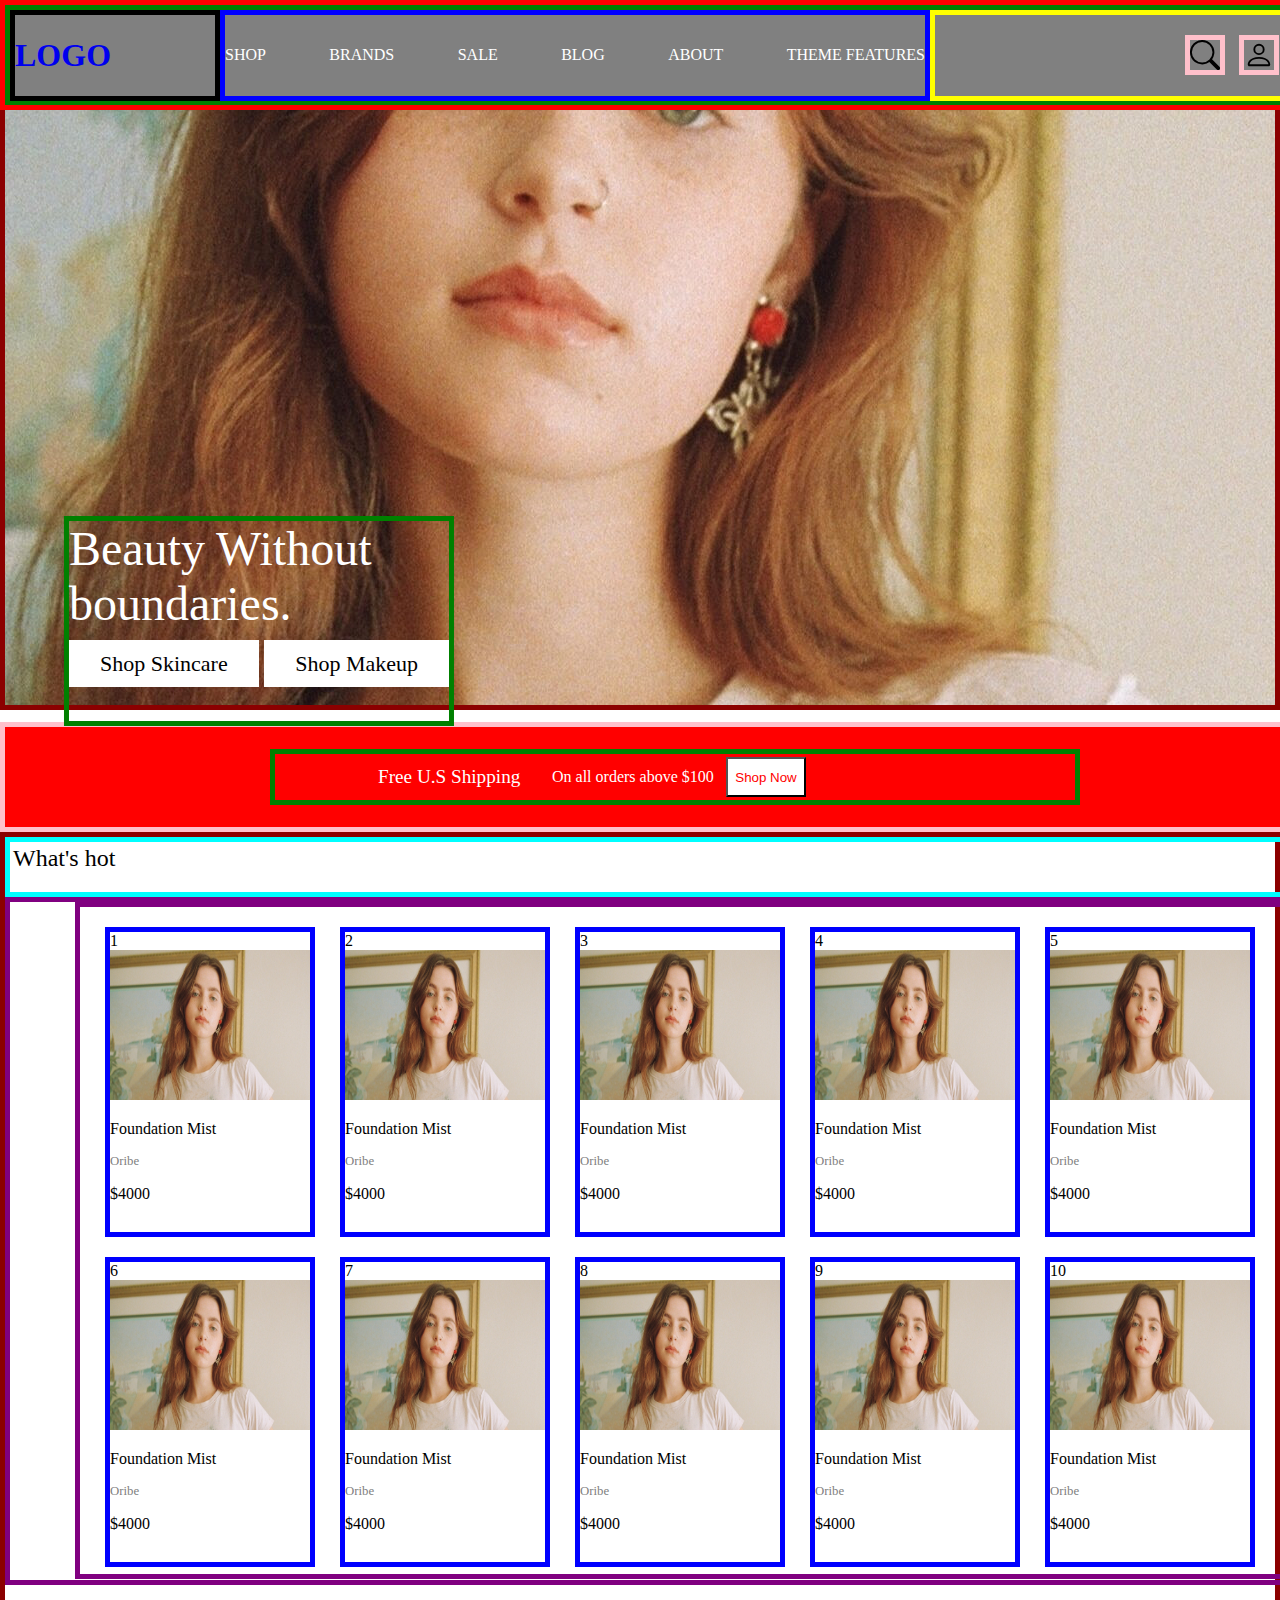
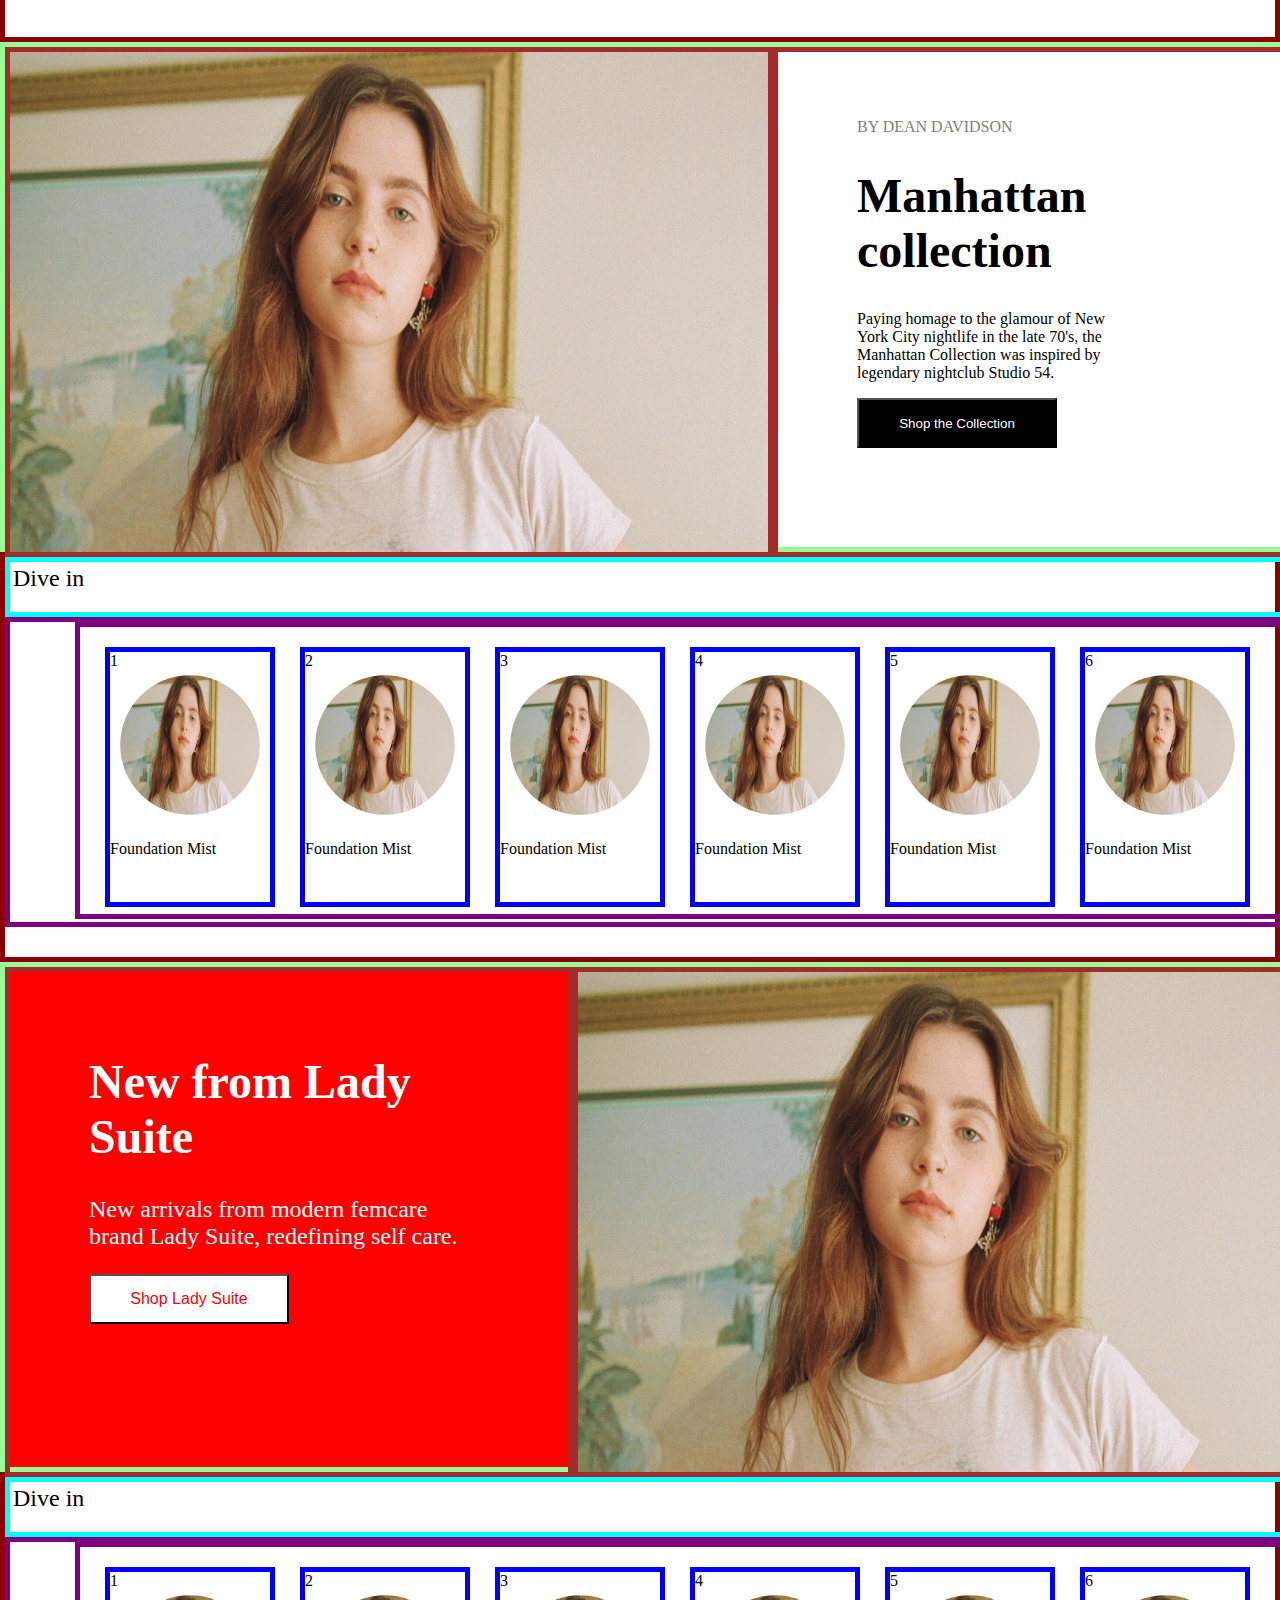
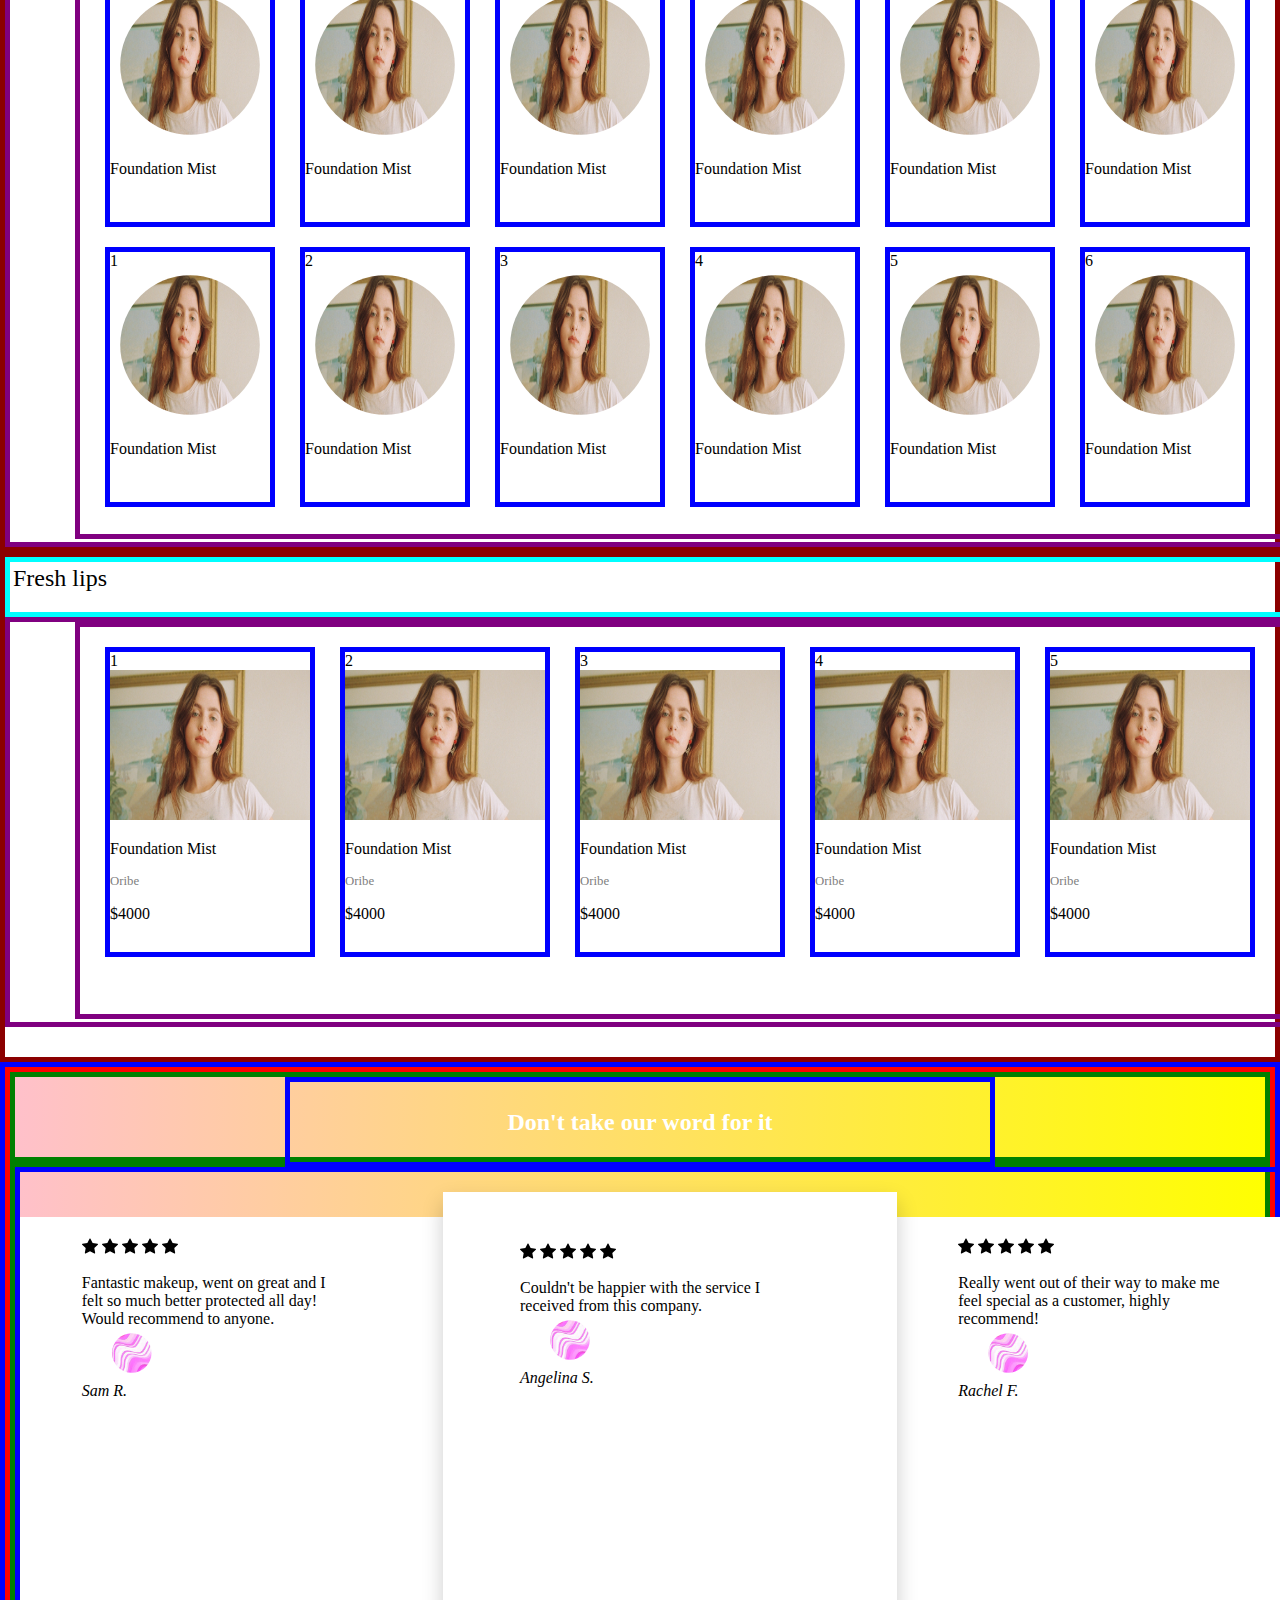
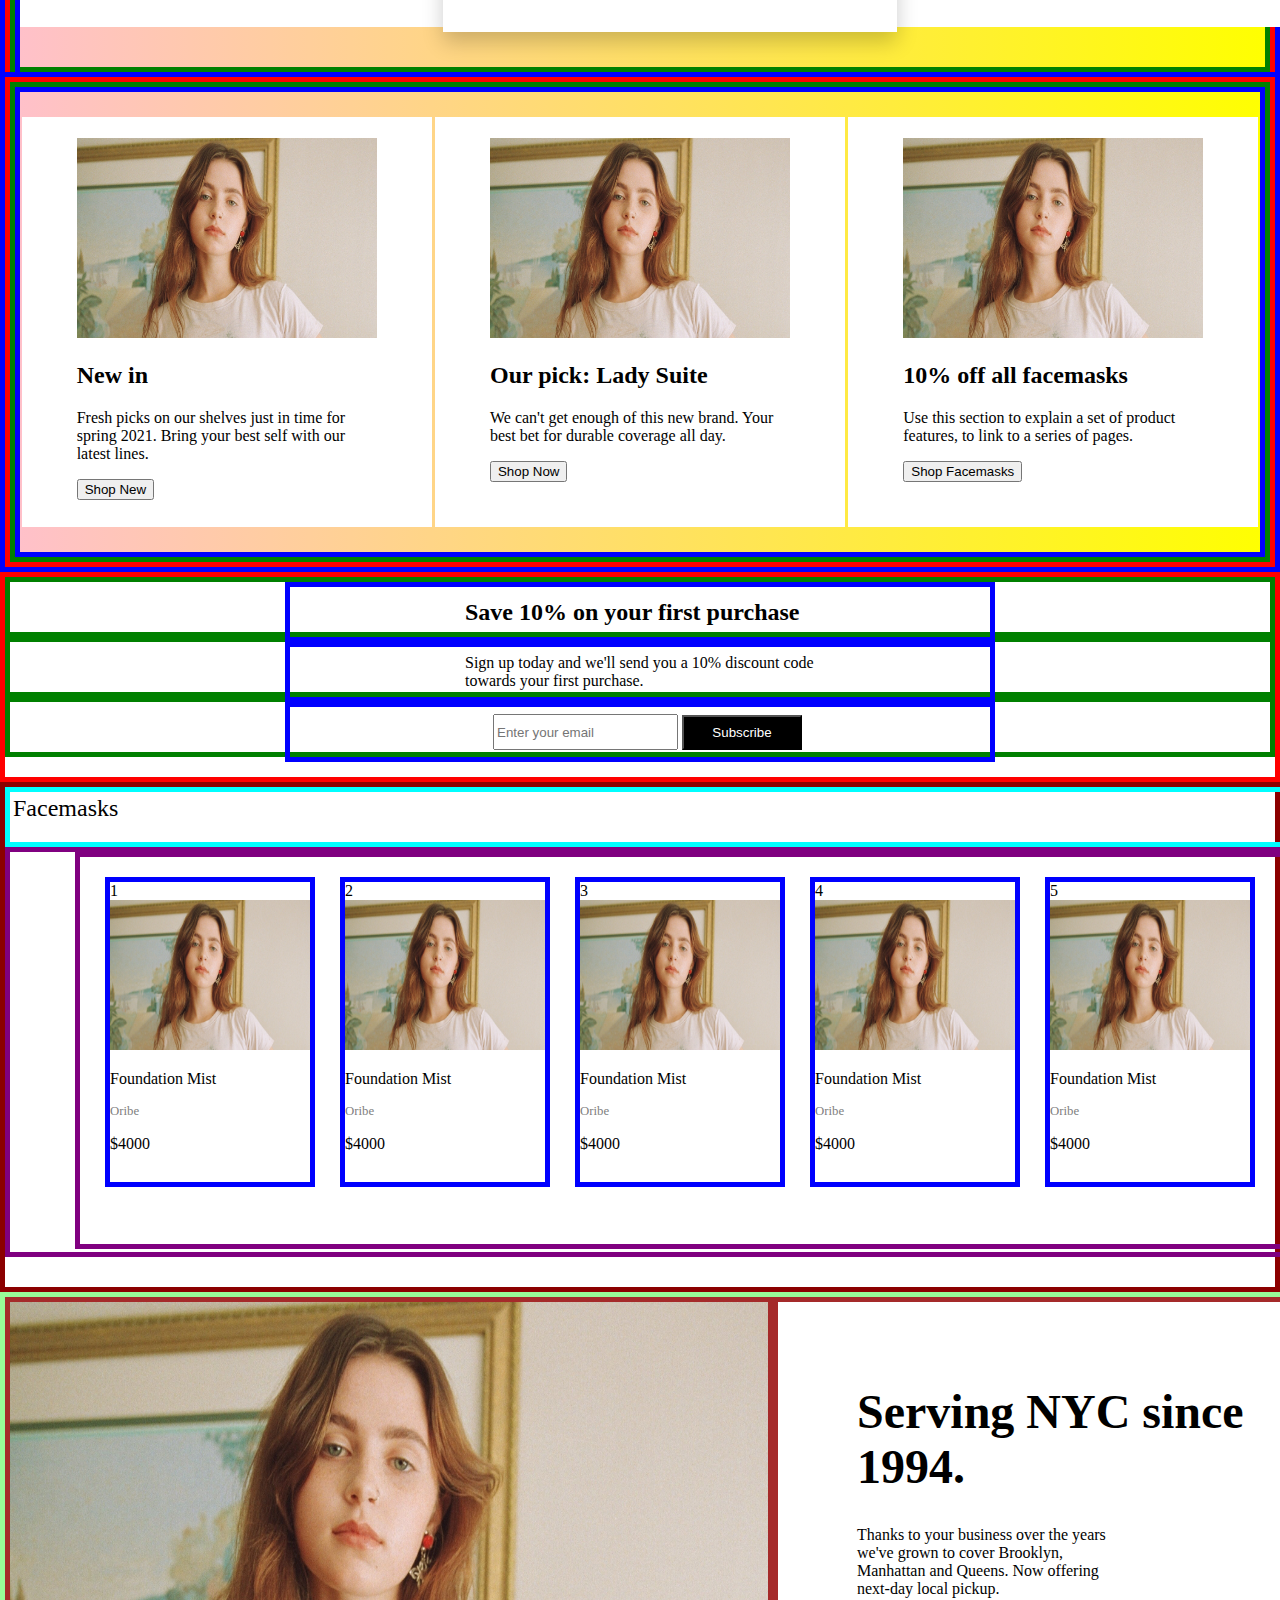
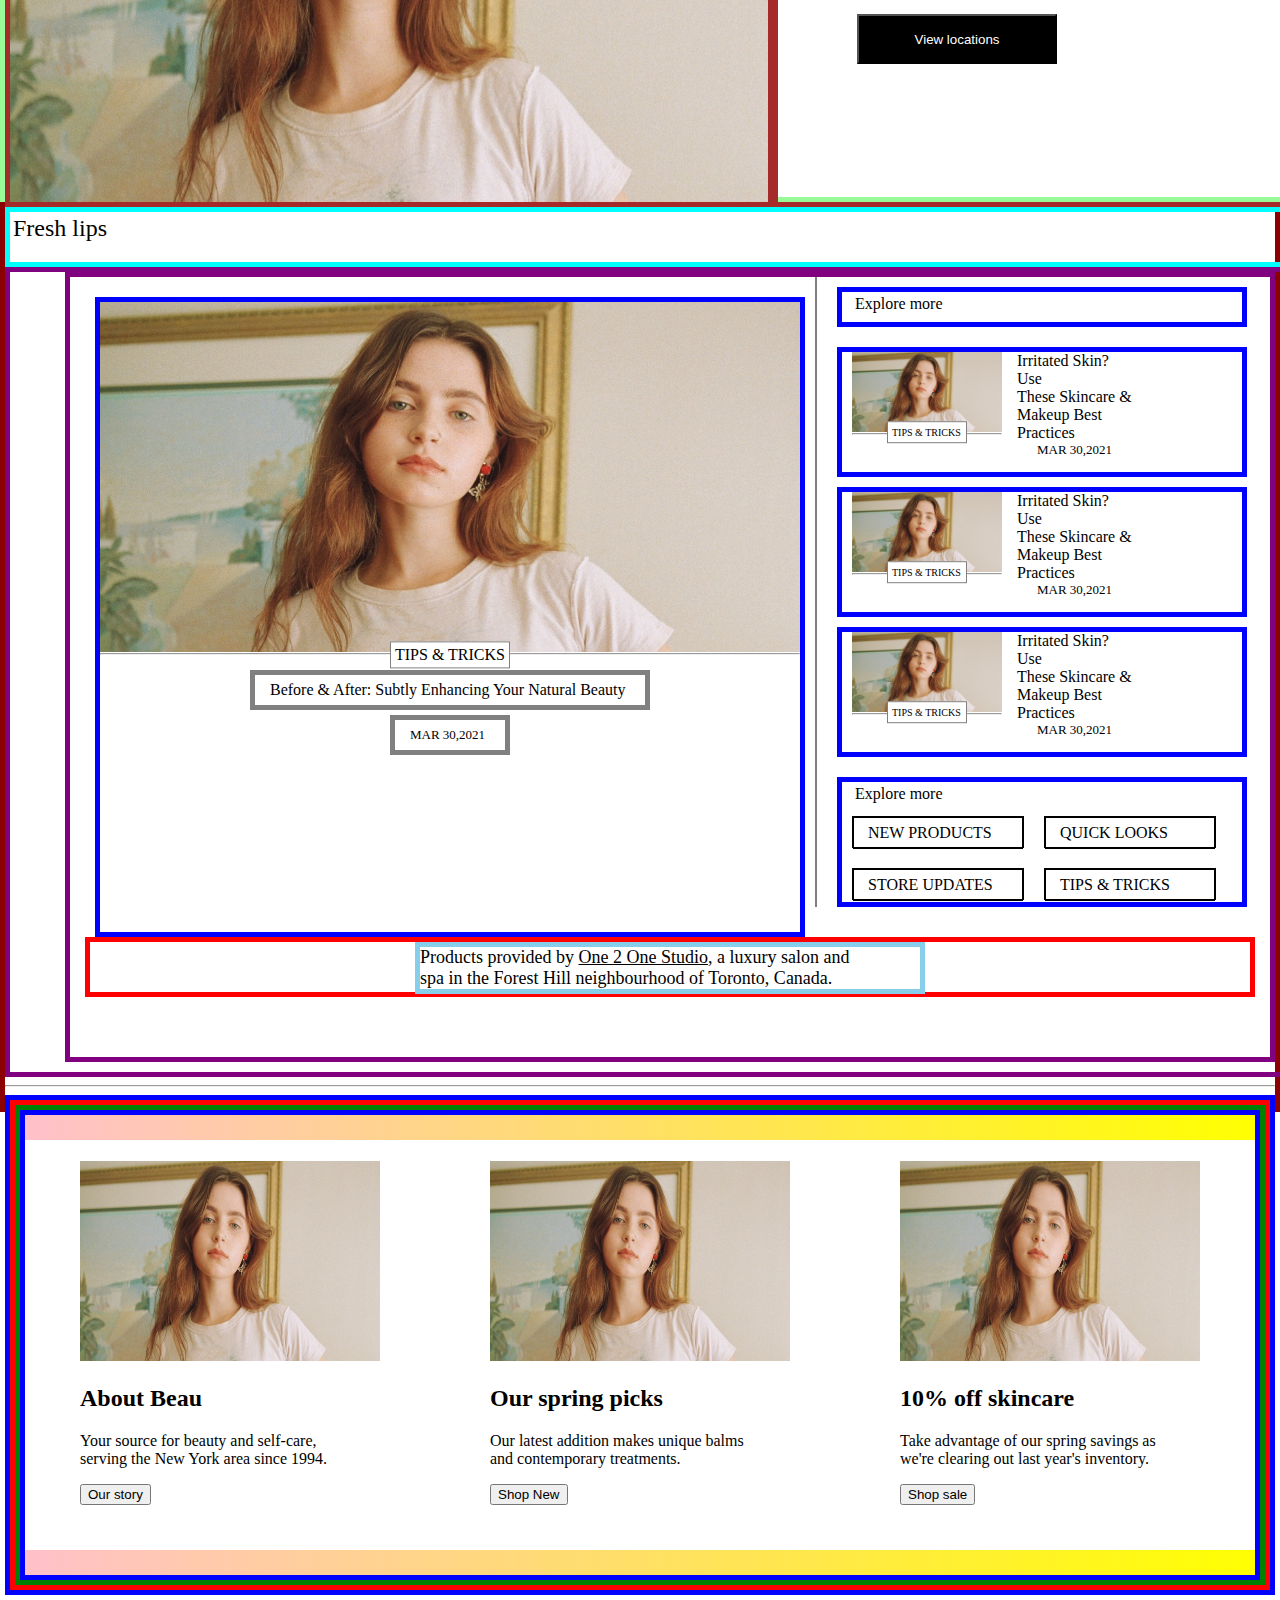
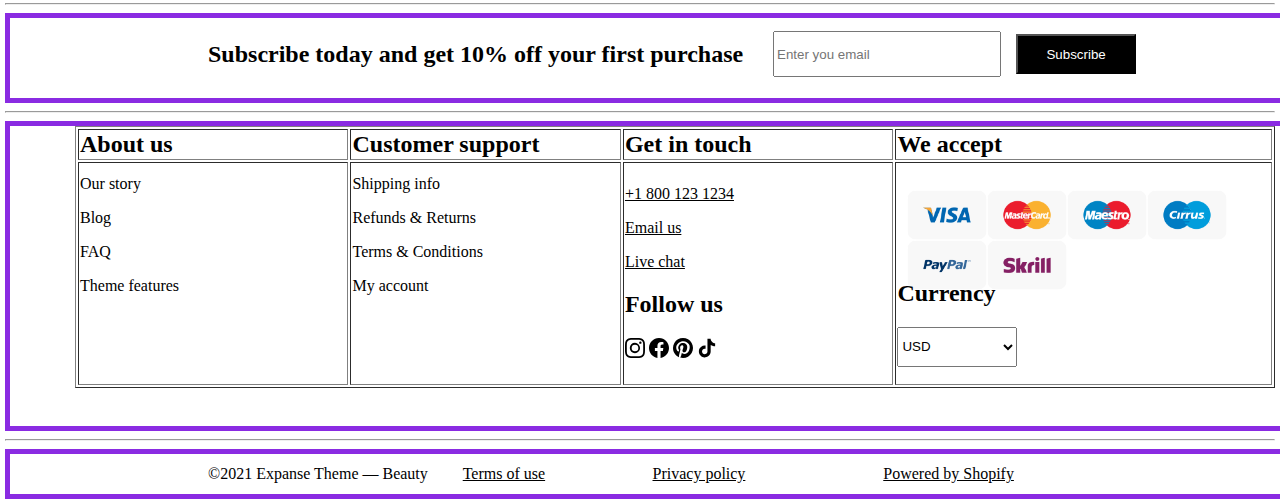
<file: Expanse/index.html>
<!DOCTYPE html>
<html>
<head>
	<meta charset="utf-8">
	<title>Homepage</title>
</head>
<link rel="stylesheet" type="text/css" href="style.css">
<body>
<div class="nav" style="border: 5px solid red; height: 100px; background: gray; color: white; position: fixed; z-index: 1;">
	<div class="navBar" style="border: 5px solid green; height: 90px; justify-content: space-between; align-items: center; display: flex; margin: auto;">
		<div class="logo" style="border: 5px solid black; height: 90%; width: 200px; float: left; justify-content: space-between; align-items: center; display: flex;">
			<a style="text-decoration: none;" href="index.html"><h1>LOGO</h1></a>
		</div>
		<div class="navLinks" style="border: 5px solid blue; height: 90%; width: 700px; float: left; justify-content: space-between; align-items: center; display: flex;">
			<a style="text-decoration: none; color: white;" href="shop.html">SHOP</a>
			<a style="text-decoration: none; color: white;" href="brand.html">BRANDS</a>
			<a style="text-decoration: none; color: white;" href="sale.html">SALE</a>
			<a style="text-decoration: none; color: white;" href="blog.html">BLOG</a>
			<a style="text-decoration: none; color: white;" href="about.html">ABOUT</a>
			<a style="text-decoration: none; color: white;" href="theme.html">THEME FEATURES</a>	
		</div>
		<div class="socialmediaIcons" style="border: 5px solid yellow; height: 90%; width: 400px; float: left;">
			<img style="border: 5px solid pink; width: 30px; space-between: 10px; margin-left: 250px; margin-top: 20px;" src="search.svg" width="40px">
			<img style="border: 5px solid pink; width: 30px; space-between: 10px;margin-left: 10px; margin-top: 20px;" src="person.svg" width="40px">
			<img style="border: 5px solid pink; width: 30px; space-between: 10px;margin-left: 10px; margin-top: 20px;" src="cart.svg" width="40px">
		</div>
	</div>
</div>
<div class="container" style="border: 5px solid darkred; background-image: url(bg.jpg); height: 700px; background-repeat: no-repeat; background-position: center;">
	<div class="firstPart" style="border: 5px solid green; height: 200px; position: absolute; top: 88%; left: 20%; transform: translate(-50%,-50%);">
		<div style="color: white; font-size: 3rem;">Beauty Without <br> boundaries.</div>
	<div class="button" style="height: 80px; margin-top: 20px;">
		<a href="" class="btn" >Shop Skincare</a>
			<a href="#" class="btn">Shop Makeup</a>
	</div>
</div>
</div>
<div style="background: red; height: 100px; width: 1340px; border: 5px solid pink; justify-content: space-between; align-items: center; display: flex;">
	<div style="border: 5px solid green; justify-content: space-between; align-items: center; display: flex; width: 800px; margin: auto;">
	<table border="0" style="justify-content: space-between; align-items: center; display: flex; width: 600px; margin: auto;">
	<tr>
		<td style="width: 170px; font-size: 1.2rem; color: white;">Free U.S Shipping</td>
		<td style="width: 170px; color: white;">On all orders above $100</td>
		<td style="width: 170px;"><button style="background: white; color: red; height: 40px; width: 80px;">Shop Now</button></td>
	</tr>
	</table>
	</div>
</div>
</div>
<div class="secondContainer" style="border: 5px solid darkred; height: 800px;">
	<div style="width: 1340px; height: 50px; border: 5px solid aqua;">
	<table border="0" style="width: 100%;">
		<tr>
			<td style="font-size: 1.5rem;">What's hot</td>
			<td style="text-align: right;"><u>View all</u></td>
		</tr>
	</table>
</div>
<div style="width: 1340px; height: 678px; border: 5px solid purple; margin: auto;">
	<div style="width: 1200px; height: 667px; border: 5px solid purple; margin: auto;">
	<div style="width: 200px; float: left; height: 300px; border: 5px solid blue; margin-left: 25px; margin-top: 20px;">1
		<div class="image">
			<img src="bg.jpg" width="100%" height="150px">
			<p style="font-size: 1rem;">Foundation Mist</p>
			<p style="color: gray; font-size: 0.8rem;">Oribe</p>
			<p>$4000</p>
		</div>


	</div>
	<div style="width: 200px; float: left; height: 300px; border: 5px solid blue; margin-left: 25px; margin-top: 20px;">2
		<div class="image">
			<img src="bg.jpg" width="100%" height="150px">
			<p style="font-size: 1rem;">Foundation Mist</p>
			<p style="color: gray; font-size: 0.8rem;">Oribe</p>
			<p>$4000</p>
		</div>


	</div>
	<div style="width: 200px; float: left; height: 300px; border: 5px solid blue; margin-left: 25px; margin-top: 20px;">3
		<div class="image">
			<img src="bg.jpg" width="100%" height="150px">
			<p style="font-size: 1rem;">Foundation Mist</p>
			<p style="color: gray; font-size: 0.8rem;">Oribe</p>
			<p>$4000</p>
		</div>


	</div>
	<div style="width: 200px; float: left; height: 300px; border: 5px solid blue; margin-left: 25px; margin-top: 20px;">4
		<div class="image">
			<img src="bg.jpg" width="100%" height="150px">
			<p style="font-size: 1rem;">Foundation Mist</p>
			<p style="color: gray; font-size: 0.8rem;">Oribe</p>
			<p>$4000</p>
		</div>


	</div>
	<div style="width: 200px; float: left; height: 300px; border: 5px solid blue; margin-left: 25px; margin-top: 20px;">5
		<div class="image">
			<img src="bg.jpg" width="100%" height="150px">
			<p style="font-size: 1rem;">Foundation Mist</p>
			<p style="color: gray; font-size: 0.8rem;">Oribe</p>
			<p>$4000</p>
		</div>


	</div>

	<div style="width: 200px; float: left; height: 300px; border: 5px solid blue; margin-left: 25px; margin-top: 20px;">6
		<div class="image">
			<img src="bg.jpg" width="100%" height="150px">
			<p style="font-size: 1rem;">Foundation Mist</p>
			<p style="color: gray; font-size: 0.8rem;">Oribe</p>
			<p>$4000</p>
		</div>


	</div>
	<div style="width: 200px; float: left; height: 300px; border: 5px solid blue; margin-left: 25px; margin-top: 20px;">7
		<div class="image">
			<img src="bg.jpg" width="100%" height="150px">
			<p style="font-size: 1rem;">Foundation Mist</p>
			<p style="color: gray; font-size: 0.8rem;">Oribe</p>
			<p>$4000</p>
		</div>


	</div>
	<div style="width: 200px; float: left; height: 300px; border: 5px solid blue; margin-left: 25px; margin-top: 20px;">8
		<div class="image">
			<img src="bg.jpg" width="100%" height="150px">
			<p style="font-size: 1rem;">Foundation Mist</p>
			<p style="color: gray; font-size: 0.8rem;">Oribe</p>
			<p>$4000</p>
		</div>


	</div>
	<div style="width: 200px; float: left; height: 300px; border: 5px solid blue; margin-left: 25px; margin-top: 20px;">9
		<div class="image">
			<img src="bg.jpg" width="100%" height="150px">
			<p style="font-size: 1rem;">Foundation Mist</p>
			<p style="color: gray; font-size: 0.8rem;">Oribe</p>
			<p>$4000</p>
		</div>


	</div>
	<div style="width: 200px; float: left; height: 300px; border: 5px solid blue; margin-left: 25px; margin-top: 20px;">10
		<div class="image">
			<img src="bg.jpg" width="100%" height="150px">
			<p style="font-size: 1rem;">Foundation Mist</p>
			<p style="color: gray; font-size: 0.8rem;">Oribe</p>
			<p>$4000</p>
		</div>


	</div>
</div>
</div>
</div>
<div style="width: 1340px; height: 500px; border: 5px solid palegreen;">
	<div style="width: 758px; height: 500px; border: 5px solid brown; float: left;">
		<img src="bg.jpg" width="100%" height="500px">
	</div>
	<div style="width: 558px; height: 500px; border: 5px solid brown; float: left; justify-content: center; align-items: center; display: flex;">
		<div style="width: 400px; height: 400px; margin: auto;">
		<p style="color: gray;">BY DEAN DAVIDSON</p>
		<h1 style="font-size: 3rem;">Manhattan <br> collection</h1>
		<p style="font-size: 1rem;">Paying homage to the glamour of New <br> York City nightlife in the late 70's, the <br> Manhattan Collection was inspired by <br> legendary nightclub Studio 54.</p>
		<p><button style="background: black; color: white; height: 50px; width: 200px;">Shop the Collection</button></p>
	</div>
</div>
</div>
<div class="secondContainer" style="border: 5px solid darkred; height: 400px">
	<div style="width: 1340px; height: 50px; border: 5px solid aqua; margin: auto;">
	<table border="0" style="width: 100%;">
		<tr>
			<td style="font-size: 1.5rem;">Dive in</td>
		</tr>
	</table>
</div>
<div style="width: 1340px; height: 300px; border: 5px solid purple; margin: auto;">
	<div style="width: 1200px; height: 287px; border: 5px solid purple; margin: auto;">
	<div style="width: 160px; float: left; height: 250px; border: 5px solid blue; margin-left: 25px; margin-top: 20px;">1
		<div class="image">
			<img style="clip-path: circle(45%);" src="bg.jpg" width="100%" height="150px">
			<p style="font-size: 1rem;">Foundation Mist</p>
		</div>


	</div>
	<div style="width: 160px; float: left; height: 250px; border: 5px solid blue; margin-left: 25px; margin-top: 20px;">2
		<div class="image">
			<img style="clip-path: circle(45%);" src="bg.jpg" width="100%" height="150px">
			<p style="font-size: 1rem;">Foundation Mist</p>
		</div>


	</div>
	<div style="width: 160px; float: left; height: 250px; border: 5px solid blue; margin-left: 25px; margin-top: 20px;">3
		<div class="image">
			<img style="clip-path: circle(45%);" src="bg.jpg" width="100%" height="150px">
			<p style="font-size: 1rem;">Foundation Mist</p>
		</div>


	</div>
	<div style="width: 160px; float: left; height: 250px; border: 5px solid blue; margin-left: 25px; margin-top: 20px;">4
		<div class="image">
			<img style="clip-path: circle(45%);" src="bg.jpg" width="100%" height="150px">
			<p style="font-size: 1rem;">Foundation Mist</p>
		</div>


	</div>
	<div style="width: 160px; float: left; height: 250px; border: 5px solid blue; margin-left: 25px; margin-top: 20px;">5
		<div class="image">
			<img style="clip-path: circle(45%);" src="bg.jpg" width="100%" height="150px">
			<p style="font-size: 1rem;">Foundation Mist</p>
		</div>


	</div>

	<div style="width: 160px; float: left; height: 250px; border: 5px solid blue; margin-left: 25px; margin-top: 20px;">6
		<div class="image">
			<img style="clip-path: circle(45%);" src="bg.jpg" width="100%" height="150px">
			<p style="font-size: 1rem;">Foundation Mist</p>
		</div>


	</div>
</div>
</div>
</div>
<div style="width: 1340px; height: 500px; border: 5px solid palegreen; background: red;">
	<div style="width: 558px; height: 500px; border: 5px solid brown; float: left; justify-content: center; align-items: center; display: flex;">
		<div style="width: 400px; height: 400px; margin: auto;">
		<h1 style="font-size: 3rem; color: white;">New from Lady <br> Suite</h1>
		<p style="font-size: 1.5rem; color: white;">New arrivals from modern femcare <br> brand Lady Suite, redefining self care.</p>
		<p><button style="background: white; color: red; font-size: 1rem; height: 50px; width: 200px;">Shop Lady Suite</button></p>
	</div>
</div>
<div style="width: 758px; height: 500px; border: 5px solid brown; float: left;">
		<img src="bg.jpg" width="100%" height="500px">
	</div>
</div>
<div class="secondContainer" style="border: 5px solid darkred; height: 800px6">
	<div style="width: 1340px; height: 50px; border: 5px solid aqua; margin: auto;">
	<table border="0" style="width: 100%;">
		<tr>
			<td style="font-size: 1.5rem;">Dive in</td>
		</tr>
	</table>
</div>
<div style="width: 1340px; height: 600px; border: 5px solid purple; margin: auto;">
	<div style="width: 1200px; height: 587px; border: 5px solid purple; margin: auto;">
	<div style="width: 160px; float: left; height: 250px; border: 5px solid blue; margin-left: 25px; margin-top: 20px;">1
		<div class="image">
			<img style="clip-path: circle(45%);" src="bg.jpg" width="100%" height="150px">
			<p style="font-size: 1rem;">Foundation Mist</p>
		</div>


	</div>
	<div style="width: 160px; float: left; height: 250px; border: 5px solid blue; margin-left: 25px; margin-top: 20px;">2
		<div class="image">
			<img style="clip-path: circle(45%);" src="bg.jpg" width="100%" height="150px">
			<p style="font-size: 1rem;">Foundation Mist</p>
		</div>


	</div>
	<div style="width: 160px; float: left; height: 250px; border: 5px solid blue; margin-left: 25px; margin-top: 20px;">3
		<div class="image">
			<img style="clip-path: circle(45%);" src="bg.jpg" width="100%" height="150px">
			<p style="font-size: 1rem;">Foundation Mist</p>
		</div>


	</div>
	<div style="width: 160px; float: left; height: 250px; border: 5px solid blue; margin-left: 25px; margin-top: 20px;">4
		<div class="image">
			<img style="clip-path: circle(45%);" src="bg.jpg" width="100%" height="150px">
			<p style="font-size: 1rem;">Foundation Mist</p>
		</div>


	</div>
	<div style="width: 160px; float: left; height: 250px; border: 5px solid blue; margin-left: 25px; margin-top: 20px;">5
		<div class="image">
			<img style="clip-path: circle(45%);" src="bg.jpg" width="100%" height="150px">
			<p style="font-size: 1rem;">Foundation Mist</p>
		</div>


	</div>

	<div style="width: 160px; float: left; height: 250px; border: 5px solid blue; margin-left: 25px; margin-top: 20px;">6
		<div class="image">
			<img style="clip-path: circle(45%);" src="bg.jpg" width="100%" height="150px">
			<p style="font-size: 1rem;">Foundation Mist</p>
		</div>


	</div>
	<div style="width: 160px; float: left; height: 250px; border: 5px solid blue; margin-left: 25px; margin-top: 20px;">1
		<div class="image">
			<img style="clip-path: circle(45%);" src="bg.jpg" width="100%" height="150px">
			<p style="font-size: 1rem;">Foundation Mist</p>
		</div>


	</div>
	<div style="width: 160px; float: left; height: 250px; border: 5px solid blue; margin-left: 25px; margin-top: 20px;">2
		<div class="image">
			<img style="clip-path: circle(45%);" src="bg.jpg" width="100%" height="150px">
			<p style="font-size: 1rem;">Foundation Mist</p>
		</div>


	</div>
	<div style="width: 160px; float: left; height: 250px; border: 5px solid blue; margin-left: 25px; margin-top: 20px;">3
		<div class="image">
			<img style="clip-path: circle(45%);" src="bg.jpg" width="100%" height="150px">
			<p style="font-size: 1rem;">Foundation Mist</p>
		</div>


	</div>
	<div style="width: 160px; float: left; height: 250px; border: 5px solid blue; margin-left: 25px; margin-top: 20px;">4
		<div class="image">
			<img style="clip-path: circle(45%);" src="bg.jpg" width="100%" height="150px">
			<p style="font-size: 1rem;">Foundation Mist</p>
		</div>


	</div>
	<div style="width: 160px; float: left; height: 250px; border: 5px solid blue; margin-left: 25px; margin-top: 20px;">5
		<div class="image">
			<img style="clip-path: circle(45%);" src="bg.jpg" width="100%" height="150px">
			<p style="font-size: 1rem;">Foundation Mist</p>
		</div>


	</div>

	<div style="width: 160px; float: left; height: 250px; border: 5px solid blue; margin-left: 25px; margin-top: 20px;">6
		<div class="image">
			<img style="clip-path: circle(45%);" src="bg.jpg" width="100%" height="150px">
			<p style="font-size: 1rem;">Foundation Mist</p>
		</div>


	</div>
</div>
</div>
</div>
<div class="secondContainer" style="border: 5px solid darkred; height: 500px;">
	<div style="width: 1340px; height: 50px; border: 5px solid aqua;">
	<table border="0" style="width: 100%;">
		<tr>
			<td style="font-size: 1.5rem;">Fresh lips</td>
			<td style="text-align: right;"><u>View all</u></td>
		</tr>
	</table>
</div>
<div style="width: 1340px; height: 400px; border: 5px solid purple; margin: auto;">
	<div style="width: 1200px; height: 387px; border: 5px solid purple; margin: auto;">
	<div style="width: 200px; float: left; height: 300px; border: 5px solid blue; margin-left: 25px; margin-top: 20px;">1
		<div class="image">
			<img src="bg.jpg" width="100%" height="150px">
			<p style="font-size: 1rem;">Foundation Mist</p>
			<p style="color: gray; font-size: 0.8rem;">Oribe</p>
			<p>$4000</p>
		</div>


	</div>
	<div style="width: 200px; float: left; height: 300px; border: 5px solid blue; margin-left: 25px; margin-top: 20px;">2
		<div class="image">
			<img src="bg.jpg" width="100%" height="150px">
			<p style="font-size: 1rem;">Foundation Mist</p>
			<p style="color: gray; font-size: 0.8rem;">Oribe</p>
			<p>$4000</p>
		</div>


	</div>
	<div style="width: 200px; float: left; height: 300px; border: 5px solid blue; margin-left: 25px; margin-top: 20px;">3
		<div class="image">
			<img src="bg.jpg" width="100%" height="150px">
			<p style="font-size: 1rem;">Foundation Mist</p>
			<p style="color: gray; font-size: 0.8rem;">Oribe</p>
			<p>$4000</p>
		</div>


	</div>
	<div style="width: 200px; float: left; height: 300px; border: 5px solid blue; margin-left: 25px; margin-top: 20px;">4
		<div class="image">
			<img src="bg.jpg" width="100%" height="150px">
			<p style="font-size: 1rem;">Foundation Mist</p>
			<p style="color: gray; font-size: 0.8rem;">Oribe</p>
			<p>$4000</p>
		</div>


	</div>
	<div style="width: 200px; float: left; height: 300px; border: 5px solid blue; margin-left: 25px; margin-top: 20px;">5
		<div class="image">
			<img src="bg.jpg" width="100%" height="150px">
			<p style="font-size: 1rem;">Foundation Mist</p>
			<p style="color: gray; font-size: 0.8rem;">Oribe</p>
			<p>$4000</p>
		</div>


	</div>
</div>
</div>
</div>
<div style="height: 600px; border: 5px solid blue; ">
	<div class="" style="border: 5px solid red; height: 600px; background-image: linear-gradient(to right, pink,#ff0); color: black;">
	<div class="" style="border: 5px solid green; height: 80px; justify-content: space-between; align-items: center; display: flex; margin: auto;">
		<div class="" style="border: 5px solid blue; height: 80px; width: 700px; float: left; justify-content: space-between; align-items: center; display: flex; margin: auto;">
			<h2 style="color: white; margin: auto;">Don't take our word for it</h2>	
		</div>
	</div>
	<div style="border: 5px solid green; height: 500px; justify-content: space-between; align-items: center; display: flex; margin: auto;">
		<div style="border: 5px solid blue; height: 500px; width: 1300px; float: left; justify-content: space-between; align-items: center; display: flex; margin: auto;">
			<div style="width: 430px; float: left; height: 400px; border: 5px solid white; background: white; margin: auto;">
				<div style="width: 300px; height: 300px; margin: auto; justify-content: space-between; align-items: center;">
				<p>
					<svg xmlns="http://www.w3.org/2000/svg" width="16" height="16" fill="currentColor" class="bi bi-star-fill" viewBox="0 0 16 16">
  <path d="M3.612 15.443c-.386.198-.824-.149-.746-.592l.83-4.73L.173 6.765c-.329-.314-.158-.888.283-.95l4.898-.696L7.538.792c.197-.39.73-.39.927 0l2.184 4.327 4.898.696c.441.062.612.636.283.95l-3.523 3.356.83 4.73c.078.443-.36.79-.746.592L8 13.187l-4.389 2.256z"/>
</svg>
<svg xmlns="http://www.w3.org/2000/svg" width="16" height="16" fill="currentColor" class="bi bi-star-fill" viewBox="0 0 16 16">
  <path d="M3.612 15.443c-.386.198-.824-.149-.746-.592l.83-4.73L.173 6.765c-.329-.314-.158-.888.283-.95l4.898-.696L7.538.792c.197-.39.73-.39.927 0l2.184 4.327 4.898.696c.441.062.612.636.283.95l-3.523 3.356.83 4.73c.078.443-.36.79-.746.592L8 13.187l-4.389 2.256z"/>
</svg>
<svg xmlns="http://www.w3.org/2000/svg" width="16" height="16" fill="currentColor" class="bi bi-star-fill" viewBox="0 0 16 16">
  <path d="M3.612 15.443c-.386.198-.824-.149-.746-.592l.83-4.73L.173 6.765c-.329-.314-.158-.888.283-.95l4.898-.696L7.538.792c.197-.39.73-.39.927 0l2.184 4.327 4.898.696c.441.062.612.636.283.95l-3.523 3.356.83 4.73c.078.443-.36.79-.746.592L8 13.187l-4.389 2.256z"/>
</svg>
<svg xmlns="http://www.w3.org/2000/svg" width="16" height="16" fill="currentColor" class="bi bi-star-fill" viewBox="0 0 16 16">
  <path d="M3.612 15.443c-.386.198-.824-.149-.746-.592l.83-4.73L.173 6.765c-.329-.314-.158-.888.283-.95l4.898-.696L7.538.792c.197-.39.73-.39.927 0l2.184 4.327 4.898.696c.441.062.612.636.283.95l-3.523 3.356.83 4.73c.078.443-.36.79-.746.592L8 13.187l-4.389 2.256z"/>
</svg>
<svg xmlns="http://www.w3.org/2000/svg" width="16" height="16" fill="currentColor" class="bi bi-star-fill" viewBox="0 0 16 16">
  <path d="M3.612 15.443c-.386.198-.824-.149-.746-.592l.83-4.73L.173 6.765c-.329-.314-.158-.888.283-.95l4.898-.696L7.538.792c.197-.39.73-.39.927 0l2.184 4.327 4.898.696c.441.062.612.636.283.95l-3.523 3.356.83 4.73c.078.443-.36.79-.746.592L8 13.187l-4.389 2.256z"/>
</svg>
				</p>
				<p style="margin: auto;">
					Fantastic makeup, went on great and I <br> felt so much better protected all day! <br> Would recommend to anyone.
				</p>
				<p style="margin: auto;">
					<img style="clip-path: circle(25%);" src="bg2.jpg" width="100">
				</p>
				<p style="margin: auto;">
					<cite>Sam R.</cite>
				</p>
				<p style="margin: auto;">
					
				</p>
			</div>
			</div>
			<div style="width: 440px; float: left; padding-top: 30px; padding-right: 10px; padding-left: 10px; height: 400px; border: 5px solid white; background: white; transform:translateY(-10px); box-shadow: 0px 10px 20px rgba(0, 0, 0, 0.2); margin: auto;">
				<div style="width: 300px; height: 300px; margin: auto; justify-content: space-between; align-items: center;">
				<p>
<svg xmlns="http://www.w3.org/2000/svg" width="16" height="16" fill="currentColor" class="bi bi-star-fill" viewBox="0 0 16 16">
<path d="M3.612 15.443c-.386.198-.824-.149-.746-.592l.83-4.73L.173 6.765c-.329-.314-.158-.888.283-.95l4.898-.696L7.538.792c.197-.39.73-.39.927 0l2.184 4.327 4.898.696c.441.062.612.636.283.95l-3.523 3.356.83 4.73c.078.443-.36.79-.746.592L8 13.187l-4.389 2.256z"/>
</svg>
<svg xmlns="http://www.w3.org/2000/svg" width="16" height="16" fill="currentColor" class="bi bi-star-fill" viewBox="0 0 16 16">
<path d="M3.612 15.443c-.386.198-.824-.149-.746-.592l.83-4.73L.173 6.765c-.329-.314-.158-.888.283-.95l4.898-.696L7.538.792c.197-.39.73-.39.927 0l2.184 4.327 4.898.696c.441.062.612.636.283.95l-3.523 3.356.83 4.73c.078.443-.36.79-.746.592L8 13.187l-4.389 2.256z"/>
</svg>
<svg xmlns="http://www.w3.org/2000/svg" width="16" height="16" fill="currentColor" class="bi bi-star-fill" viewBox="0 0 16 16">
<path d="M3.612 15.443c-.386.198-.824-.149-.746-.592l.83-4.73L.173 6.765c-.329-.314-.158-.888.283-.95l4.898-.696L7.538.792c.197-.39.73-.39.927 0l2.184 4.327 4.898.696c.441.062.612.636.283.95l-3.523 3.356.83 4.73c.078.443-.36.79-.746.592L8 13.187l-4.389 2.256z"/>
</svg>
<svg xmlns="http://www.w3.org/2000/svg" width="16" height="16" fill="currentColor" class="bi bi-star-fill" viewBox="0 0 16 16">
<path d="M3.612 15.443c-.386.198-.824-.149-.746-.592l.83-4.73L.173 6.765c-.329-.314-.158-.888.283-.95l4.898-.696L7.538.792c.197-.39.73-.39.927 0l2.184 4.327 4.898.696c.441.062.612.636.283.95l-3.523 3.356.83 4.73c.078.443-.36.79-.746.592L8 13.187l-4.389 2.256z"/>
</svg>
<svg xmlns="http://www.w3.org/2000/svg" width="16" height="16" fill="currentColor" class="bi bi-star-fill" viewBox="0 0 16 16">
<path d="M3.612 15.443c-.386.198-.824-.149-.746-.592l.83-4.73L.173 6.765c-.329-.314-.158-.888.283-.95l4.898-.696L7.538.792c.197-.39.73-.39.927 0l2.184 4.327 4.898.696c.441.062.612.636.283.95l-3.523 3.356.83 4.73c.078.443-.36.79-.746.592L8 13.187l-4.389 2.256z"/>
</svg>
				</p>
				<p style="margin: auto;">
					Couldn't be happier with the service I <br> received from this company.
				</p>
				<p style="margin: auto;">
					<img style="clip-path: circle(25%);" src="bg2.jpg" width="100">
				</p>
				<p style="margin: auto;">
					<cite>Angelina S.</cite>
				</p>
				<p style="margin: auto;">
					
				</p>
			</div>
			</div>
			<div style="width: 430px; float: left; height: 400px; border: 5px solid white; background: white; margin: auto;">
				<div style="width: 300px; height: 300px; margin: auto; justify-content: space-between; align-items: center;">
				<p>
				<svg xmlns="http://www.w3.org/2000/svg" width="16" height="16" fill="currentColor" class="bi bi-star-fill" viewBox="0 0 16 16">
  <path d="M3.612 15.443c-.386.198-.824-.149-.746-.592l.83-4.73L.173 6.765c-.329-.314-.158-.888.283-.95l4.898-.696L7.538.792c.197-.39.73-.39.927 0l2.184 4.327 4.898.696c.441.062.612.636.283.95l-3.523 3.356.83 4.73c.078.443-.36.79-.746.592L8 13.187l-4.389 2.256z"/>
</svg>
<svg xmlns="http://www.w3.org/2000/svg" width="16" height="16" fill="currentColor" class="bi bi-star-fill" viewBox="0 0 16 16">
  <path d="M3.612 15.443c-.386.198-.824-.149-.746-.592l.83-4.73L.173 6.765c-.329-.314-.158-.888.283-.95l4.898-.696L7.538.792c.197-.39.73-.39.927 0l2.184 4.327 4.898.696c.441.062.612.636.283.95l-3.523 3.356.83 4.73c.078.443-.36.79-.746.592L8 13.187l-4.389 2.256z"/>
</svg>
<svg xmlns="http://www.w3.org/2000/svg" width="16" height="16" fill="currentColor" class="bi bi-star-fill" viewBox="0 0 16 16">
  <path d="M3.612 15.443c-.386.198-.824-.149-.746-.592l.83-4.73L.173 6.765c-.329-.314-.158-.888.283-.95l4.898-.696L7.538.792c.197-.39.73-.39.927 0l2.184 4.327 4.898.696c.441.062.612.636.283.95l-3.523 3.356.83 4.73c.078.443-.36.79-.746.592L8 13.187l-4.389 2.256z"/>
</svg>
<svg xmlns="http://www.w3.org/2000/svg" width="16" height="16" fill="currentColor" class="bi bi-star-fill" viewBox="0 0 16 16">
  <path d="M3.612 15.443c-.386.198-.824-.149-.746-.592l.83-4.73L.173 6.765c-.329-.314-.158-.888.283-.95l4.898-.696L7.538.792c.197-.39.73-.39.927 0l2.184 4.327 4.898.696c.441.062.612.636.283.95l-3.523 3.356.83 4.73c.078.443-.36.79-.746.592L8 13.187l-4.389 2.256z"/>
</svg>
<svg xmlns="http://www.w3.org/2000/svg" width="16" height="16" fill="currentColor" class="bi bi-star-fill" viewBox="0 0 16 16">
  <path d="M3.612 15.443c-.386.198-.824-.149-.746-.592l.83-4.73L.173 6.765c-.329-.314-.158-.888.283-.95l4.898-.696L7.538.792c.197-.39.73-.39.927 0l2.184 4.327 4.898.696c.441.062.612.636.283.95l-3.523 3.356.83 4.73c.078.443-.36.79-.746.592L8 13.187l-4.389 2.256z"/>
</svg>
				</p>
				<p style="margin: auto;">
					Really went out of their way to make me <br> feel special as a customer, highly <br> recommend!
				</p>
				<p style="margin: auto;">
					<img style="clip-path: circle(25%);" src="bg2.jpg" width="100">
				</p>
				<p style="margin: auto;">
					<cite>Rachel F.</cite>
				</p>
				<p style="margin: auto;">
					
				</p>
			</div>
			</div>
		</div>
	</div>
</div>
</div>
<div>
	<div style="height: 490px; border: 5px solid blue; ">
	<div class="" style="border: 5px solid red; height: 480px; background-image: linear-gradient(to right, pink,#ff0); color: black;">
	<div style="border: 5px solid green; height: 470px; justify-content: space-between; align-items: center; display: flex; margin: auto;">
		<div style="border: 5px solid blue; height: 460px; width: 1300px; float: left; justify-content: space-between; align-items: center; display: flex; margin: auto;">
			<div style="width: 400px; margin-left: 20px; float: left; height: 400px; border: 5px solid white; background: white; margin: auto;">
				<div style="width: 300px; height: 300px; margin: auto; justify-content: space-between; align-items: center;">
				<p>
					<img src="bg.jpg" width="300" height="200">				
				</p>
				<p>
					<h2>New in</h2>
				</p>
				<p>
					Fresh picks on our shelves just in time for <br> spring 2021. Bring your best self with our <br> latest lines.
				</p>
				<p>
					<button>Shop New</button>
				</p>
			</div>
			</div>
			<div style="width: 400px; margin-left: 20px; float: left; height: 400px; border: 5px solid white; background: white; margin: auto;">
				<div style="width: 300px; height: 300px; margin: auto; justify-content: space-between; align-items: center;">
				<p>
				<img src="bg.jpg" width="300" height="200">	
				</p>
				<p>
					<h2>Our pick: Lady Suite</h2>
				</p>
				<p>
					We can't get enough of this new brand. Your <br> best bet for durable coverage all day.
				</p>
				<p>
					<button>Shop Now</button>
				</p>
			</div>
			</div>
			<div style="width: 400px; margin-left: 20px; float: left; height: 400px; border: 5px solid white; background: white; margin: auto;">
				<div style="width: 300px; height: 300px; margin: auto; justify-content: space-between; align-items: center;">
				<p>
					<img src="bg.jpg" width="300" height="200">			
				</p>
				<p>
					<h2>10% off all facemasks</h2>
				</p>
				<p>
					Use this section to explain a set of product <br> features, to link to a series of pages.
				</p>
				<p>
					<button>Shop Facemasks</button>
				</p>
			</div>
			</div>
		</div>
	</div>
</div>
</div>
</div>
<div>
	<div class="" style="border: 5px solid red; height: 200px; background-color: white; color: black;">
	<div class="" style="border: 5px solid green; height: 50px; justify-content: space-between; align-items: center; display: flex; margin: auto;">
		<div class="" style="border: 5px solid blue; height: 50px; width: 700px; float: left; justify-content: space-between; align-items: center; display: flex; margin: auto;">
			<h2 style="width: 350px; justify-content: space-between; align-items: center; display: flex; margin: auto;">Save 10% on your first purchase</h2>	
		</div>
	</div>
	<div class="" style="border: 5px solid green; height: 50px; justify-content: space-between; align-items: center; display: flex; margin: auto;">
		<div class="" style="border: 5px solid blue; height: 50px; width: 700px; float: left; justify-content: space-between; align-items: center; display: flex; margin: auto;">
			<p style="width: 350px; justify-content: space-between; align-items: center; display: flex; margin: auto;">Sign up today and we'll send you a 10% discount code <br> towards your first purchase.</p>	
		</div>
	</div>
	<div class="" style="border: 5px solid green; height: 50px; justify-content: space-between; align-items: center; display: flex; margin: auto;">
		<div class="" style="border: 5px solid blue; height: 50px; width: 700px; float: left; justify-content: space-between; align-items: center; display: flex; margin: auto;">
			<table border="0" style="width: 300px; justify-content: space-between; align-items: center; display: flex; margin: auto; margin-left: auto; margin-right: auto;">
			<tr>
				<td><input style="height: 30px;" type="email" name="email" placeholder="Enter your email"></td>
				<td><button style="background: black; color: white; height: 35px; width: 120px;">Subscribe</button></td>
			</tr>
			</table>
		</div>
	</div>
</div>
<div>
	<div class="secondContainer" style="border: 5px solid darkred; height: 500px;">
	<div style="width: 1340px; height: 50px; border: 5px solid aqua;">
	<table border="0" style="width: 100%;">
		<tr>
			<td style="font-size: 1.5rem;">Facemasks</td>
			<td style="text-align: right;"><u>View all</u></td>
		</tr>
	</table>
</div>
<div style="width: 1340px; height: 400px; border: 5px solid purple; margin: auto;">
	<div style="width: 1200px; height: 387px; border: 5px solid purple; margin: auto;">
	<div style="width: 200px; float: left; height: 300px; border: 5px solid blue; margin-left: 25px; margin-top: 20px;">1
		<div class="image">
			<img src="bg.jpg" width="100%" height="150px">
			<p style="font-size: 1rem;">Foundation Mist</p>
			<p style="color: gray; font-size: 0.8rem;">Oribe</p>
			<p>$4000</p>
		</div>


	</div>
	<div style="width: 200px; float: left; height: 300px; border: 5px solid blue; margin-left: 25px; margin-top: 20px;">2
		<div class="image">
			<img src="bg.jpg" width="100%" height="150px">
			<p style="font-size: 1rem;">Foundation Mist</p>
			<p style="color: gray; font-size: 0.8rem;">Oribe</p>
			<p>$4000</p>
		</div>


	</div>
	<div style="width: 200px; float: left; height: 300px; border: 5px solid blue; margin-left: 25px; margin-top: 20px;">3
		<div class="image">
			<img src="bg.jpg" width="100%" height="150px">
			<p style="font-size: 1rem;">Foundation Mist</p>
			<p style="color: gray; font-size: 0.8rem;">Oribe</p>
			<p>$4000</p>
		</div>


	</div>
	<div style="width: 200px; float: left; height: 300px; border: 5px solid blue; margin-left: 25px; margin-top: 20px;">4
		<div class="image">
			<img src="bg.jpg" width="100%" height="150px">
			<p style="font-size: 1rem;">Foundation Mist</p>
			<p style="color: gray; font-size: 0.8rem;">Oribe</p>
			<p>$4000</p>
		</div>


	</div>
	<div style="width: 200px; float: left; height: 300px; border: 5px solid blue; margin-left: 25px; margin-top: 20px;">5
		<div class="image">
			<img src="bg.jpg" width="100%" height="150px">
			<p style="font-size: 1rem;">Foundation Mist</p>
			<p style="color: gray; font-size: 0.8rem;">Oribe</p>
			<p>$4000</p>
		</div>


	</div>
</div>
</div>
</div>
</div>
<div>
	<div style="width: 1340px; height: 500px; border: 5px solid palegreen;">
	<div style="width: 758px; height: 500px; border: 5px solid brown; float: left;">
		<img src="bg.jpg" width="100%" height="500px">
	</div>
	<div style="width: 558px; height: 500px; border: 5px solid brown; float: left; justify-content: center; align-items: center; display: flex;">
		<div style="width: 400px; height: 400px; margin: auto;">
		<h1 style="font-size: 3rem;">Serving NYC since <br> 1994.</h1>
		<p style="font-size: 1rem;">Thanks to your business over the years <br> we've grown to cover Brooklyn, <br> Manhattan and Queens. Now offering <br> next-day local pickup.</p>
		<p><button style="background: black; color: white; height: 50px; width: 200px;">View locations</button></p>
	</div>
</div>
</div>
</div>
	<div class="secondContainer" style="border: 5px solid darkred; height: 900px;">
	<div style="width: 1330px; height: 50px; border: 5px solid aqua;">
	<table border="0" style="width: 100%;">
		<tr>
			<td style="font-size: 1.5rem;">Fresh lips</td>
			<td style="text-align: right;"><u>View all</u></td>
		</tr>
	</table>
</div>
<div style="width: 1320px; height: 800px; border: 5px solid purple; margin: auto;">
	<div style="width: 1200px; height: 780px; border: 5px solid purple; margin: auto;">
	<div style="width: 700px; float: left; height: 630px; border: 5px solid blue; margin-left: 25px; margin-top: 20px;">
		<div class="image">
			<img src="bg.jpg" width="100%" height="350px">
			<hr style="margin-top: -3px; color: black;">
		</div>
		<div style="width: 120px; margin: auto;">
			<a href="" style="margin: auto; display: flex; transform: translateY(-80%); border: 1px solid gray; background-color: white; color: black; height: 25px; text-decoration: none;"><p style="margin: auto; width: 110px;">TIPS & TRICKS</p></a>
		</div>
		<div style="width: 400px; margin: auto; margin-top: -20px;">
			<a href="" style="margin: auto; display: flex; border: 5px solid gray; background-color: white; color: black; height: 30px; text-decoration: none;"><p style="margin: auto; width: 360px;">Before &amp; After: Subtly Enhancing Your Natural Beauty</p></a>
		</div>
		<div style="width: 120px; margin: auto; margin-top: 5px;">
			<a href="" style="margin: auto; display: flex; border: 5px solid gray; background-color: white; color: black; height: 30px; text-decoration: none;"><p style="margin: auto; width: 80px; font-size: small;">MAR 30,2021</p></a>
		</div>
	</div>
	<div style="border-left: 2px solid gray; height: 630px; float: left; margin-left: 10px;"></div>
	<div style="width: 400px; float: left; height: 30px; border: 5px solid blue; margin-left: 20px; margin-top: 10px;">
			<table border="0" style="width: 380px; margin: auto;">
			<tr>
				<td style="width: 360px; margin: auto;">Explore more</td>
			</tr>
		</table>
	</div>
	<div style="width: 400px; float: left; height: 120px; border: 5px solid blue; margin-left: 20px; margin-top: 20px;">
		<div style="width: 380px; margin: auto; height: 110px;">
		<div style="width: 150px; height: 100px; float: left;">
			<div style="width: 150px; height: 100px;">
			<img src="bg.jpg" width="100%" height="80px">
			<hr style="margin-top: -3px; color: black;">
			</div>
			<div style="width: 80px; margin-left: 35px;">
			<a href="" style="margin: auto; display: flex; transform: translateY(-140%); border: 1px solid gray; background-color: white; color: black; height: 20px; text-decoration: none;"><p style="margin: auto; width: 70px; font-size: x-small;">TIPS & TRICKS</p></a>
		</div>
		</div>
		<div style="width: 150px; height: 220px; float: left;">
			<p style="width: 120px; margin: auto;">
				Irritated Skin? Use <br> These Skincare & <br> Makeup Best <br> Practices
			</p>
			<p style="margin: auto; width: 80px; font-size: small;">MAR 30,2021</p>
		</div>
		</div>
	</div>
	<div style="width: 400px; float: left; height: 120px; border: 5px solid blue; margin-left: 20px; margin-top: 10px;">
		<div style="width: 380px; margin: auto; height: 110px;">
		<div style="width: 150px; height: 100px; float: left;">
			<div style="width: 150px; height: 100px;">
			<img src="bg.jpg" width="100%" height="80px">
			<hr style="margin-top: -3px; color: black;">
			</div>
			<div style="width: 80px; margin-left: 35px;">
			<a href="" style="margin: auto; display: flex; transform: translateY(-140%); border: 1px solid gray; background-color: white; color: black; height: 20px; text-decoration: none;"><p style="margin: auto; width: 70px; font-size: x-small;">TIPS & TRICKS</p></a>
		</div>
		</div>
		<div style="width: 150px; height: 220px; float: left;">
			<p style="width: 120px; margin: auto;">
				Irritated Skin? Use <br> These Skincare & <br> Makeup Best <br> Practices
			</p>
			<p style="margin: auto; width: 80px; font-size: small;">MAR 30,2021</p>
		</div>
		</div>
	</div>
	<div style="width: 400px; float: left; height: 120px; border: 5px solid blue; margin-left: 20px; margin-top: 10px;">
		<div style="width: 380px; margin: auto; height: 110px;">
		<div style="width: 150px; height: 100px; float: left;">
			<div style="width: 150px; height: 100px;">
			<img src="bg.jpg" width="100%" height="80px">
			<hr style="margin-top: -3px; color: black;">
			</div>
			<div style="width: 80px; margin-left: 35px;">
			<a href="" style="margin: auto; display: flex; transform: translateY(-140%); border: 1px solid gray; background-color: white; color: black; height: 20px; text-decoration: none;"><p style="margin: auto; width: 70px; font-size: x-small;">TIPS & TRICKS</p></a>
		</div>
		</div>
		<div style="width: 150px; height: 220px; float: left;">
			<p style="width: 120px; margin: auto;">
				Irritated Skin? Use <br> These Skincare & <br> Makeup Best <br> Practices
			</p>
			<p style="margin: auto; width: 80px; font-size: small;">MAR 30,2021</p>
		</div>
		</div>
	</div>
	<div style="width: 400px; float: left; height: 120px; border: 5px solid blue; margin-left: 20px; margin-top: 20px;">
		<table border="0" style="width: 380px; margin: auto;">
			<tr>
				<td style="width: 360px; margin: auto;">Explore more</td>
			</tr>
		</table>
		<div style="width: 170px; height: 30px; margin: 10px; float: left; border: 1px solid black;">
			<a  href="" style="height: 30px; display: flex; color: black; margin: auto; text-decoration: none; border: 1px solid black;"><p style="width: 140px; margin: auto;">NEW PRODUCTS</p></a>
		</div>
		<div style="width: 170px; height: 30px; margin: 10px; float: left; border: 1px solid black;">
			<a  href="" style="height: 30px; display: flex; color: black; margin: auto; text-decoration: none; border: 1px solid black;"><p style="width: 140px; margin: auto;">QUICK LOOKS</p></a>
		</div>
		<div style="width: 170px; height: 30px; margin: 10px; float: left; border: 1px solid black;">
			<a  href="" style="height: 30px; display: flex; color: black; margin: auto; text-decoration: none; border: 1px solid black;"><p style="width: 140px; margin: auto;">STORE UPDATES</p></a>
		</div>
		<div style="width: 170px; height: 30px; margin: 10px; float: left; border: 1px solid black;">
			<a  href="" style="height: 30px; display: flex; color: black; margin: auto; text-decoration: none; border: 1px solid black;"><p style="width: 140px; margin: auto;">TIPS & TRICKS</p></a>
		</div>
	</div>
	<div style="width: 1160px; clear: both; height: 50px; border: 5px solid red; justify-content: center; align-items: center; display: flex; margin: auto;">
	<div style="width: 900px; margin: auto;">
	<p style="width: 500px; margin-left: auto; font-size: large; margin: auto; border: 5px solid skyblue;">
		Products provided by <u>One 2 One Studio</u>, a luxury salon and <br> spa in the Forest Hill neighbourhood of Toronto, Canada.
	</p>
	</div>
 	</div>
</div>
</div>
<hr>
<div style="height: 490px; border: 5px solid blue; ">
	<div class="" style="border: 5px solid red; height: 480px; background-image: linear-gradient(to right, pink,#ff0); color: black;">
	<div style="border: 5px solid green; height: 470px; justify-content: space-between; align-items: center; display: flex; margin: auto;">
		<div style="border: 5px solid blue; height: 460px; width: 1300px; float: left; justify-content: space-between; align-items: center; display: flex; margin: auto;">
			<div style="width: 400px; margin-left: 20px; float: left; height: 400px; border: 5px solid white; background: white; margin: auto;">
				<div style="width: 300px; height: 300px; margin: auto; justify-content: space-between; align-items: center;">
				<p>
					<img src="bg.jpg" width="300" height="200">				
				</p>
				<p>
					<h2>About Beau</h2>
				</p>
				<p>
					Your source for beauty and self-care, <br> serving the New York area since 1994.
				</p>
				<p>
					<button>Our story</button>
				</p>
			</div>
			</div>
			<div style="width: 400px; margin-left: 20px; float: left; height: 400px; border: 5px solid white; background: white; margin: auto;">
				<div style="width: 300px; height: 300px; margin: auto; justify-content: space-between; align-items: center;">
				<p>
				<img src="bg.jpg" width="300" height="200">	
				</p>
				<p>
					<h2>Our spring picks</h2>
				</p>
				<p>
					Our latest addition makes unique balms <br> and contemporary treatments.
				</p>
				<p>
					<button>Shop New</button>
				</p>
			</div>
			</div>
			<div style="width: 400px; margin-left: 20px; float: left; height: 400px; border: 5px solid white; background: white; margin: auto;">
				<div style="width: 300px; height: 300px; margin: auto; justify-content: space-between; align-items: center;">
				<p>
					<img src="bg.jpg" width="300" height="200">			
				</p>
				<p>
					<h2>10% off skincare</h2>
				</p>
				<p>
					Take advantage of our spring savings as <br> we're clearing out last year's inventory.
				</p>
				<p>
					<button>Shop sale</button>
				</p>
			</div>
			</div>
		</div>
	</div>
</div>
</div>
<hr>
<div style="width: 1330px; height: 80px; margin: auto; border: 5px solid blueviolet;">
<table border="0" style="width: 940px; height: 40px; margin: auto;">
	<tr>
		<td><h2>Subscribe today and get 10% off your first purchase</h2></td>
		<td><input type="email" name="email" placeholder="Enter you email" style="height: 40px; width: 220px;"></td>
		<td><button style="height: 40px; width: 120px; background-color: black; color: white;">Subscribe</button></td>
	</tr>
</table>
</div>
<hr>
<div style="width: 1330px; height: 300px; margin: auto; border: 5px solid blueviolet;">
<table border="1" style="width: 1200px; height: 40px; margin: auto;">
	<tr>
		<th style="text-align: left; font-size: 1.5rem; width: 200px;">About us</th>
		<th style="text-align: left; font-size: 1.5rem; width: 200px;">Customer support</th>
		<th style="text-align: left; font-size: 1.5rem; width: 200px;">Get in touch</th>
		<th style="text-align: left; font-size: 1.5rem; width: 280px;">We accept</th>
	</tr>
	<tr>
		<td style="">
			<p style="margin-top: -60px;">Our story</p>
			<p>Blog</p>
			<p>FAQ</p>
			<p>Theme features</p>
		</td>
		<td style="">
			<p style="margin-top: -60px;">Shipping info</p>
			<p>Refunds & Returns</p>
			<p>Terms & Conditions</p>
			<p>My account</p>
		</td>
		<td style="">
			<p><u>+1 800 123 1234</u></p>
			<p><u>Email us</u></p>
			<p><u>Live chat</u></p>
			<p><h2>Follow us</h2></p>
			<p>
				<img src="instagram.svg" style="width: 20px;">
				<img src="facebook.svg" style="width: 20px;">
				<img src="pinterest.svg" style="width: 20px;">
				<img src="tiktok.svg" style="width: 20px;">
			</p>
		</td>
		<td style="">
			<p>
				<div style="width: 60px; height: 30px; margin: 10px; float: left;">
					<img style="border-radius: 10px;" src="1.png" width="80px" height="50px">
				</div>
				<div style="width: 60px; height: 30px; margin: 10px; float: left;">
					<img style="border-radius: 10px;" src="2.png" width="80px" height="50px">
				</div>
				<div style="width: 60px; height: 30px; margin: 10px; float: left;">
					<img style="border-radius: 10px;" src="3.png" width="80px" height="50px">
				</div>
				<div style="width: 60px; height: 30px; margin: 10px; float: left;">
					<img style="border-radius: 10px;" src="4.png" width="80px" height="50px">
				</div>

				<div style="width: 60px; height: 30px; margin: 10px; float: left;">
					<img style="border-radius: 10px;" src="5.png" width="80px" height="50px">
				</div>
				<div style="width: 60px; height: 30px; margin: 10px; float: left;">
					<img style="border-radius: 10px;" src="6.png" width="80px" height="50px">
				</div>
			</p>
			<div style="clear: both; margin-top: 50px;">
			<p ><h2>Currency</h2></p>
			<p>
				<select style="width: 120px; height: 40px;">
					<option>USD</option>
					<option>CAD</option>
					<option>EUR</option>
					<option>JPY</option>
					<option>INR</option>
					<option>CNY</option>
					<option>AUD</option>
				</select>
			</p>
			</div>
			<p></p>
		</td>
	</tr>
</table>
</div>
<hr><div style="width: 1330px; height: 40px; margin: auto; border: 5px solid blueviolet; justify-content: center; align-items: center; display: flex;">
<table border="0" style="width: 940px; height: 40px; margin: auto;">
	<tr style="width: 900px; margin: auto; height: 25px;">
		<td style="width: 40px;">&copy2021 Expanse Theme — Beauty</td>
		<td style="width: 20px;"><u>Terms of use</u></td>
		<td style="width: 20px;"><u>Privacy policy</u></td>
		<td style="width: 20px;"><u>Powered by Shopify</u></td>
	</tr>
</table>
</div>
</body>
</html>
</file>
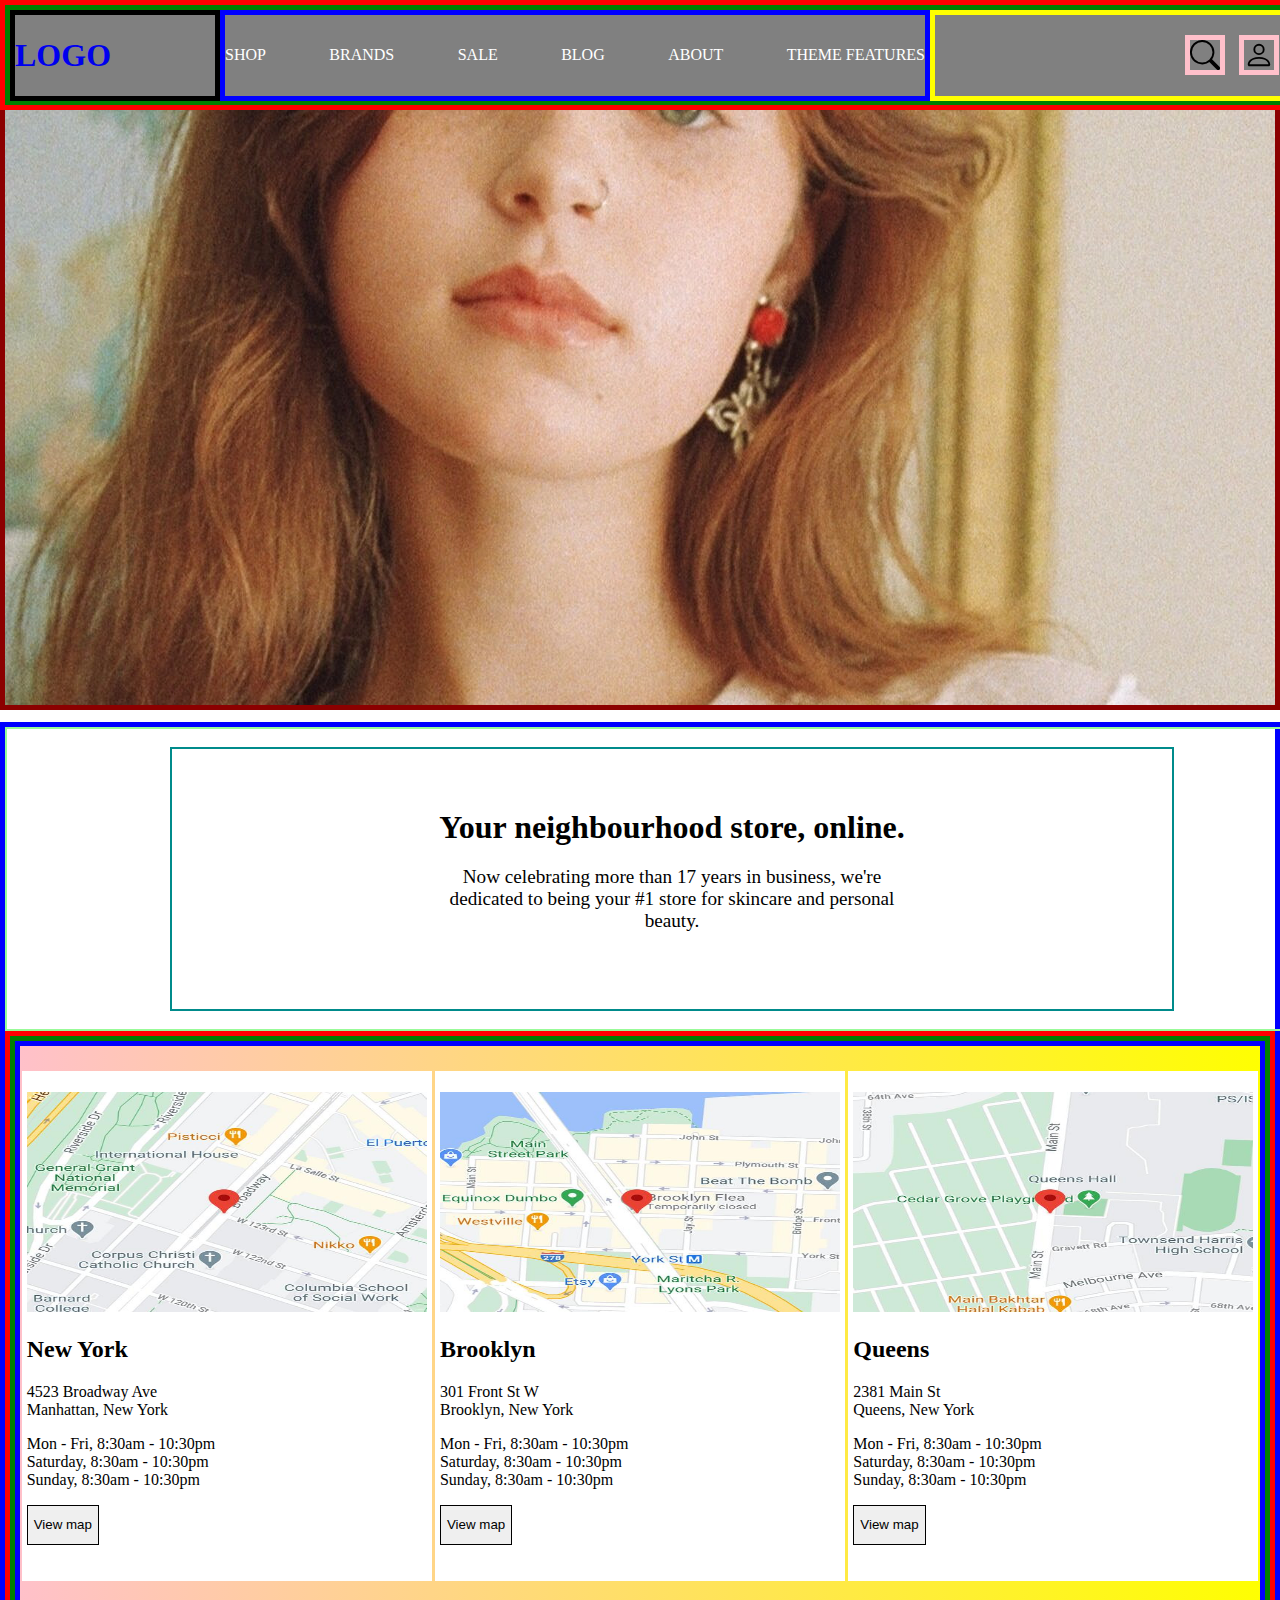
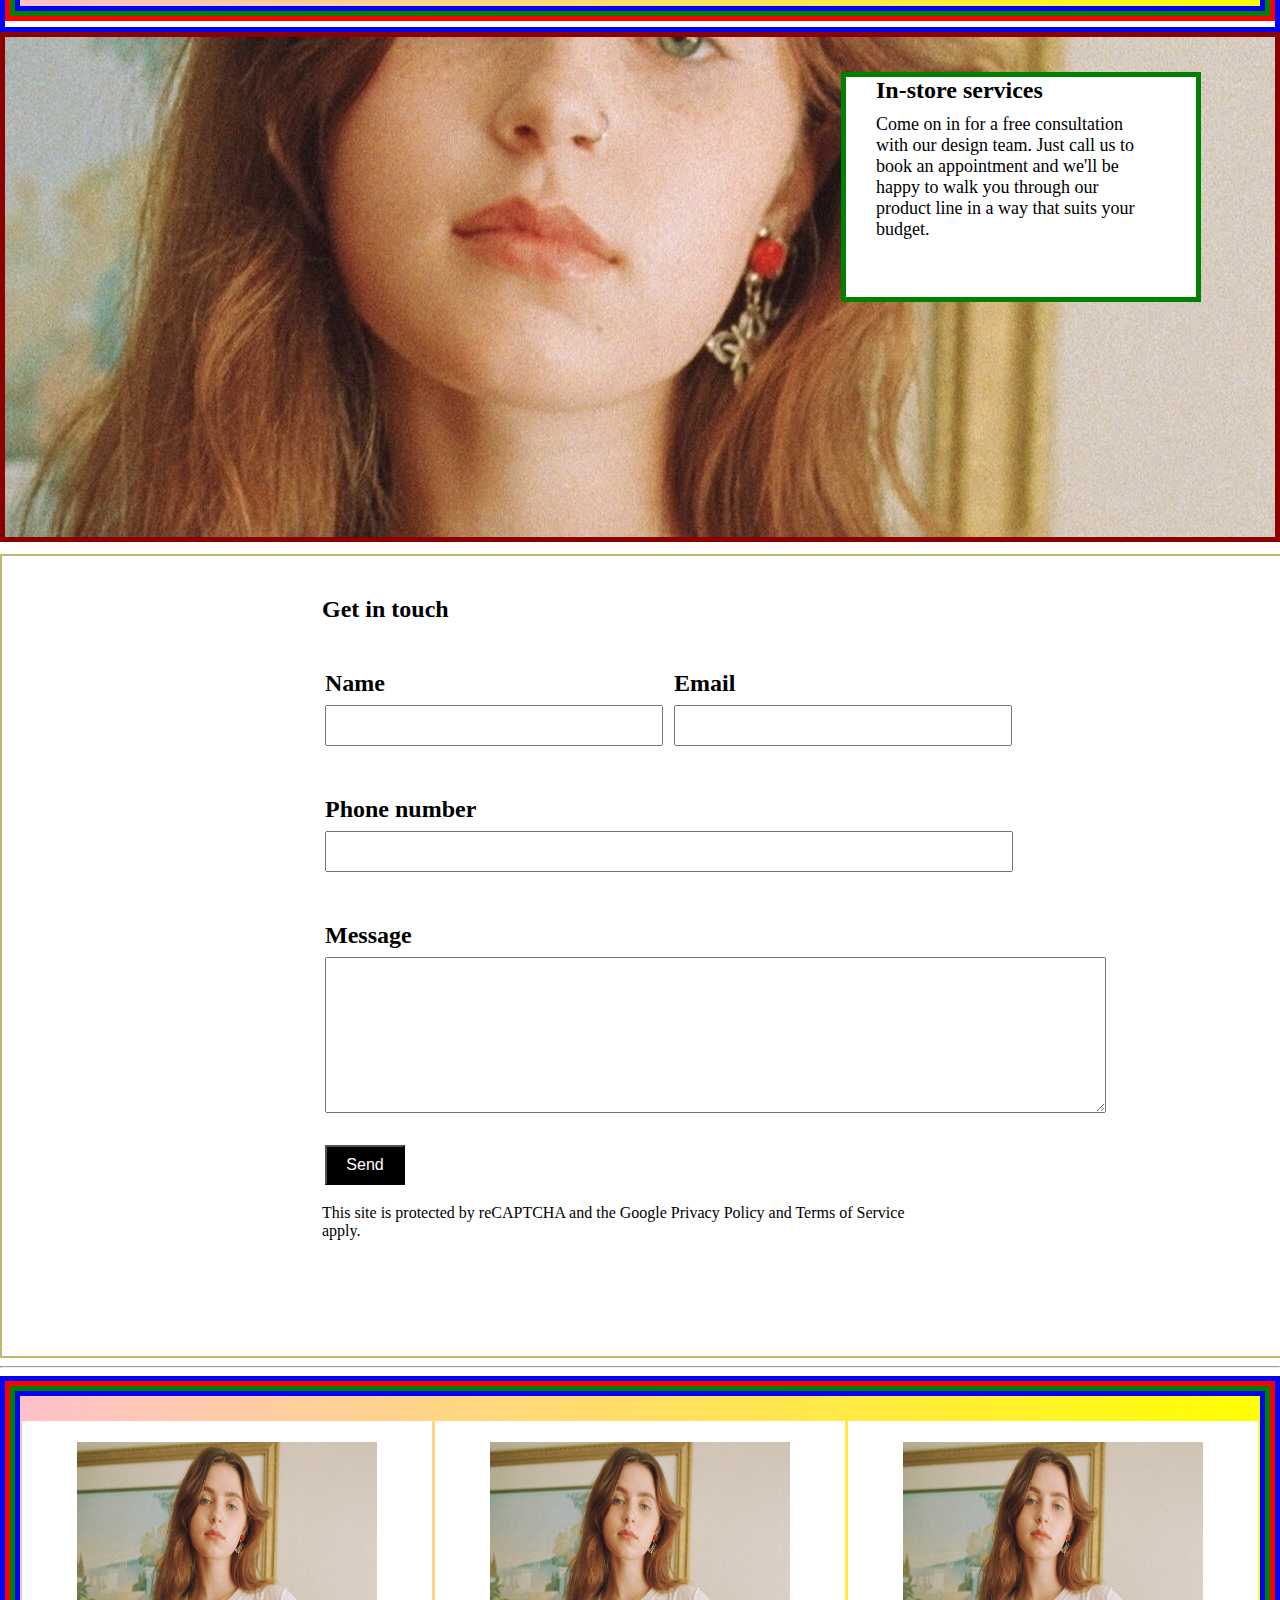
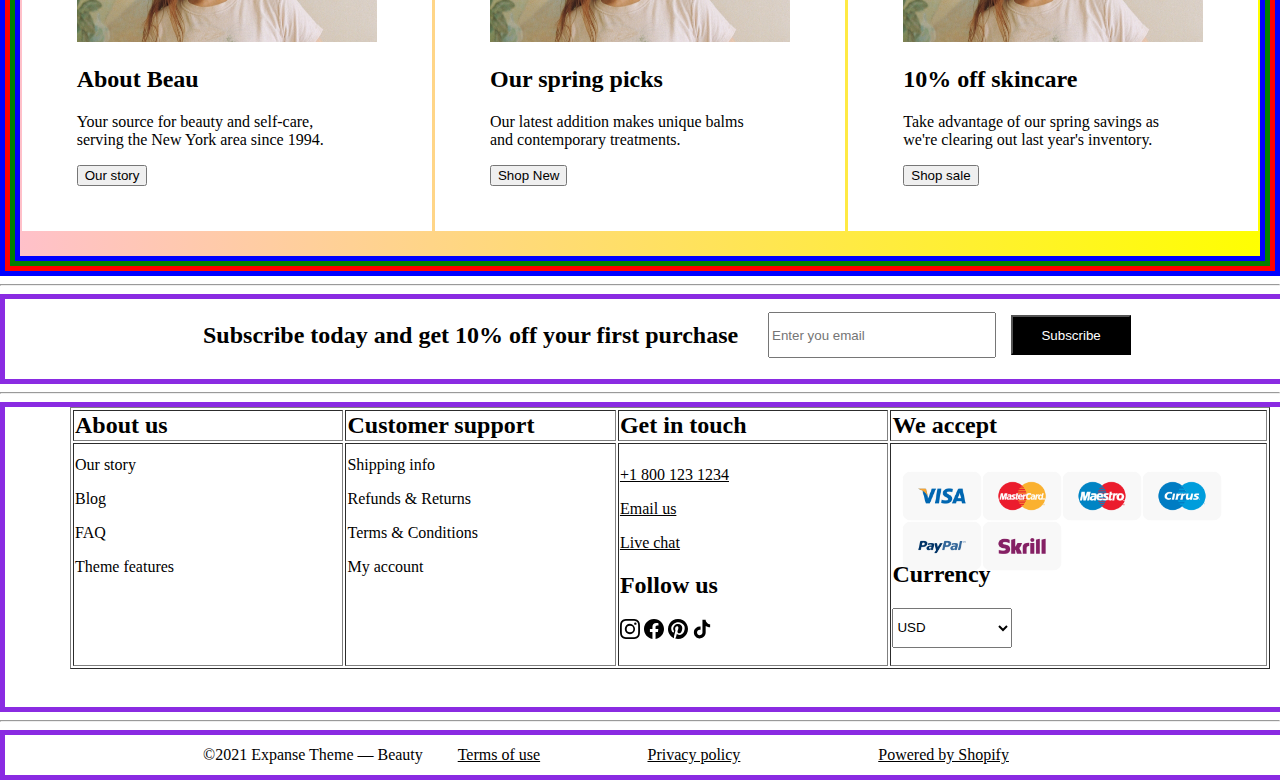
<file: Expanse/about.html>
<!DOCTYPE html>
<html>
<head>
	<meta charset="utf-8">
	<title>Homepage</title>
</head>
<link rel="stylesheet" type="text/css" href="style.css">
<body>
<div class="nav" style="border: 5px solid red; height: 100px; background: gray; color: white; position: fixed; z-index: 1;">
	<div class="navBar" style="border: 5px solid green; height: 90px; justify-content: space-between; align-items: center; display: flex; margin: auto;">
		<div class="logo" style="border: 5px solid black; height: 90%; width: 200px; float: left; justify-content: space-between; align-items: center; display: flex;">
			<a style="text-decoration: none;" href="index.html"><h1>LOGO</h1></a>
		</div>
		<div class="navLinks" style="border: 5px solid blue; height: 90%; width: 700px; float: left; justify-content: space-between; align-items: center; display: flex;">
			<a style="text-decoration: none; color: white;" href="shop.html">SHOP</a>
			<a style="text-decoration: none; color: white;" href="brand.html">BRANDS</a>
			<a style="text-decoration: none; color: white;" href="sale.html">SALE</a>
			<a style="text-decoration: none; color: white;" href="blog.html">BLOG</a>
			<a style="text-decoration: none; color: white;" href="about.html">ABOUT</a>
			<a style="text-decoration: none; color: white;" href="theme.html">THEME FEATURES</a>	
		</div>
		<div class="socialmediaIcons" style="border: 5px solid yellow; height: 90%; width: 400px; float: left;">
			<img style="border: 5px solid pink; width: 30px; space-between: 10px; margin-left: 250px; margin-top: 20px;" src="search.svg" width="40px">
			<img style="border: 5px solid pink; width: 30px; space-between: 10px;margin-left: 10px; margin-top: 20px;" src="person.svg" width="40px">
			<img style="border: 5px solid pink; width: 30px; space-between: 10px;margin-left: 10px; margin-top: 20px;" src="cart.svg" width="40px">
		</div>
	</div>
</div>
<div class="container" style="border: 5px solid darkred; background-image: url(bg.jpg); height: 700px; background-repeat: no-repeat; background-position: center;">
</div>
<div style="height: 900px; border: 5px solid blue; ">
	<div style="height: 300px; width: 1330px; border: 2px solid palegreen; justify-content: center; align-items: center; display: flex; margin: auto;">
		<div style="width: 1000px; height: 260px; border: 2px solid darkcyan; margin: auto;">
			<h1 style="width: 500px; margin: auto; justify-content: center; align-items: center; display: flex; margin-top: 60px; font-size: 2rem;">Your neighbourhood store, online.</h1>
			<p style="width: 500px; margin: auto; justify-content: center; align-items: center; display: flex; margin-top: 20px; text-align: center; font-size: larger;">
				Now celebrating more than 17 years in business, we're <br> dedicated to being your #1 store for skincare and personal <br> beauty.
			</p>
		</div>
	</div>
	<div class="" style="border: 5px solid red; height: 580px; background-image: linear-gradient(to right, pink,#ff0); color: black;">
	<div style="border: 5px solid green; height: 570px; justify-content: space-between; align-items: center; display: flex; margin: auto;">
		<div style="border: 5px solid blue; height: 560px; width: 1300px; float: left; justify-content: space-between; align-items: center; display: flex; margin: auto;">
			<div style="width: 400px; margin-left: 20px; float: left; height: 500px; border: 5px solid white; background: white; margin: auto;">
				<div style="width: 400px; height: 500px; margin: auto; justify-content: space-between; align-items: center;">
				<p>
					<img src="map1.jpg" width="400" height="220">			
				</p>
				<p>
					<h2>New York</h2>
				</p>
				<p>
					4523 Broadway Ave <br>Manhattan, New York
				</p>
				<p>
					Mon - Fri, 8:30am - 10:30pm <br>
					Saturday, 8:30am - 10:30pm <br>
					Sunday, 8:30am - 10:30pm <br>
				</p>
				<p>
					<button style="height: 40px; border: 1px solid black;">View map</button>
				</p>
			</div>
			</div>
			<div style="width: 400px; margin-left: 20px; float: left; height: 500px; border: 5px solid white; background: white; margin: auto;">
				<div style="width: 400px; height: 500px; margin: auto; justify-content: space-between; align-items: center;">
				<p>
				<img src="map2.jpg" width="400" height="220">	
				</p>
				<p>
					<h2>Brooklyn</h2>
				</p>
				<p>
					301 Front St W <br>Brooklyn, New York
				</p>
				<p>
					Mon - Fri, 8:30am - 10:30pm <br>
					Saturday, 8:30am - 10:30pm <br>
					Sunday, 8:30am - 10:30pm <br>
				</p>
				<p>
					<button style="height: 40px; border: 1px solid black;">View map</button>
				</p>
			</div>
			</div>
			<div style="width: 400px; margin-left: 20px; float: left; height: 500px; border: 5px solid white; background: white; margin: auto;">
				<div style="width: 400px; height: 500px; margin: auto; justify-content: space-between; align-items: center;">
				<p>
					<img src="map3.jpg" width="400" height="220">			
				</p>
				<p>
					<h2>Queens</h2>
				</p>
				<p>
					2381 Main St <br>Queens, New York
				</p>
				<p>
					Mon - Fri, 8:30am - 10:30pm <br>
					Saturday, 8:30am - 10:30pm <br>
					Sunday, 8:30am - 10:30pm <br>
				</p>
				<p>
					<button style="height: 40px; border: 1px solid black;">View map</button>
				</p>
			</div>
			</div>
		</div>
	</div>
</div>
</div>
<div class="container" style="border: 5px solid darkred; background-image: url(bg.jpg); height: 500px; background-repeat: no-repeat; background-position: center;">
	<div class="firstPart" style="border: 5px solid green; height: 220px; width: 350px; background-color: white; position: absolute; top: 30%; left: 80%; transform: translate(-50%,-50%); justify-content: center; align-items: center; margin: auto;">
		<h2 style="font-size: 1.5rem; margin: auto; margin-left: 30px;">In-store services</h2>
		<p style="margin: auto; margin-left: 30px; margin-top: 10px; color: black; font-size: large;">Come on in for a free consultation <br> with our design team. Just call us to <br> book an appointment and we'll be <br> happy to walk you through our <br> product line in a way that suits your <br> budget.</p>
</div>
</div>
<div style="width: 1340px; height: 800px; border: 2px solid darkkhaki; justify-content: center; align-items: center; display: flex; margin: auto;">
	<div style="width: 700px; height: 760px; /*border: 2px solid darkgoldenrod;*/">
		<h2>Get in touch</h2>
		<table border="0" style="width: 700px; margin-top: 40px;">
			<tr>
				<th style="height: 35px; font-size: 1.5rem; text-align: left;">Name</th>
				<th style="height: 35px; font-size: 1.5rem; text-align: left;">Email</th>
			</tr>
			<tr>
				<td><input style="width: 330px; height: 35px;" type="text" name="name"></td>
				<td><input style="width: 330px; height: 35px;" type="email" name="email"></td>
			</tr>
		</table>
		<table border="0" style="margin-top: 40px;">
			<tr>
				<th style="height: 35px; font-size: 1.5rem; text-align: left; width: 680px;">Phone number</th>
				<tr>
					<td><input style="width: 680px; height: 35px;" type="text" name="text"></td>
				</tr>
			</tr>
		</table>
		<table border="0" style="margin-top: 40px;">
			<tr>
				<th style="height: 35px; font-size: 1.5rem; text-align: left; width: 680px;">Message</th>
				<tr>
					<td><textarea cols="95px" rows="10px"></textarea></td>
				</tr>
			</tr>
		</table>
		<table border="0" style="margin-top: 20px;">
			<tr>
				<tr>
					<td><button style="background: black; color: white; height: 40px; width: 80px; margin: auto; font-size: 1rem;">Send</button></td>
				</tr>
			</tr>
		</table>
		<p>This site is protected by reCAPTCHA and the Google Privacy Policy and Terms of Service <br> apply.</p>
	</div>
</div>
<hr>
<div style="height: 490px; border: 5px solid blue; ">
	<div class="" style="border: 5px solid red; height: 480px; background-image: linear-gradient(to right, pink,#ff0); color: black;">
	<div style="border: 5px solid green; height: 470px; justify-content: space-between; align-items: center; display: flex; margin: auto;">
		<div style="border: 5px solid blue; height: 460px; width: 1300px; float: left; justify-content: space-between; align-items: center; display: flex; margin: auto;">
			<div style="width: 400px; margin-left: 20px; float: left; height: 400px; border: 5px solid white; background: white; margin: auto;">
				<div style="width: 300px; height: 300px; margin: auto; justify-content: space-between; align-items: center;">
				<p>
					<img src="bg.jpg" width="300" height="200">				
				</p>
				<p>
					<h2>About Beau</h2>
				</p>
				<p>
					Your source for beauty and self-care, <br> serving the New York area since 1994.
				</p>
				<p>
					<button>Our story</button>
				</p>
			</div>
			</div>
			<div style="width: 400px; margin-left: 20px; float: left; height: 400px; border: 5px solid white; background: white; margin: auto;">
				<div style="width: 300px; height: 300px; margin: auto; justify-content: space-between; align-items: center;">
				<p>
				<img src="bg.jpg" width="300" height="200">	
				</p>
				<p>
					<h2>Our spring picks</h2>
				</p>
				<p>
					Our latest addition makes unique balms <br> and contemporary treatments.
				</p>
				<p>
					<button>Shop New</button>
				</p>
			</div>
			</div>
			<div style="width: 400px; margin-left: 20px; float: left; height: 400px; border: 5px solid white; background: white; margin: auto;">
				<div style="width: 300px; height: 300px; margin: auto; justify-content: space-between; align-items: center;">
				<p>
					<img src="bg.jpg" width="300" height="200">			
				</p>
				<p>
					<h2>10% off skincare</h2>
				</p>
				<p>
					Take advantage of our spring savings as <br> we're clearing out last year's inventory.
				</p>
				<p>
					<button>Shop sale</button>
				</p>
			</div>
			</div>
		</div>
	</div>
</div>
</div>
<hr>
<div style="width: 1330px; height: 80px; margin: auto; border: 5px solid blueviolet;">
<table border="0" style="width: 940px; height: 40px; margin: auto;">
	<tr>
		<td><h2>Subscribe today and get 10% off your first purchase</h2></td>
		<td><input type="email" name="email" placeholder="Enter you email" style="height: 40px; width: 220px;"></td>
		<td><button style="height: 40px; width: 120px; background-color: black; color: white;">Subscribe</button></td>
	</tr>
</table>
</div>
<hr>
<div style="width: 1330px; height: 300px; margin: auto; border: 5px solid blueviolet;">
<table border="1" style="width: 1200px; height: 40px; margin: auto;">
	<tr>
		<th style="text-align: left; font-size: 1.5rem; width: 200px;">About us</th>
		<th style="text-align: left; font-size: 1.5rem; width: 200px;">Customer support</th>
		<th style="text-align: left; font-size: 1.5rem; width: 200px;">Get in touch</th>
		<th style="text-align: left; font-size: 1.5rem; width: 280px;">We accept</th>
	</tr>
	<tr>
		<td style="">
			<p style="margin-top: -60px;">Our story</p>
			<p>Blog</p>
			<p>FAQ</p>
			<p>Theme features</p>
		</td>
		<td style="">
			<p style="margin-top: -60px;">Shipping info</p>
			<p>Refunds & Returns</p>
			<p>Terms & Conditions</p>
			<p>My account</p>
		</td>
		<td style="">
			<p><u>+1 800 123 1234</u></p>
			<p><u>Email us</u></p>
			<p><u>Live chat</u></p>
			<p><h2>Follow us</h2></p>
			<p>
				<img src="instagram.svg" style="width: 20px;">
				<img src="facebook.svg" style="width: 20px;">
				<img src="pinterest.svg" style="width: 20px;">
				<img src="tiktok.svg" style="width: 20px;">
			</p>
		</td>
		<td style="">
			<p>
				<div style="width: 60px; height: 30px; margin: 10px; float: left;">
					<img style="border-radius: 10px;" src="1.png" width="80px" height="50px">
				</div>
				<div style="width: 60px; height: 30px; margin: 10px; float: left;">
					<img style="border-radius: 10px;" src="2.png" width="80px" height="50px">
				</div>
				<div style="width: 60px; height: 30px; margin: 10px; float: left;">
					<img style="border-radius: 10px;" src="3.png" width="80px" height="50px">
				</div>
				<div style="width: 60px; height: 30px; margin: 10px; float: left;">
					<img style="border-radius: 10px;" src="4.png" width="80px" height="50px">
				</div>

				<div style="width: 60px; height: 30px; margin: 10px; float: left;">
					<img style="border-radius: 10px;" src="5.png" width="80px" height="50px">
				</div>
				<div style="width: 60px; height: 30px; margin: 10px; float: left;">
					<img style="border-radius: 10px;" src="6.png" width="80px" height="50px">
				</div>
			</p>
			<div style="clear: both; margin-top: 50px;">
			<p ><h2>Currency</h2></p>
			<p>
				<select style="width: 120px; height: 40px;">
					<option>USD</option>
					<option>CAD</option>
					<option>EUR</option>
					<option>JPY</option>
					<option>INR</option>
					<option>CNY</option>
					<option>AUD</option>
				</select>
			</p>
			</div>
			<p></p>
		</td>
	</tr>
</table>
</div>
<hr><div style="width: 1330px; height: 40px; margin: auto; border: 5px solid blueviolet; justify-content: center; align-items: center; display: flex;">
<table border="0" style="width: 940px; height: 40px; margin: auto;">
	<tr style="width: 900px; margin: auto; height: 25px;">
		<td style="width: 40px;">&copy2021 Expanse Theme — Beauty</td>
		<td style="width: 20px;"><u>Terms of use</u></td>
		<td style="width: 20px;"><u>Privacy policy</u></td>
		<td style="width: 20px;"><u>Powered by Shopify</u></td>
	</tr>
</table>
</div>
</body>
</html>
</file>
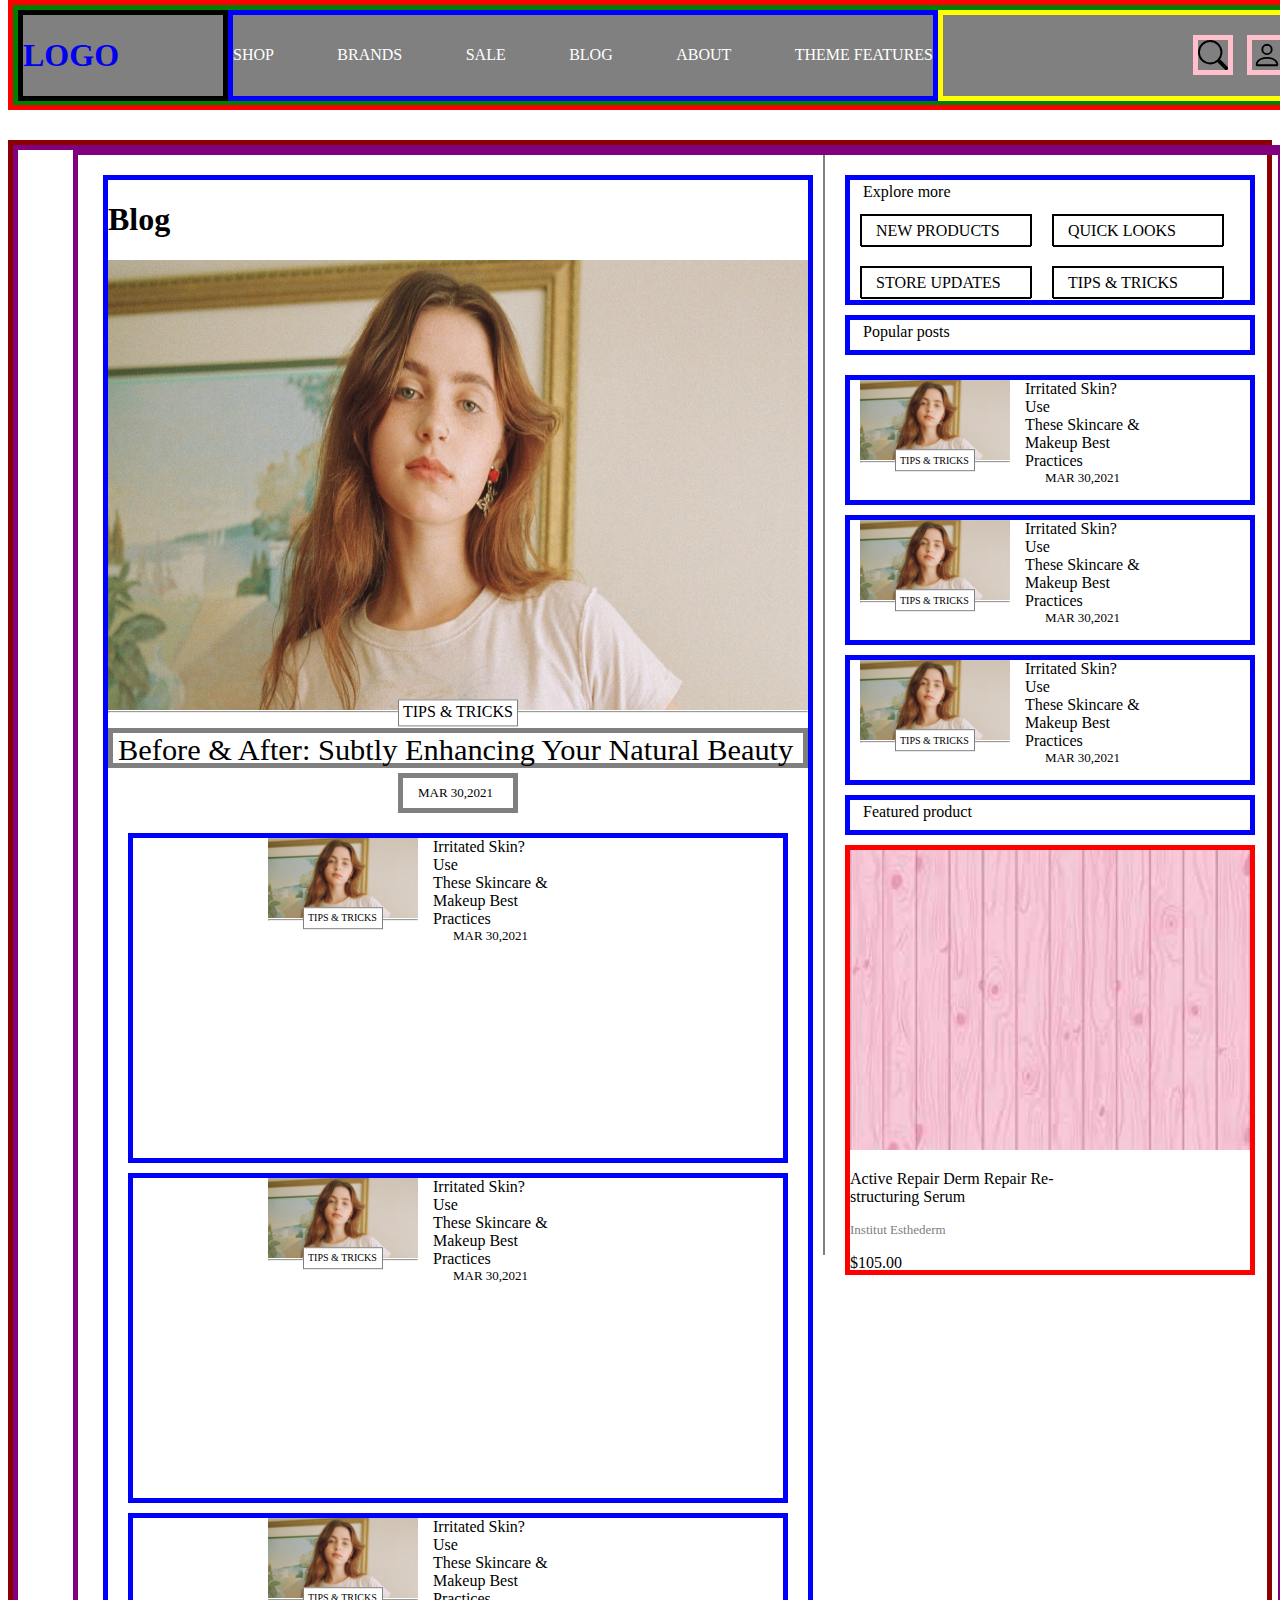
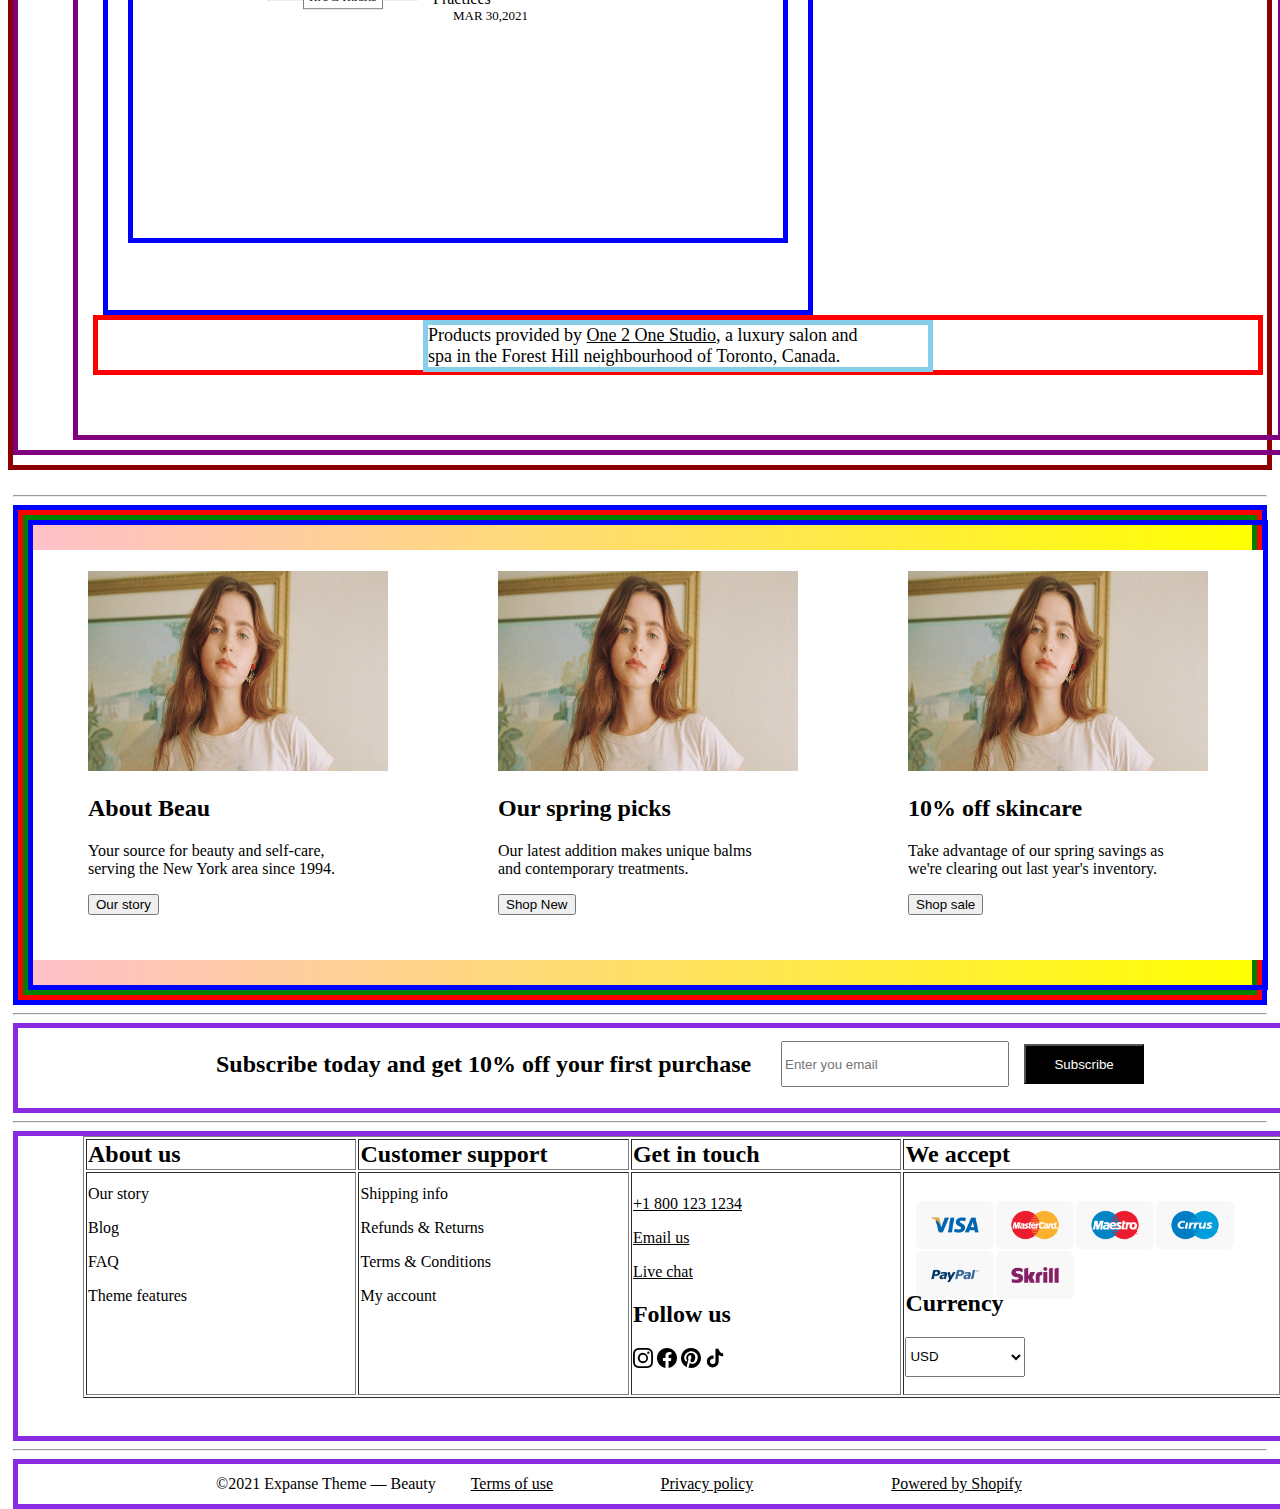
<file: Expanse/blog.html>
<!DOCTYPE html>
<html>
<head>
	<meta charset="utf-8">
	<title></title>
</head>
<body>
	<div class="nav" style="border: 5px solid red; top: 0; height: 100px; background: gray; color: white; position: fixed; z-index: 1;">
	<div class="navBar" style="border: 5px solid green; height: 90px; justify-content: space-between; align-items: center; display: flex; margin: auto;">
		<div class="logo" style="border: 5px solid black; height: 90%; width: 200px; float: left; justify-content: space-between; align-items: center; display: flex;">
			<a style="text-decoration: none;" href="index.html"><h1>LOGO</h1></a>
		</div>
		<div class="navLinks" style="border: 5px solid blue; height: 90%; width: 700px; float: left; justify-content: space-between; align-items: center; display: flex;">
			<a style="text-decoration: none; color: white;" href="shop.html">SHOP</a>
			<a style="text-decoration: none; color: white;" href="brand.html">BRANDS</a>
			<a style="text-decoration: none; color: white;" href="sale.html">SALE</a>
			<a style="text-decoration: none; color: white;" href="blog.html">BLOG</a>
			<a style="text-decoration: none; color: white;" href="about.html">ABOUT</a>
			<a style="text-decoration: none; color: white;" href="theme.html">THEME FEATURES</a>	
		</div>
		<div class="socialmediaIcons" style="border: 5px solid yellow; height: 90%; width: 400px; float: left;">
			<img style="border: 5px solid pink; width: 30px; space-between: 10px; margin-left: 250px; margin-top: 20px;" src="search.svg" width="40px">
			<img style="border: 5px solid pink; width: 30px; space-between: 10px;margin-left: 10px; margin-top: 20px;" src="person.svg" width="40px">
			<img style="border: 5px solid pink; width: 30px; space-between: 10px;margin-left: 10px; margin-top: 20px;" src="cart.svg" width="40px">
		</div>
	</div>
</div>
	<div class="secondContainer" style="border: 5px solid darkred; height: 1920px; margin-top: 140px; margin-bottom: 100px;">
<div style="width: 1320px; height: 1900px; border: 5px solid purple; margin: auto;">
	<div style="width: 1200px; height: 1880px; border: 5px solid purple; margin: auto;">
	<div style="width: 700px; float: left; height: 1730px; border: 5px solid blue; margin-left: 25px; margin-top: 20px;">
		<div class="image">
			<h1>Blog</h1>
			<img src="bg.jpg" width="100%" height="450px">
			<hr style="margin-top: -3px; color: black;">
		</div>
		<div style="width: 120px; margin: auto;">
			<a href="" style="margin: auto; display: flex; transform: translateY(-80%); border: 1px solid gray; background-color: white; color: black; height: 25px; text-decoration: none;"><p style="margin: auto; width: 110px;">TIPS & TRICKS</p></a>
		</div>
		<div style="width: 700px; margin: auto; margin-top: -20px;">
			<a href="" style="margin: auto; display: flex; border: 5px solid gray; background-color: white; color: black; height: 30px; text-decoration: none;"><p style="margin: auto; width: 680px; font-size: 1.9rem;">Before &amp; After: Subtly Enhancing Your Natural Beauty</p></a>
		</div>
		<div style="width: 120px; margin: auto; margin-top: 5px;">
			<a href="" style="margin: auto; display: flex; border: 5px solid gray; background-color: white; color: black; height: 30px; text-decoration: none;"><p style="margin: auto; width: 80px; font-size: small;">MAR 30,2021</p></a>
		</div>
		<div style="width: 650px; float: left; height: 320px; border: 5px solid blue; margin-left: 20px; margin-top: 20px;">
		<div style="width: 380px; margin: auto; height: 110px;">
		<div style="width: 150px; height: 100px; float: left;">
			<div style="width: 150px; height: 100px;">
			<img src="bg.jpg" width="100%" height="80px">
			<hr style="margin-top: -3px; color: black;">
			</div>
			<div style="width: 80px; margin-left: 35px;">
			<a href="" style="margin: auto; display: flex; transform: translateY(-140%); border: 1px solid gray; background-color: white; color: black; height: 20px; text-decoration: none;"><p style="margin: auto; width: 70px; font-size: x-small;">TIPS & TRICKS</p></a>
		</div>
		</div>
		<div style="width: 150px; height: 220px; float: left;">
			<p style="width: 120px; margin: auto;">
				Irritated Skin? Use <br> These Skincare & <br> Makeup Best <br> Practices
			</p>
			<p style="margin: auto; width: 80px; font-size: small;">MAR 30,2021</p>
		</div>
		</div>
	</div>
	<div style="width: 650px; float: left; height: 320px; border: 5px solid blue; margin-left: 20px; margin-top: 10px;">
		<div style="width: 380px; margin: auto; height: 110px;">
		<div style="width: 150px; height: 100px; float: left;">
			<div style="width: 150px; height: 100px;">
			<img src="bg.jpg" width="100%" height="80px">
			<hr style="margin-top: -3px; color: black;">
			</div>
			<div style="width: 80px; margin-left: 35px;">
			<a href="" style="margin: auto; display: flex; transform: translateY(-140%); border: 1px solid gray; background-color: white; color: black; height: 20px; text-decoration: none;"><p style="margin: auto; width: 70px; font-size: x-small;">TIPS & TRICKS</p></a>
		</div>
		</div>
		<div style="width: 150px; height: 220px; float: left;">
			<p style="width: 120px; margin: auto;">
				Irritated Skin? Use <br> These Skincare & <br> Makeup Best <br> Practices
			</p>
			<p style="margin: auto; width: 80px; font-size: small;">MAR 30,2021</p>
		</div>
		</div>
	</div>
	<div style="width: 650px; float: left; height: 320px; border: 5px solid blue; margin-left: 20px; margin-top: 10px;">
		<div style="width: 380px; margin: auto; height: 110px;">
		<div style="width: 150px; height: 100px; float: left;">
			<div style="width: 150px; height: 100px;">
			<img src="bg.jpg" width="100%" height="80px">
			<hr style="margin-top: -3px; color: black;">
			</div>
			<div style="width: 80px; margin-left: 35px;">
			<a href="" style="margin: auto; display: flex; transform: translateY(-140%); border: 1px solid gray; background-color: white; color: black; height: 20px; text-decoration: none;"><p style="margin: auto; width: 70px; font-size: x-small;">TIPS & TRICKS</p></a>
		</div>
		</div>
		<div style="width: 150px; height: 220px; float: left;">
			<p style="width: 120px; margin: auto;">
				Irritated Skin? Use <br> These Skincare & <br> Makeup Best <br> Practices
			</p>
			<p style="margin: auto; width: 80px; font-size: small;">MAR 30,2021</p>
		</div>
		</div>
	</div>
	</div>
	<div style="border-left: 2px solid gray; height: 1100px; float: left; margin-left: 10px;"></div>
	<div style="width: 400px; float: left; height: 120px; border: 5px solid blue; margin-left: 20px; margin-top: 20px;">
		<table border="0" style="width: 380px; margin: auto;">
			<tr>
				<td style="width: 360px; margin: auto;">Explore more</td>
			</tr>
		</table>
		<div style="width: 170px; height: 30px; margin: 10px; float: left; border: 1px solid black;">
			<a  href="" style="height: 30px; display: flex; color: black; margin: auto; text-decoration: none; border: 1px solid black;"><p style="width: 140px; margin: auto;">NEW PRODUCTS</p></a>
		</div>
		<div style="width: 170px; height: 30px; margin: 10px; float: left; border: 1px solid black;">
			<a  href="" style="height: 30px; display: flex; color: black; margin: auto; text-decoration: none; border: 1px solid black;"><p style="width: 140px; margin: auto;">QUICK LOOKS</p></a>
		</div>
		<div style="width: 170px; height: 30px; margin: 10px; float: left; border: 1px solid black;">
			<a  href="" style="height: 30px; display: flex; color: black; margin: auto; text-decoration: none; border: 1px solid black;"><p style="width: 140px; margin: auto;">STORE UPDATES</p></a>
		</div>
		<div style="width: 170px; height: 30px; margin: 10px; float: left; border: 1px solid black;">
			<a  href="" style="height: 30px; display: flex; color: black; margin: auto; text-decoration: none; border: 1px solid black;"><p style="width: 140px; margin: auto;">TIPS & TRICKS</p></a>
		</div>
	</div>
	<div style="width: 400px; float: left; height: 30px; border: 5px solid blue; margin-left: 20px; margin-top: 10px;">
			<table border="0" style="width: 380px; margin: auto;">
			<tr>
				<td style="width: 360px; margin: auto;">Popular posts</td>
			</tr>
		</table>
	</div>
	<div style="width: 400px; float: left; height: 120px; border: 5px solid blue; margin-left: 20px; margin-top: 20px;">
		<div style="width: 380px; margin: auto; height: 110px;">
		<div style="width: 150px; height: 100px; float: left;">
			<div style="width: 150px; height: 100px;">
			<img src="bg.jpg" width="100%" height="80px">
			<hr style="margin-top: -3px; color: black;">
			</div>
			<div style="width: 80px; margin-left: 35px;">
			<a href="" style="margin: auto; display: flex; transform: translateY(-140%); border: 1px solid gray; background-color: white; color: black; height: 20px; text-decoration: none;"><p style="margin: auto; width: 70px; font-size: x-small;">TIPS & TRICKS</p></a>
		</div>
		</div>
		<div style="width: 150px; height: 220px; float: left;">
			<p style="width: 120px; margin: auto;">
				Irritated Skin? Use <br> These Skincare & <br> Makeup Best <br> Practices
			</p>
			<p style="margin: auto; width: 80px; font-size: small;">MAR 30,2021</p>
		</div>
		</div>
	</div>
	<div style="width: 400px; float: left; height: 120px; border: 5px solid blue; margin-left: 20px; margin-top: 10px;">
		<div style="width: 380px; margin: auto; height: 110px;">
		<div style="width: 150px; height: 100px; float: left;">
			<div style="width: 150px; height: 100px;">
			<img src="bg.jpg" width="100%" height="80px">
			<hr style="margin-top: -3px; color: black;">
			</div>
			<div style="width: 80px; margin-left: 35px;">
			<a href="" style="margin: auto; display: flex; transform: translateY(-140%); border: 1px solid gray; background-color: white; color: black; height: 20px; text-decoration: none;"><p style="margin: auto; width: 70px; font-size: x-small;">TIPS & TRICKS</p></a>
		</div>
		</div>
		<div style="width: 150px; height: 220px; float: left;">
			<p style="width: 120px; margin: auto;">
				Irritated Skin? Use <br> These Skincare & <br> Makeup Best <br> Practices
			</p>
			<p style="margin: auto; width: 80px; font-size: small;">MAR 30,2021</p>
		</div>
		</div>
	</div>
	<div style="width: 400px; float: left; height: 120px; border: 5px solid blue; margin-left: 20px; margin-top: 10px;">
		<div style="width: 380px; margin: auto; height: 110px;">
		<div style="width: 150px; height: 100px; float: left;">
			<div style="width: 150px; height: 100px;">
			<img src="bg.jpg" width="100%" height="80px">
			<hr style="margin-top: -3px; color: black;">
			</div>
			<div style="width: 80px; margin-left: 35px;">
			<a href="" style="margin: auto; display: flex; transform: translateY(-140%); border: 1px solid gray; background-color: white; color: black; height: 20px; text-decoration: none;"><p style="margin: auto; width: 70px; font-size: x-small;">TIPS & TRICKS</p></a>
		</div>
		</div>
		<div style="width: 150px; height: 220px; float: left;">
			<p style="width: 120px; margin: auto;">
				Irritated Skin? Use <br> These Skincare & <br> Makeup Best <br> Practices
			</p>
			<p style="margin: auto; width: 80px; font-size: small;">MAR 30,2021</p>
		</div>
		</div>
	</div>
	<div style="width: 400px; float: left; height: 30px; border: 5px solid blue; margin-left: 20px; margin-top: 10px;">
			<table border="0" style="width: 380px; margin: auto;">
			<tr>
				<td style="width: 360px; margin: auto;">Featured product</td>
			</tr>
		</table>
	</div>
	<div style="width: 400px; float: left; height: 420px; border: 5px solid red; margin-left: 20px; margin-top: 10px;">
		<img src="bgg.jpg" width="100%" height="300px">
		<p>Active Repair Derm Repair Re- <br>structuring Serum</p>
		<p style="font-size: small; color: gray;">Institut Esthederm</p>
		<p>$105.00</p>
	</div>
	<div style="width: 1160px; clear: both; height: 50px; border: 5px solid red; justify-content: center; align-items: center; display: flex; margin: auto;">
	<div style="width: 900px; margin: auto;">
	<p style="width: 500px; margin-left: auto; font-size: large; margin: auto; border: 5px solid skyblue;">
		Products provided by <u>One 2 One Studio</u>, a luxury salon and <br> spa in the Forest Hill neighbourhood of Toronto, Canada.
	</p>
	</div>
 	</div>
</div>
</div>
<hr style="margin-top: 40px;">
<div style="height: 490px; border: 5px solid blue; ">
	<div class="" style="border: 5px solid red; height: 480px; background-image: linear-gradient(to right, pink,#ff0); color: black;">
	<div style="border: 5px solid green; height: 470px; justify-content: space-between; align-items: center; display: flex; margin: auto;">
		<div style="border: 5px solid blue; height: 460px; width: 1300px; float: left; justify-content: space-between; align-items: center; display: flex; margin: auto;">
			<div style="width: 400px; margin-left: 20px; float: left; height: 400px; border: 5px solid white; background: white; margin: auto;">
				<div style="width: 300px; height: 300px; margin: auto; justify-content: space-between; align-items: center;">
				<p>
					<img src="bg.jpg" width="300" height="200">				
				</p>
				<p>
					<h2>About Beau</h2>
				</p>
				<p>
					Your source for beauty and self-care, <br> serving the New York area since 1994.
				</p>
				<p>
					<button>Our story</button>
				</p>
			</div>
			</div>
			<div style="width: 400px; margin-left: 20px; float: left; height: 400px; border: 5px solid white; background: white; margin: auto;">
				<div style="width: 300px; height: 300px; margin: auto; justify-content: space-between; align-items: center;">
				<p>
				<img src="bg.jpg" width="300" height="200">	
				</p>
				<p>
					<h2>Our spring picks</h2>
				</p>
				<p>
					Our latest addition makes unique balms <br> and contemporary treatments.
				</p>
				<p>
					<button>Shop New</button>
				</p>
			</div>
			</div>
			<div style="width: 400px; margin-left: 20px; float: left; height: 400px; border: 5px solid white; background: white; margin: auto;">
				<div style="width: 300px; height: 300px; margin: auto; justify-content: space-between; align-items: center;">
				<p>
					<img src="bg.jpg" width="300" height="200">			
				</p>
				<p>
					<h2>10% off skincare</h2>
				</p>
				<p>
					Take advantage of our spring savings as <br> we're clearing out last year's inventory.
				</p>
				<p>
					<button>Shop sale</button>
				</p>
			</div>
			</div>
		</div>
	</div>
</div>
</div>
<hr>
<div style="width: 1330px; height: 80px; margin: auto; border: 5px solid blueviolet;">
<table border="0" style="width: 940px; height: 40px; margin: auto;">
	<tr>
		<td><h2>Subscribe today and get 10% off your first purchase</h2></td>
		<td><input type="email" name="email" placeholder="Enter you email" style="height: 40px; width: 220px;"></td>
		<td><button style="height: 40px; width: 120px; background-color: black; color: white;">Subscribe</button></td>
	</tr>
</table>
</div>
<hr>
<div style="width: 1330px; height: 300px; margin: auto; border: 5px solid blueviolet;">
<table border="1" style="width: 1200px; height: 40px; margin: auto;">
	<tr>
		<th style="text-align: left; font-size: 1.5rem; width: 200px;">About us</th>
		<th style="text-align: left; font-size: 1.5rem; width: 200px;">Customer support</th>
		<th style="text-align: left; font-size: 1.5rem; width: 200px;">Get in touch</th>
		<th style="text-align: left; font-size: 1.5rem; width: 280px;">We accept</th>
	</tr>
	<tr>
		<td style="">
			<p style="margin-top: -60px;">Our story</p>
			<p>Blog</p>
			<p>FAQ</p>
			<p>Theme features</p>
		</td>
		<td style="">
			<p style="margin-top: -60px;">Shipping info</p>
			<p>Refunds & Returns</p>
			<p>Terms & Conditions</p>
			<p>My account</p>
		</td>
		<td style="">
			<p><u>+1 800 123 1234</u></p>
			<p><u>Email us</u></p>
			<p><u>Live chat</u></p>
			<p><h2>Follow us</h2></p>
			<p>
				<img src="instagram.svg" style="width: 20px;">
				<img src="facebook.svg" style="width: 20px;">
				<img src="pinterest.svg" style="width: 20px;">
				<img src="tiktok.svg" style="width: 20px;">
			</p>
		</td>
		<td style="">
			<p>
				<div style="width: 60px; height: 30px; margin: 10px; float: left;">
					<img style="border-radius: 10px;" src="1.png" width="80px" height="50px">
				</div>
				<div style="width: 60px; height: 30px; margin: 10px; float: left;">
					<img style="border-radius: 10px;" src="2.png" width="80px" height="50px">
				</div>
				<div style="width: 60px; height: 30px; margin: 10px; float: left;">
					<img style="border-radius: 10px;" src="3.png" width="80px" height="50px">
				</div>
				<div style="width: 60px; height: 30px; margin: 10px; float: left;">
					<img style="border-radius: 10px;" src="4.png" width="80px" height="50px">
				</div>

				<div style="width: 60px; height: 30px; margin: 10px; float: left;">
					<img style="border-radius: 10px;" src="5.png" width="80px" height="50px">
				</div>
				<div style="width: 60px; height: 30px; margin: 10px; float: left;">
					<img style="border-radius: 10px;" src="6.png" width="80px" height="50px">
				</div>
			</p>
			<div style="clear: both; margin-top: 50px;">
			<p ><h2>Currency</h2></p>
			<p>
				<select style="width: 120px; height: 40px;">
					<option>USD</option>
					<option>CAD</option>
					<option>EUR</option>
					<option>JPY</option>
					<option>INR</option>
					<option>CNY</option>
					<option>AUD</option>
				</select>
			</p>
			</div>
			<p></p>
		</td>
	</tr>
</table>
</div>
<hr><div style="width: 1330px; height: 40px; margin: auto; border: 5px solid blueviolet; justify-content: center; align-items: center; display: flex;">
<table border="0" style="width: 940px; height: 40px; margin: auto;">
	<tr style="width: 900px; margin: auto; height: 25px;">
		<td style="width: 40px;">&copy2021 Expanse Theme — Beauty</td>
		<td style="width: 20px;"><u>Terms of use</u></td>
		<td style="width: 20px;"><u>Privacy policy</u></td>
		<td style="width: 20px;"><u>Powered by Shopify</u></td>
	</tr>
</table>
</div>
</body>
</html>
</file>
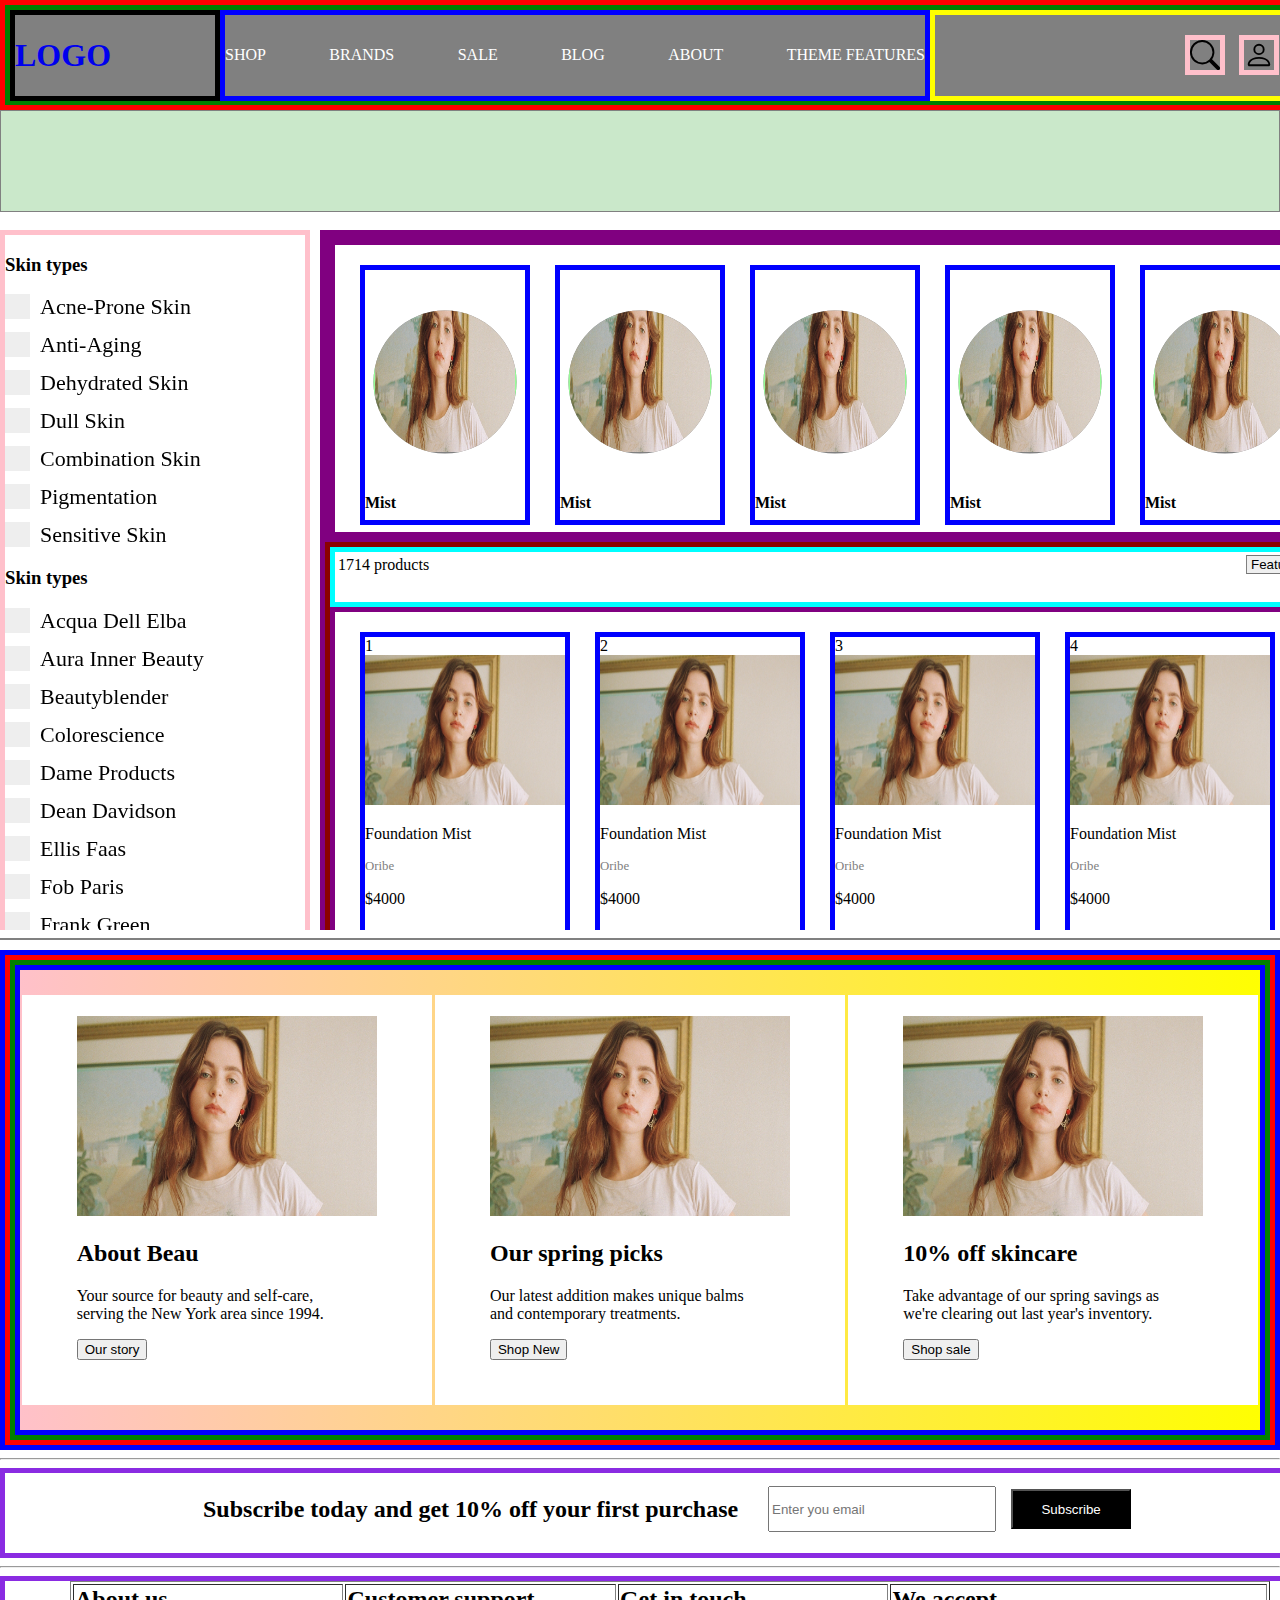
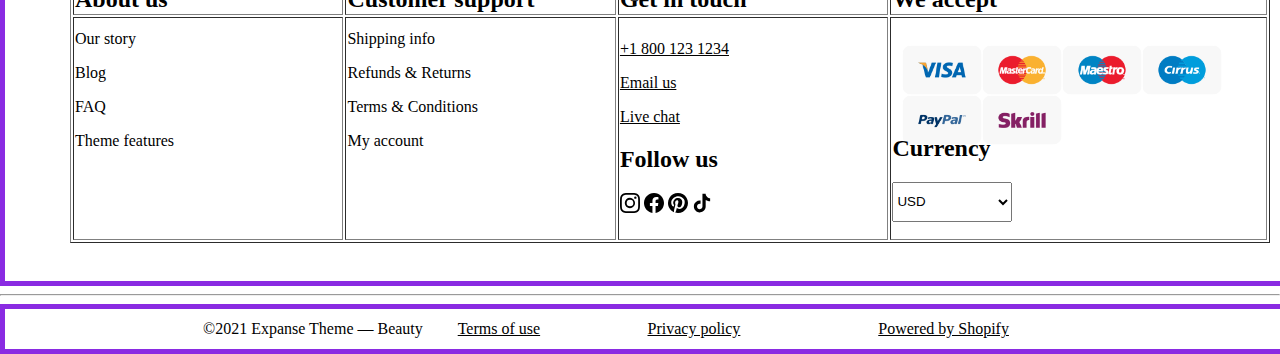
<file: Expanse/brand.html>
<!DOCTYPE html>
<html>
<head>
	<meta charset="utf-8">
	<title>Shop</title>
</head>
<link rel="stylesheet" type="text/css" href="style.css">
<body>
	<div class="nav" style="border: 5px solid red; height: 100px; top: 0; background: gray; color: white; position: fixed; z-index: 1;">
	<div class="navBar" style="border: 5px solid green; height: 90px; justify-content: space-between; align-items: center; display: flex; margin: auto;">
		<div class="logo" style="border: 5px solid black; height: 90%; width: 200px; float: left; justify-content: space-between; align-items: center; display: flex;">
			<a style="text-decoration: none;" href="index.html"><h1>LOGO</h1></a>
		</div>
		<div class="navLinks" style="border: 5px solid blue; height: 90%; width: 700px; float: left; justify-content: space-between; align-items: center; display: flex;">
			<a style="text-decoration: none; color: white;" href="shop.html">SHOP</a>
			<a style="text-decoration: none; color: white;" href="brand.html">BRANDS</a>
			<a style="text-decoration: none; color: white;" href="sale.html">SALE</a>
			<a style="text-decoration: none; color: white;" href="blog.html">BLOG</a>
			<a style="text-decoration: none; color: white;" href="about.html">ABOUT</a>
			<a style="text-decoration: none; color: white;" href="theme.html">THEME FEATURES</a>	
		</div>
		<div class="socialmediaIcons" style="border: 5px solid yellow; height: 90%; width: 400px; float: left;">
			<img style="border: 5px solid pink; width: 30px; space-between: 10px; margin-left: 250px; margin-top: 20px;" src="search.svg" width="40px">
			<img style="border: 5px solid pink; width: 30px; space-between: 10px;margin-left: 10px; margin-top: 20px;" src="person.svg" width="40px">
			<img style="border: 5px solid pink; width: 30px; space-between: 10px;margin-left: 10px; margin-top: 20px;" src="cart.svg" width="40px">
		</div>
	</div>
</div>
<hr style="position: -webkit-sticky; position: sticky; top: 110px; bottom: 0; background-color: #cae8ca; height: 100px; margin-bottom: auto; border: 1px solid gray;"></hr>
<div style="width: 1330px; height:700px; margin-top: 120px; overflow: scroll;">
<div style="width: 300px; height: 700px; float: left; border: 5px solid pink; overflow: scroll;">
	<div>
			<h3>Skin types</h3>
				<label class="container">Acne-Prone Skin
  				<input type="checkbox">
  				<span class="checkmark"></span>
				</label>
				<label class="container">Anti-Aging
  				<input type="checkbox">
  				<span class="checkmark"></span>
				</label>
				<label class="container">Dehydrated Skin
  				<input type="checkbox">
  				<span class="checkmark"></span>
				</label>
				<label class="container">Dull Skin
  				<input type="checkbox">
  				<span class="checkmark"></span>
				</label>
				<label class="container">Combination Skin
  				<input type="checkbox">
  				<span class="checkmark"></span>
				</label>
				<label class="container">Pigmentation
  				<input type="checkbox">
  				<span class="checkmark"></span>
				</label>
				<label class="container">Sensitive Skin
  				<input type="checkbox">
  				<span class="checkmark"></span>
				</label>
	</div>
	<div>
			<h3>Skin types</h3>
				<label class="container">Acqua Dell Elba
  				<input type="checkbox">
  				<span class="checkmark"></span>
				</label>
				<label class="container">Aura Inner Beauty
  				<input type="checkbox">
  				<span class="checkmark"></span>
				</label>
				<label class="container">Beautyblender
  				<input type="checkbox">
  				<span class="checkmark"></span>
				</label>
				<label class="container">Colorescience
  				<input type="checkbox">
  				<span class="checkmark"></span>
				</label>
				<label class="container">Dame Products
  				<input type="checkbox">
  				<span class="checkmark"></span>
				</label>
				<label class="container">Dean Davidson
  				<input type="checkbox">
  				<span class="checkmark"></span>
				</label>
				<label class="container">Ellis Faas
  				<input type="checkbox">
  				<span class="checkmark"></span>
				</label>
				<label class="container">Fob Paris
  				<input type="checkbox">
  				<span class="checkmark"></span>
				</label>
				<label class="container">Frank Green
  				<input type="checkbox">
  				<span class="checkmark"></span>
				</label>
				<label class="container">Hadaka
  				<input type="checkbox">
  				<span class="checkmark"></span>
				</label>
				<label class="container">Invisibobble
  				<input type="checkbox">
  				<span class="checkmark"></span>
				</label>
				<label class="container">Izipizi
  				<input type="checkbox">
  				<span class="checkmark"></span>
				</label>
				<label class="container">James Read
  				<input type="checkbox">
  				<span class="checkmark"></span>
				</label>
				<label class="container">Kevyn Aucoin
  				<input type="checkbox">
  				<span class="checkmark"></span>
				</label>
				<label class="container">Kerastase
  				<input type="checkbox">
  				<span class="checkmark"></span>
				</label>
				<label class="container">Maria Tash
  				<input type="checkbox">
  				<span class="checkmark"></span>
				</label>
				<label class="container">Memobottle
  				<input type="checkbox">
  				<span class="checkmark"></span>
				</label>
				<label class="container">Mizuho
  				<input type="checkbox">
  				<span class="checkmark"></span>
				</label>
				<label class="container">Oribe
  				<input type="checkbox">
  				<span class="checkmark"></span>
				</label>
				<label class="container">Ottomania
  				<input type="checkbox">
  				<span class="checkmark"></span>
				</label>
				<label class="container">Shaquda
  				<input type="checkbox">
  				<span class="checkmark"></span>
				</label>
	</div>
	<div>
		
	</div>
</div>
<div style="width: 980px; overflow-y: hidden; height: 700px; overflow: scroll; float: left; border: 5px solid purple; margin-left: 10px;">
<div style="width: 980px; border: 5px solid purple; margin: auto;">
	<div style="width: 980px; height: 287px; border: 5px solid purple; margin: auto;">
	<div style="width: 160px; float: left; height: 250px; border: 5px solid blue; margin-left: 25px; margin-top: 20px;">
		<div style="width: 140px; height: 220px; border: 2px solid palegreen; margin: auto; clip-path: circle(38%); background-color: gray;">
			<img style="margin: auto; align-items: stretch; animation: fade-in .5s cubic-bezier(.29,.65,.58,1) forwards;" src="bg.jpg" width="140" height="180">
		</div>
			<h4 style="margin-top: -40px; margin: auto; ">Mist</h4>
	</div>
	<div style="width: 160px; float: left; height: 250px; border: 5px solid blue; margin-left: 25px; margin-top: 20px;">
		<div style="width: 140px; height: 220px; border: 2px solid palegreen; margin: auto; clip-path: circle(38%); background-color: gray;">
			<img style="margin: auto; align-items: stretch; animation: fade-in .5s cubic-bezier(.29,.65,.58,1) forwards;" src="bg.jpg" width="140" height="180">
		</div>
			<h4 style="margin-top: -40px; margin: auto; ">Mist</h4>
	</div>
	<div style="width: 160px; float: left; height: 250px; border: 5px solid blue; margin-left: 25px; margin-top: 20px;">
		<div style="width: 140px; height: 220px; border: 2px solid palegreen; margin: auto; clip-path: circle(38%); background-color: gray;">
			<img style="margin: auto; align-items: stretch; animation: fade-in .5s cubic-bezier(.29,.65,.58,1) forwards;" src="bg.jpg" width="140" height="180">
		</div>
			<h4 style="margin-top: -40px; margin: auto; ">Mist</h4>
	</div>
	<div style="width: 160px; float: left; height: 250px; border: 5px solid blue; margin-left: 25px; margin-top: 20px;">
		<div style="width: 140px; height: 220px; border: 2px solid palegreen; margin: auto; clip-path: circle(38%); background-color: gray;">
			<img style="margin: auto; align-items: stretch; animation: fade-in .5s cubic-bezier(.29,.65,.58,1) forwards;" src="bg.jpg" width="140" height="180">
		</div>
			<h4 style="margin-top: -40px; margin: auto; ">Mist</h4>
	</div>
	<div style="width: 160px; float: left; height: 250px; border: 5px solid blue; margin-left: 25px; margin-top: 20px;">
		<div style="width: 140px; height: 220px; border: 2px solid palegreen; margin: auto; clip-path: circle(38%); background-color: gray;">
			<img style="margin: auto; align-items: stretch; animation: fade-in .5s cubic-bezier(.29,.65,.58,1) forwards;" src="bg.jpg" width="140" height="180">
		</div>
			<h4 style="margin-top: -40px; margin: auto; ">Mist</h4>
	</div>
</div>
</div>
<div class="secondContainer" style="border: 5px solid darkred;">
	<div style="width: 990px; height: 50px; border: 5px solid aqua;">
	<table border="0" style="width: 100%;">
		<tr>
			<td style="">1714 products</td>
			<td style="text-align: right;">
				<select style="border-left: 1px solid gray;">
					<option>Featured</option>
					<option>
	
					</option>
					<option></option>
					<option></option>
					<option></option>
					<option></option>
				</select>
			</td>
		</tr>
	</table>
</div>
	<div style="width: 990px; height: 800px; border: 5px solid purple; margin: auto;">
	<div style="width: 200px; float: left; height: 300px; border: 5px solid blue; margin-left: 25px; margin-top: 20px;">1
		<div class="image">
			<img src="bg.jpg" width="100%" height="150px">
			<p style="font-size: 1rem;">Foundation Mist</p>
			<p style="color: gray; font-size: 0.8rem;">Oribe</p>
			<p>$4000</p>
		</div>


	</div>
	<div style="width: 200px; float: left; height: 300px; border: 5px solid blue; margin-left: 25px; margin-top: 20px;">2
		<div class="image">
			<img src="bg.jpg" width="100%" height="150px">
			<p style="font-size: 1rem;">Foundation Mist</p>
			<p style="color: gray; font-size: 0.8rem;">Oribe</p>
			<p>$4000</p>
		</div>


	</div>
	<div style="width: 200px; float: left; height: 300px; border: 5px solid blue; margin-left: 25px; margin-top: 20px;">3
		<div class="image">
			<img src="bg.jpg" width="100%" height="150px">
			<p style="font-size: 1rem;">Foundation Mist</p>
			<p style="color: gray; font-size: 0.8rem;">Oribe</p>
			<p>$4000</p>
		</div>


	</div>
	<div style="width: 200px; float: left; height: 300px; border: 5px solid blue; margin-left: 25px; margin-top: 20px;">4
		<div class="image">
			<img src="bg.jpg" width="100%" height="150px">
			<p style="font-size: 1rem;">Foundation Mist</p>
			<p style="color: gray; font-size: 0.8rem;">Oribe</p>
			<p>$4000</p>
		</div>


	</div>
	<div style="width: 200px; float: left; height: 300px; border: 5px solid blue; margin-left: 25px; margin-top: 20px;">5
		<div class="image">
			<img src="bg.jpg" width="100%" height="150px">
			<p style="font-size: 1rem;">Foundation Mist</p>
			<p style="color: gray; font-size: 0.8rem;">Oribe</p>
			<p>$4000</p>
		</div>


	</div>

	<div style="width: 200px; float: left; height: 300px; border: 5px solid blue; margin-left: 25px; margin-top: 20px;">6
		<div class="image">
			<img src="bg.jpg" width="100%" height="150px">
			<p style="font-size: 1rem;">Foundation Mist</p>
			<p style="color: gray; font-size: 0.8rem;">Oribe</p>
			<p>$4000</p>
		</div>


	</div>
	<div style="width: 200px; float: left; height: 300px; border: 5px solid blue; margin-left: 25px; margin-top: 20px;">7
		<div class="image">
			<img src="bg.jpg" width="100%" height="150px">
			<p style="font-size: 1rem;">Foundation Mist</p>
			<p style="color: gray; font-size: 0.8rem;">Oribe</p>
			<p>$4000</p>
		</div>


	</div>
	<div style="width: 200px; float: left; height: 300px; border: 5px solid blue; margin-left: 25px; margin-top: 20px;">8
		<div class="image">
			<img src="bg.jpg" width="100%" height="150px">
			<p style="font-size: 1rem;">Foundation Mist</p>
			<p style="color: gray; font-size: 0.8rem;">Oribe</p>
			<p>$4000</p>
		</div>


	</div>
	<div style="width: 200px; float: left; height: 300px; border: 5px solid blue; margin-left: 25px; margin-top: 20px;">1
		<div class="image">
			<img src="bg.jpg" width="100%" height="150px">
			<p style="font-size: 1rem;">Foundation Mist</p>
			<p style="color: gray; font-size: 0.8rem;">Oribe</p>
			<p>$4000</p>
		</div>


	</div>
	<div style="width: 200px; float: left; height: 300px; border: 5px solid blue; margin-left: 25px; margin-top: 20px;">2
		<div class="image">
			<img src="bg.jpg" width="100%" height="150px">
			<p style="font-size: 1rem;">Foundation Mist</p>
			<p style="color: gray; font-size: 0.8rem;">Oribe</p>
			<p>$4000</p>
		</div>


	</div>
	<div style="width: 200px; float: left; height: 300px; border: 5px solid blue; margin-left: 25px; margin-top: 20px;">3
		<div class="image">
			<img src="bg.jpg" width="100%" height="150px">
			<p style="font-size: 1rem;">Foundation Mist</p>
			<p style="color: gray; font-size: 0.8rem;">Oribe</p>
			<p>$4000</p>
		</div>


	</div>
	<div style="width: 200px; float: left; height: 300px; border: 5px solid blue; margin-left: 25px; margin-top: 20px;">4
		<div class="image">
			<img src="bg.jpg" width="100%" height="150px">
			<p style="font-size: 1rem;">Foundation Mist</p>
			<p style="color: gray; font-size: 0.8rem;">Oribe</p>
			<p>$4000</p>
		</div>


	</div>
	<div style="width: 200px; float: left; height: 300px; border: 5px solid blue; margin-left: 25px; margin-top: 20px;">5
		<div class="image">
			<img src="bg.jpg" width="100%" height="150px">
			<p style="font-size: 1rem;">Foundation Mist</p>
			<p style="color: gray; font-size: 0.8rem;">Oribe</p>
			<p>$4000</p>
		</div>


	</div>

	<div style="width: 200px; float: left; height: 300px; border: 5px solid blue; margin-left: 25px; margin-top: 20px;">6
		<div class="image">
			<img src="bg.jpg" width="100%" height="150px">
			<p style="font-size: 1rem;">Foundation Mist</p>
			<p style="color: gray; font-size: 0.8rem;">Oribe</p>
			<p>$4000</p>
		</div>


	</div>
	<div style="width: 200px; float: left; height: 300px; border: 5px solid blue; margin-left: 25px; margin-top: 20px;">9
		<div class="image">
			<img src="bg.jpg" width="100%" height="150px">
			<p style="font-size: 1rem;">Foundation Mist</p>
			<p style="color: gray; font-size: 0.8rem;">Oribe</p>
			<p>$4000</p>
		</div>


	</div>
	<div style="width: 200px; float: left; height: 300px; border: 5px solid blue; margin-left: 25px; margin-top: 20px;">10
		<div class="image">
			<img src="bg.jpg" width="100%" height="150px">
			<p style="font-size: 1rem;">Foundation Mist</p>
			<p style="color: gray; font-size: 0.8rem;">Oribe</p>
			<p>$4000</p>
		</div>


	</div>
	<div style="width: 200px; float: left; height: 300px; border: 5px solid blue; margin-left: 25px; margin-top: 20px;">1
		<div class="image">
			<img src="bg.jpg" width="100%" height="150px">
			<p style="font-size: 1rem;">Foundation Mist</p>
			<p style="color: gray; font-size: 0.8rem;">Oribe</p>
			<p>$4000</p>
		</div>


	</div>
	<div style="width: 200px; float: left; height: 300px; border: 5px solid blue; margin-left: 25px; margin-top: 20px;">2
		<div class="image">
			<img src="bg.jpg" width="100%" height="150px">
			<p style="font-size: 1rem;">Foundation Mist</p>
			<p style="color: gray; font-size: 0.8rem;">Oribe</p>
			<p>$4000</p>
		</div>


	</div>
	<div style="width: 200px; float: left; height: 300px; border: 5px solid blue; margin-left: 25px; margin-top: 20px;">3
		<div class="image">
			<img src="bg.jpg" width="100%" height="150px">
			<p style="font-size: 1rem;">Foundation Mist</p>
			<p style="color: gray; font-size: 0.8rem;">Oribe</p>
			<p>$4000</p>
		</div>


	</div>
	<div style="width: 200px; float: left; height: 300px; border: 5px solid blue; margin-left: 25px; margin-top: 20px;">4
		<div class="image">
			<img src="bg.jpg" width="100%" height="150px">
			<p style="font-size: 1rem;">Foundation Mist</p>
			<p style="color: gray; font-size: 0.8rem;">Oribe</p>
			<p>$4000</p>
		</div>


	</div>
	<div style="width: 200px; float: left; height: 300px; border: 5px solid blue; margin-left: 25px; margin-top: 20px;">5
		<div class="image">
			<img src="bg.jpg" width="100%" height="150px">
			<p style="font-size: 1rem;">Foundation Mist</p>
			<p style="color: gray; font-size: 0.8rem;">Oribe</p>
			<p>$4000</p>
		</div>


	</div>

	<div style="width: 200px; float: left; height: 300px; border: 5px solid blue; margin-left: 25px; margin-top: 20px;">6
		<div class="image">
			<img src="bg.jpg" width="100%" height="150px">
			<p style="font-size: 1rem;">Foundation Mist</p>
			<p style="color: gray; font-size: 0.8rem;">Oribe</p>
			<p>$4000</p>
		</div>


	</div>
	<div style="width: 200px; float: left; height: 300px; border: 5px solid blue; margin-left: 25px; margin-top: 20px;">7
		<div class="image">
			<img src="bg.jpg" width="100%" height="150px">
			<p style="font-size: 1rem;">Foundation Mist</p>
			<p style="color: gray; font-size: 0.8rem;">Oribe</p>
			<p>$4000</p>
		</div>


	</div>
	<div style="width: 200px; float: left; height: 300px; border: 5px solid blue; margin-left: 25px; margin-top: 20px;">8
		<div class="image">
			<img src="bg.jpg" width="100%" height="150px">
			<p style="font-size: 1rem;">Foundation Mist</p>
			<p style="color: gray; font-size: 0.8rem;">Oribe</p>
			<p>$4000</p>
		</div>


	</div>
	<div style="width: 200px; float: left; height: 300px; border: 5px solid blue; margin-left: 25px; margin-top: 20px;">1
		<div class="image">
			<img src="bg.jpg" width="100%" height="150px">
			<p style="font-size: 1rem;">Foundation Mist</p>
			<p style="color: gray; font-size: 0.8rem;">Oribe</p>
			<p>$4000</p>
		</div>


	</div>
	<div style="width: 200px; float: left; height: 300px; border: 5px solid blue; margin-left: 25px; margin-top: 20px;">2
		<div class="image">
			<img src="bg.jpg" width="100%" height="150px">
			<p style="font-size: 1rem;">Foundation Mist</p>
			<p style="color: gray; font-size: 0.8rem;">Oribe</p>
			<p>$4000</p>
		</div>


	</div>
	<div style="width: 200px; float: left; height: 300px; border: 5px solid blue; margin-left: 25px; margin-top: 20px;">3
		<div class="image">
			<img src="bg.jpg" width="100%" height="150px">
			<p style="font-size: 1rem;">Foundation Mist</p>
			<p style="color: gray; font-size: 0.8rem;">Oribe</p>
			<p>$4000</p>
		</div>


	</div>
	<div style="width: 200px; float: left; height: 300px; border: 5px solid blue; margin-left: 25px; margin-top: 20px;">4
		<div class="image">
			<img src="bg.jpg" width="100%" height="150px">
			<p style="font-size: 1rem;">Foundation Mist</p>
			<p style="color: gray; font-size: 0.8rem;">Oribe</p>
			<p>$4000</p>
		</div>


	</div>
	<div style="width: 200px; float: left; height: 300px; border: 5px solid blue; margin-left: 25px; margin-top: 20px;">5
		<div class="image">
			<img src="bg.jpg" width="100%" height="150px">
			<p style="font-size: 1rem;">Foundation Mist</p>
			<p style="color: gray; font-size: 0.8rem;">Oribe</p>
			<p>$4000</p>
		</div>


	</div>

	<div style="width: 200px; float: left; height: 300px; border: 5px solid blue; margin-left: 25px; margin-top: 20px;">6
		<div class="image">
			<img src="bg.jpg" width="100%" height="150px">
			<p style="font-size: 1rem;">Foundation Mist</p>
			<p style="color: gray; font-size: 0.8rem;">Oribe</p>
			<p>$4000</p>
		</div>


	</div>
	<div style="width: 200px; float: left; height: 300px; border: 5px solid blue; margin-left: 25px; margin-top: 20px;">9
		<div class="image">
			<img src="bg.jpg" width="100%" height="150px">
			<p style="font-size: 1rem;">Foundation Mist</p>
			<p style="color: gray; font-size: 0.8rem;">Oribe</p>
			<p>$4000</p>
		</div>


	</div>
	<div style="width: 200px; float: left; height: 300px; border: 5px solid blue; margin-left: 25px; margin-top: 20px;">10
		<div class="image">
			<img src="bg.jpg" width="100%" height="150px">
			<p style="font-size: 1rem;">Foundation Mist</p>
			<p style="color: gray; font-size: 0.8rem;">Oribe</p>
			<p>$4000</p>
		</div>
</div>
</div>
</div>
</div>
</div>
<hr style="
  background-color: #cae8ca;
  border: 1px solid gray;"></hr>
<div style="height: 490px; border: 5px solid blue; margin-top: 10px;">
	<div class="" style="border: 5px solid red; height: 480px; background-image: linear-gradient(to right, pink,#ff0); color: black;">
	<div style="border: 5px solid green; height: 470px; justify-content: space-between; align-items: center; display: flex; margin: auto;">
		<div style="border: 5px solid blue; height: 460px; width: 1300px; float: left; justify-content: space-between; align-items: center; display: flex; margin: auto;">
			<div style="width: 400px; margin-left: 20px; float: left; height: 400px; border: 5px solid white; background: white; margin: auto;">
				<div style="width: 300px; height: 300px; margin: auto; justify-content: space-between; align-items: center;">
				<p>
					<img src="bg.jpg" width="300" height="200">				
				</p>
				<p>
					<h2>About Beau</h2>
				</p>
				<p>
					Your source for beauty and self-care, <br> serving the New York area since 1994.
				</p>
				<p>
					<button>Our story</button>
				</p>
			</div>
			</div>
			<div style="width: 400px; margin-left: 20px; float: left; height: 400px; border: 5px solid white; background: white; margin: auto;">
				<div style="width: 300px; height: 300px; margin: auto; justify-content: space-between; align-items: center;">
				<p>
				<img src="bg.jpg" width="300" height="200">	
				</p>
				<p>
					<h2>Our spring picks</h2>
				</p>
				<p>
					Our latest addition makes unique balms <br> and contemporary treatments.
				</p>
				<p>
					<button>Shop New</button>
				</p>
			</div>
			</div>
			<div style="width: 400px; margin-left: 20px; float: left; height: 400px; border: 5px solid white; background: white; margin: auto;">
				<div style="width: 300px; height: 300px; margin: auto; justify-content: space-between; align-items: center;">
				<p>
					<img src="bg.jpg" width="300" height="200">			
				</p>
				<p>
					<h2>10% off skincare</h2>
				</p>
				<p>
					Take advantage of our spring savings as <br> we're clearing out last year's inventory.
				</p>
				<p>
					<button>Shop sale</button>
				</p>
			</div>
			</div>
		</div>
	</div>
</div>
</div>
<hr>
<div style="width: 1330px; height: 80px; margin: auto; border: 5px solid blueviolet;">
<table border="0" style="width: 940px; height: 40px; margin: auto;">
	<tr>
		<td><h2>Subscribe today and get 10% off your first purchase</h2></td>
		<td><input type="email" name="email" placeholder="Enter you email" style="height: 40px; width: 220px;"></td>
		<td><button style="height: 40px; width: 120px; background-color: black; color: white;">Subscribe</button></td>
	</tr>
</table>
</div>
<hr>
<div style="width: 1330px; height: 300px; margin: auto; border: 5px solid blueviolet;">
<table border="1" style="width: 1200px; height: 40px; margin: auto;">
	<tr>
		<th style="text-align: left; font-size: 1.5rem; width: 200px;">About us</th>
		<th style="text-align: left; font-size: 1.5rem; width: 200px;">Customer support</th>
		<th style="text-align: left; font-size: 1.5rem; width: 200px;">Get in touch</th>
		<th style="text-align: left; font-size: 1.5rem; width: 280px;">We accept</th>
	</tr>
	<tr>
		<td style="">
			<p style="margin-top: -60px;">Our story</p>
			<p>Blog</p>
			<p>FAQ</p>
			<p>Theme features</p>
		</td>
		<td style="">
			<p style="margin-top: -60px;">Shipping info</p>
			<p>Refunds & Returns</p>
			<p>Terms & Conditions</p>
			<p>My account</p>
		</td>
		<td style="">
			<p><u>+1 800 123 1234</u></p>
			<p><u>Email us</u></p>
			<p><u>Live chat</u></p>
			<p><h2>Follow us</h2></p>
			<p>
				<img src="instagram.svg" style="width: 20px;">
				<img src="facebook.svg" style="width: 20px;">
				<img src="pinterest.svg" style="width: 20px;">
				<img src="tiktok.svg" style="width: 20px;">
			</p>
		</td>
		<td style="">
			<p>
				<div style="width: 60px; height: 30px; margin: 10px; float: left;">
					<img style="border-radius: 10px;" src="1.png" width="80px" height="50px">
				</div>
				<div style="width: 60px; height: 30px; margin: 10px; float: left;">
					<img style="border-radius: 10px;" src="2.png" width="80px" height="50px">
				</div>
				<div style="width: 60px; height: 30px; margin: 10px; float: left;">
					<img style="border-radius: 10px;" src="3.png" width="80px" height="50px">
				</div>
				<div style="width: 60px; height: 30px; margin: 10px; float: left;">
					<img style="border-radius: 10px;" src="4.png" width="80px" height="50px">
				</div>

				<div style="width: 60px; height: 30px; margin: 10px; float: left;">
					<img style="border-radius: 10px;" src="5.png" width="80px" height="50px">
				</div>
				<div style="width: 60px; height: 30px; margin: 10px; float: left;">
					<img style="border-radius: 10px;" src="6.png" width="80px" height="50px">
				</div>
			</p>
			<div style="clear: both; margin-top: 50px;">
			<p ><h2>Currency</h2></p>
			<p>
				<select style="width: 120px; height: 40px;">
					<option>USD</option>
					<option>CAD</option>
					<option>EUR</option>
					<option>JPY</option>
					<option>INR</option>
					<option>CNY</option>
					<option>AUD</option>
				</select>
			</p>
			</div>
			<p></p>
		</td>
	</tr>
</table>
</div>
<hr><div style="width: 1330px; height: 40px; margin: auto; border: 5px solid blueviolet; justify-content: center; align-items: center; display: flex;">
<table border="0" style="width: 940px; height: 40px; margin: auto;">
	<tr style="width: 900px; margin: auto; height: 25px;">
		<td style="width: 40px;">&copy2021 Expanse Theme — Beauty</td>
		<td style="width: 20px;"><u>Terms of use</u></td>
		<td style="width: 20px;"><u>Privacy policy</u></td>
		<td style="width: 20px;"><u>Powered by Shopify</u></td>
	</tr>
</table>
</div>
</body>
</html>
</file>
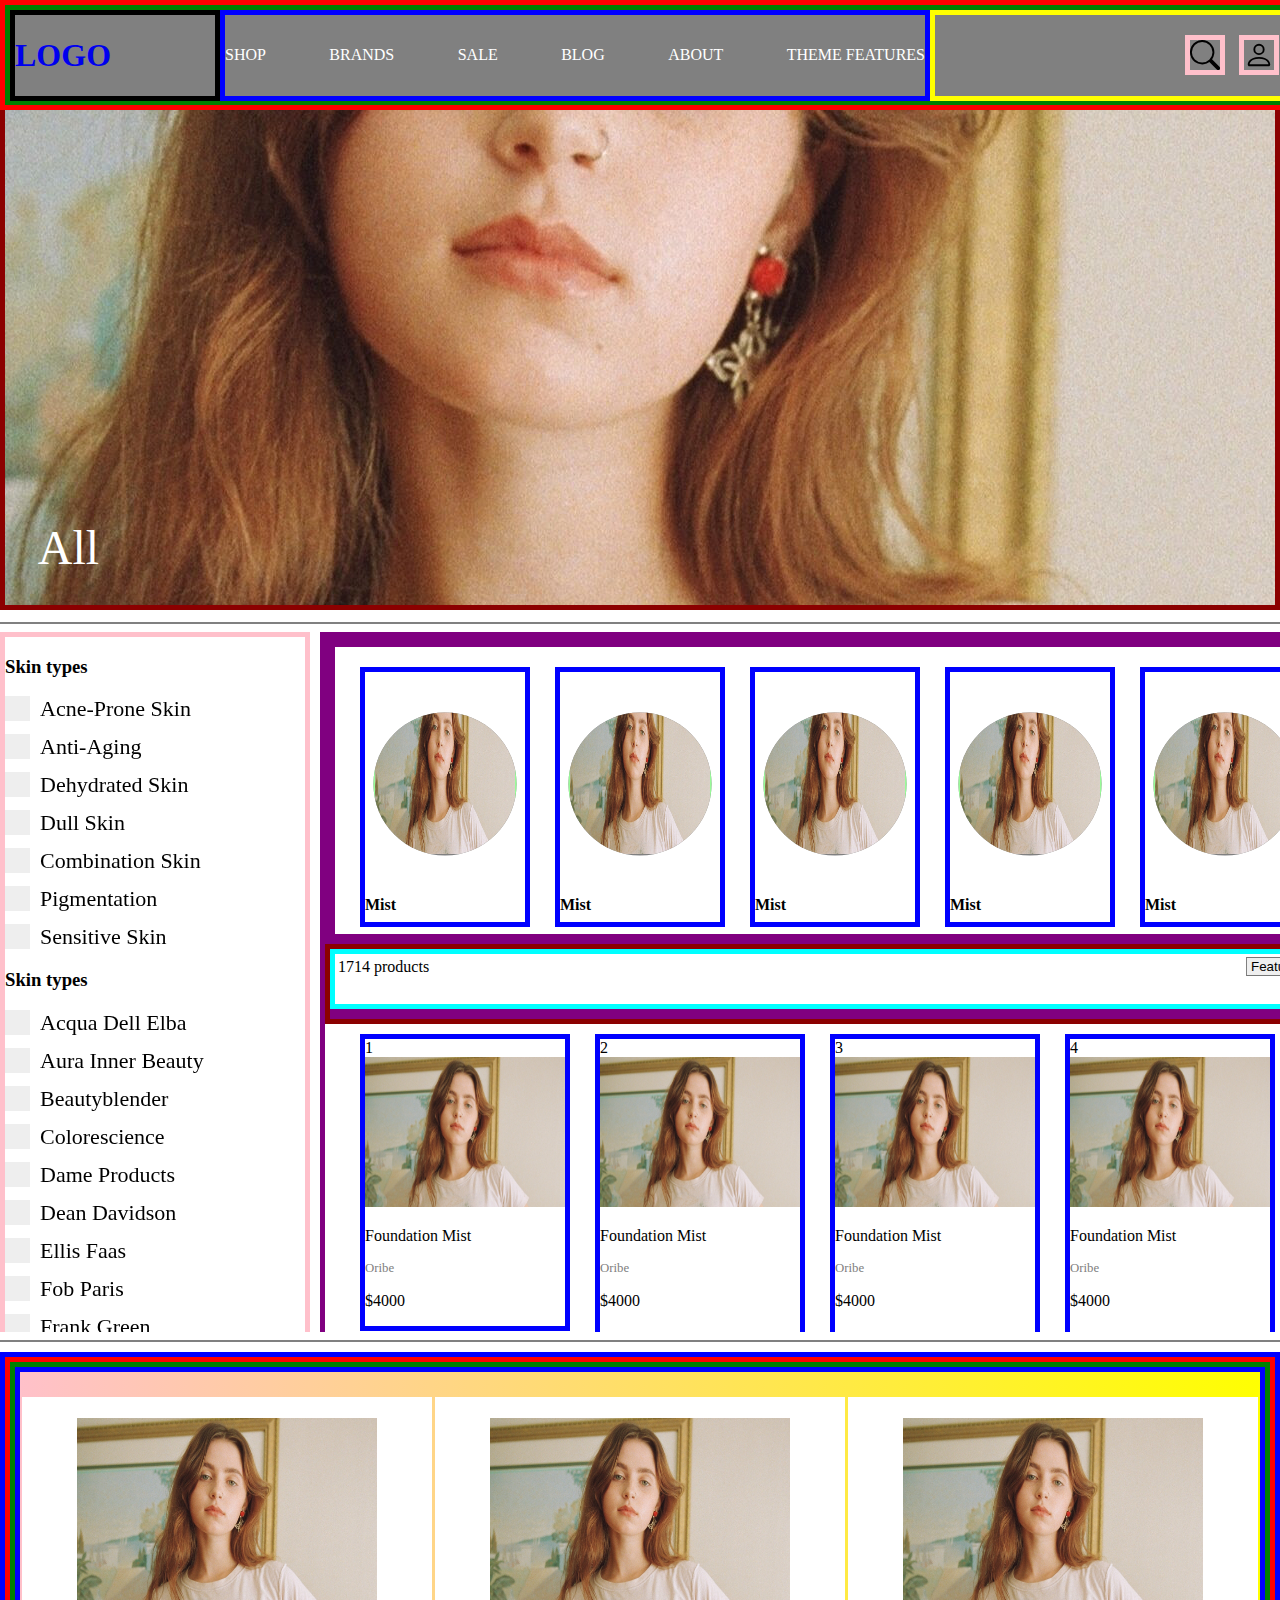
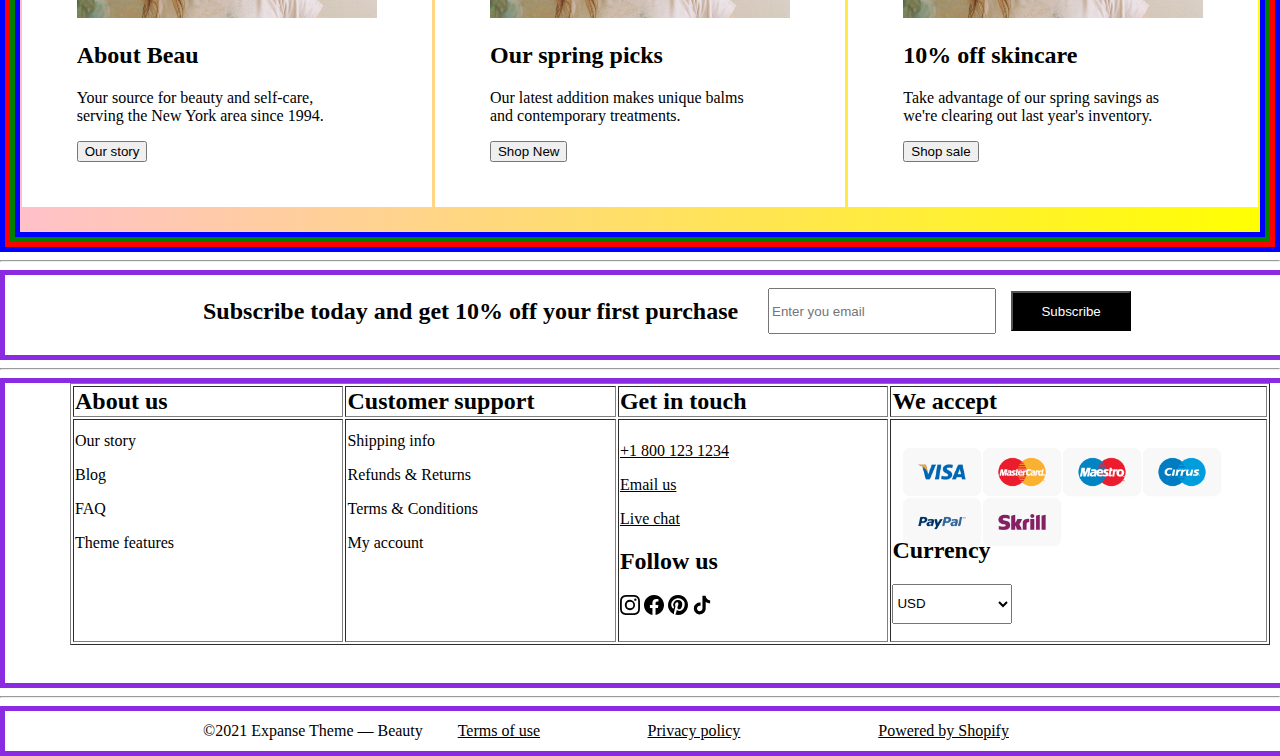
<file: Expanse/shop.html>
<!DOCTYPE html>
<html>
<head>
	<meta charset="utf-8">
	<title>Shop</title>
</head>
<link rel="stylesheet" type="text/css" href="style.css">
<body>
	<div class="nav" style="border: 5px solid red; height: 100px; top: 0; background: gray; color: white; position: fixed; z-index: 1;">
	<div class="navBar" style="border: 5px solid green; height: 90px; justify-content: space-between; align-items: center; display: flex; margin: auto;">
		<div class="logo" style="border: 5px solid black; height: 90%; width: 200px; float: left; justify-content: space-between; align-items: center; display: flex;">
			<a style="text-decoration: none;" href="index.html"><h1>LOGO</h1></a>
		</div>
		<div class="navLinks" style="border: 5px solid blue; height: 90%; width: 700px; float: left; justify-content: space-between; align-items: center; display: flex;">
			<a style="text-decoration: none; color: white;" href="shop.html">SHOP</a>
			<a style="text-decoration: none; color: white;" href="brand.html">BRANDS</a>
			<a style="text-decoration: none; color: white;" href="sale.html">SALE</a>
			<a style="text-decoration: none; color: white;" href="blog.html">BLOG</a>
			<a style="text-decoration: none; color: white;" href="about.html">ABOUT</a>
			<a style="text-decoration: none; color: white;" href="theme.html">THEME FEATURES</a>	
		</div>
		<div class="socialmediaIcons" style="border: 5px solid yellow; height: 90%; width: 400px; float: left;">
			<img style="border: 5px solid pink; width: 30px; space-between: 10px; margin-left: 250px; margin-top: 20px;" src="search.svg" width="40px">
			<img style="border: 5px solid pink; width: 30px; space-between: 10px;margin-left: 10px; margin-top: 20px;" src="person.svg" width="40px">
			<img style="border: 5px solid pink; width: 30px; space-between: 10px;margin-left: 10px; margin-top: 20px;" src="cart.svg" width="40px">
		</div>
	</div>
</div>
<div class="container" style="border: 5px solid darkred; background-image: url(bg.jpg); height: 600px; background-repeat: no-repeat; background-position: center;">
	<div class="firstPart" style="height: 50px; position: absolute; top: 90%; left: 5%; transform: translate(-50%,-50%);">
		<div style="color: white; font-size: 3rem;">All</div>
</div>
</div>
<hr style="position: -webkit-sticky;
  position: sticky;
  top: 110px;
  bottom: 0;
  background-color: #cae8ca;
  border: 1px solid gray;"></hr>
<div style="width: 1330px; height:700px; overflow: scroll;">
<div style="width: 300px; height: 700px; float: left; border: 5px solid pink; overflow: scroll;">
	<div>
			<h3>Skin types</h3>
				<label class="container">Acne-Prone Skin
  				<input type="checkbox">
  				<span class="checkmark"></span>
				</label>
				<label class="container">Anti-Aging
  				<input type="checkbox">
  				<span class="checkmark"></span>
				</label>
				<label class="container">Dehydrated Skin
  				<input type="checkbox">
  				<span class="checkmark"></span>
				</label>
				<label class="container">Dull Skin
  				<input type="checkbox">
  				<span class="checkmark"></span>
				</label>
				<label class="container">Combination Skin
  				<input type="checkbox">
  				<span class="checkmark"></span>
				</label>
				<label class="container">Pigmentation
  				<input type="checkbox">
  				<span class="checkmark"></span>
				</label>
				<label class="container">Sensitive Skin
  				<input type="checkbox">
  				<span class="checkmark"></span>
				</label>
	</div>
	<div>
			<h3>Skin types</h3>
				<label class="container">Acqua Dell Elba
  				<input type="checkbox">
  				<span class="checkmark"></span>
				</label>
				<label class="container">Aura Inner Beauty
  				<input type="checkbox">
  				<span class="checkmark"></span>
				</label>
				<label class="container">Beautyblender
  				<input type="checkbox">
  				<span class="checkmark"></span>
				</label>
				<label class="container">Colorescience
  				<input type="checkbox">
  				<span class="checkmark"></span>
				</label>
				<label class="container">Dame Products
  				<input type="checkbox">
  				<span class="checkmark"></span>
				</label>
				<label class="container">Dean Davidson
  				<input type="checkbox">
  				<span class="checkmark"></span>
				</label>
				<label class="container">Ellis Faas
  				<input type="checkbox">
  				<span class="checkmark"></span>
				</label>
				<label class="container">Fob Paris
  				<input type="checkbox">
  				<span class="checkmark"></span>
				</label>
				<label class="container">Frank Green
  				<input type="checkbox">
  				<span class="checkmark"></span>
				</label>
				<label class="container">Hadaka
  				<input type="checkbox">
  				<span class="checkmark"></span>
				</label>
				<label class="container">Invisibobble
  				<input type="checkbox">
  				<span class="checkmark"></span>
				</label>
				<label class="container">Izipizi
  				<input type="checkbox">
  				<span class="checkmark"></span>
				</label>
				<label class="container">James Read
  				<input type="checkbox">
  				<span class="checkmark"></span>
				</label>
				<label class="container">Kevyn Aucoin
  				<input type="checkbox">
  				<span class="checkmark"></span>
				</label>
				<label class="container">Kerastase
  				<input type="checkbox">
  				<span class="checkmark"></span>
				</label>
				<label class="container">Maria Tash
  				<input type="checkbox">
  				<span class="checkmark"></span>
				</label>
				<label class="container">Memobottle
  				<input type="checkbox">
  				<span class="checkmark"></span>
				</label>
				<label class="container">Mizuho
  				<input type="checkbox">
  				<span class="checkmark"></span>
				</label>
				<label class="container">Oribe
  				<input type="checkbox">
  				<span class="checkmark"></span>
				</label>
				<label class="container">Ottomania
  				<input type="checkbox">
  				<span class="checkmark"></span>
				</label>
				<label class="container">Shaquda
  				<input type="checkbox">
  				<span class="checkmark"></span>
				</label>
	</div>
	<div>
		
	</div>
</div>
<div style="width: 980px; overflow-y: hidden; height: 700px; overflow: scroll; float: left; border: 5px solid purple; margin-left: 10px;">
<div style="width: 980px; border: 5px solid purple; margin: auto;">
	<div style="width: 980px; height: 287px; border: 5px solid purple; margin: auto;">
	<div style="width: 160px; float: left; height: 250px; border: 5px solid blue; margin-left: 25px; margin-top: 20px;">
		<div style="width: 140px; height: 220px; border: 2px solid palegreen; margin: auto; clip-path: circle(38%); background-color: gray;">
			<img style="margin: auto; align-items: stretch; animation: fade-in .5s cubic-bezier(.29,.65,.58,1) forwards;" src="bg.jpg" width="140" height="180">
		</div>
			<h4 style="margin-top: -40px; margin: auto; ">Mist</h4>
	</div>
	<div style="width: 160px; float: left; height: 250px; border: 5px solid blue; margin-left: 25px; margin-top: 20px;">
		<div style="width: 140px; height: 220px; border: 2px solid palegreen; margin: auto; clip-path: circle(38%); background-color: gray;">
			<img style="margin: auto; align-items: stretch; animation: fade-in .5s cubic-bezier(.29,.65,.58,1) forwards;" src="bg.jpg" width="140" height="180">
		</div>
			<h4 style="margin-top: -40px; margin: auto; ">Mist</h4>
	</div>
	<div style="width: 160px; float: left; height: 250px; border: 5px solid blue; margin-left: 25px; margin-top: 20px;">
		<div style="width: 140px; height: 220px; border: 2px solid palegreen; margin: auto; clip-path: circle(38%); background-color: gray;">
			<img style="margin: auto; align-items: stretch; animation: fade-in .5s cubic-bezier(.29,.65,.58,1) forwards;" src="bg.jpg" width="140" height="180">
		</div>
			<h4 style="margin-top: -40px; margin: auto; ">Mist</h4>
	</div>
	<div style="width: 160px; float: left; height: 250px; border: 5px solid blue; margin-left: 25px; margin-top: 20px;">
		<div style="width: 140px; height: 220px; border: 2px solid palegreen; margin: auto; clip-path: circle(38%); background-color: gray;">
			<img style="margin: auto; align-items: stretch; animation: fade-in .5s cubic-bezier(.29,.65,.58,1) forwards;" src="bg.jpg" width="140" height="180">
		</div>
			<h4 style="margin-top: -40px; margin: auto; ">Mist</h4>
	</div>
	<div style="width: 160px; float: left; height: 250px; border: 5px solid blue; margin-left: 25px; margin-top: 20px;">
		<div style="width: 140px; height: 220px; border: 2px solid palegreen; margin: auto; clip-path: circle(38%); background-color: gray;">
			<img style="margin: auto; align-items: stretch; animation: fade-in .5s cubic-bezier(.29,.65,.58,1) forwards;" src="bg.jpg" width="140" height="180">
		</div>
			<h4 style="margin-top: -40px; margin: auto; ">Mist</h4>
	</div>
</div>
</div>
<div class="secondContainer" style="border: 5px solid darkred; width: 980px;">
	<div style="width: 990px; height: 50px; border: 5px solid aqua;">
	<table border="0" style="width: 100%;">
		<tr>
			<td style="">1714 products</td>
			<td style="text-align: right;">
				<select style="border-left: 1px solid gray;">
					<option>Featured</option>
					<option>
	
					</option>
					<option></option>
					<option></option>
					<option></option>
					<option></option>
				</select>
			</td>
		</tr>
	</table>
</div>
	<div style="width: 990px; border: 5px solid purple; margin: auto;">
	<div style="width: 200px; float: left; border: 5px solid blue; margin-left: 25px; margin-top: 20px;">1
		<div class="image">
			<img src="bg.jpg" width="100%" height="150px">
			<p style="font-size: 1rem;">Foundation Mist</p>
			<p style="color: gray; font-size: 0.8rem;">Oribe</p>
			<p>$4000</p>
		</div>


	</div>
	<div style="width: 200px; float: left; height: 300px; border: 5px solid blue; margin-left: 25px; margin-top: 20px;">2
		<div class="image">
			<img src="bg.jpg" width="100%" height="150px">
			<p style="font-size: 1rem;">Foundation Mist</p>
			<p style="color: gray; font-size: 0.8rem;">Oribe</p>
			<p>$4000</p>
		</div>


	</div>
	<div style="width: 200px; float: left; height: 300px; border: 5px solid blue; margin-left: 25px; margin-top: 20px;">3
		<div class="image">
			<img src="bg.jpg" width="100%" height="150px">
			<p style="font-size: 1rem;">Foundation Mist</p>
			<p style="color: gray; font-size: 0.8rem;">Oribe</p>
			<p>$4000</p>
		</div>


	</div>
	<div style="width: 200px; float: left; height: 300px; border: 5px solid blue; margin-left: 25px; margin-top: 20px;">4
		<div class="image">
			<img src="bg.jpg" width="100%" height="150px">
			<p style="font-size: 1rem;">Foundation Mist</p>
			<p style="color: gray; font-size: 0.8rem;">Oribe</p>
			<p>$4000</p>
		</div>


	</div>
	<div style="width: 200px; float: left; height: 300px; border: 5px solid blue; margin-left: 25px; margin-top: 20px;">5
		<div class="image">
			<img src="bg.jpg" width="100%" height="150px">
			<p style="font-size: 1rem;">Foundation Mist</p>
			<p style="color: gray; font-size: 0.8rem;">Oribe</p>
			<p>$4000</p>
		</div>


	</div>

	<div style="width: 200px; float: left; height: 300px; border: 5px solid blue; margin-left: 25px; margin-top: 20px;">6
		<div class="image">
			<img src="bg.jpg" width="100%" height="150px">
			<p style="font-size: 1rem;">Foundation Mist</p>
			<p style="color: gray; font-size: 0.8rem;">Oribe</p>
			<p>$4000</p>
		</div>


	</div>
	<div style="width: 200px; float: left; height: 300px; border: 5px solid blue; margin-left: 25px; margin-top: 20px;">7
		<div class="image">
			<img src="bg.jpg" width="100%" height="150px">
			<p style="font-size: 1rem;">Foundation Mist</p>
			<p style="color: gray; font-size: 0.8rem;">Oribe</p>
			<p>$4000</p>
		</div>


	</div>
	<div style="width: 200px; float: left; height: 300px; border: 5px solid blue; margin-left: 25px; margin-top: 20px;">8
		<div class="image">
			<img src="bg.jpg" width="100%" height="150px">
			<p style="font-size: 1rem;">Foundation Mist</p>
			<p style="color: gray; font-size: 0.8rem;">Oribe</p>
			<p>$4000</p>
		</div>


	</div>
	<div style="width: 200px; float: left; height: 300px; border: 5px solid blue; margin-left: 25px; margin-top: 20px;">1
		<div class="image">
			<img src="bg.jpg" width="100%" height="150px">
			<p style="font-size: 1rem;">Foundation Mist</p>
			<p style="color: gray; font-size: 0.8rem;">Oribe</p>
			<p>$4000</p>
		</div>


	</div>
	<div style="width: 200px; float: left; height: 300px; border: 5px solid blue; margin-left: 25px; margin-top: 20px;">2
		<div class="image">
			<img src="bg.jpg" width="100%" height="150px">
			<p style="font-size: 1rem;">Foundation Mist</p>
			<p style="color: gray; font-size: 0.8rem;">Oribe</p>
			<p>$4000</p>
		</div>


	</div>
	<div style="width: 200px; float: left; height: 300px; border: 5px solid blue; margin-left: 25px; margin-top: 20px;">3
		<div class="image">
			<img src="bg.jpg" width="100%" height="150px">
			<p style="font-size: 1rem;">Foundation Mist</p>
			<p style="color: gray; font-size: 0.8rem;">Oribe</p>
			<p>$4000</p>
		</div>


	</div>
	<div style="width: 200px; float: left; height: 300px; border: 5px solid blue; margin-left: 25px; margin-top: 20px;">4
		<div class="image">
			<img src="bg.jpg" width="100%" height="150px">
			<p style="font-size: 1rem;">Foundation Mist</p>
			<p style="color: gray; font-size: 0.8rem;">Oribe</p>
			<p>$4000</p>
		</div>


	</div>
	<div style="width: 200px; float: left; height: 300px; border: 5px solid blue; margin-left: 25px; margin-top: 20px;">5
		<div class="image">
			<img src="bg.jpg" width="100%" height="150px">
			<p style="font-size: 1rem;">Foundation Mist</p>
			<p style="color: gray; font-size: 0.8rem;">Oribe</p>
			<p>$4000</p>
		</div>


	</div>

	<div style="width: 200px; float: left; height: 300px; border: 5px solid blue; margin-left: 25px; margin-top: 20px;">6
		<div class="image">
			<img src="bg.jpg" width="100%" height="150px">
			<p style="font-size: 1rem;">Foundation Mist</p>
			<p style="color: gray; font-size: 0.8rem;">Oribe</p>
			<p>$4000</p>
		</div>


	</div>
	<div style="width: 200px; float: left; height: 300px; border: 5px solid blue; margin-left: 25px; margin-top: 20px;">9
		<div class="image">
			<img src="bg.jpg" width="100%" height="150px">
			<p style="font-size: 1rem;">Foundation Mist</p>
			<p style="color: gray; font-size: 0.8rem;">Oribe</p>
			<p>$4000</p>
		</div>


	</div>
	<div style="width: 200px; float: left; height: 300px; border: 5px solid blue; margin-left: 25px; margin-top: 20px;">10
		<div class="image">
			<img src="bg.jpg" width="100%" height="150px">
			<p style="font-size: 1rem;">Foundation Mist</p>
			<p style="color: gray; font-size: 0.8rem;">Oribe</p>
			<p>$4000</p>
		</div>


	</div>
	<div style="width: 200px; float: left; height: 300px; border: 5px solid blue; margin-left: 25px; margin-top: 20px;">1
		<div class="image">
			<img src="bg.jpg" width="100%" height="150px">
			<p style="font-size: 1rem;">Foundation Mist</p>
			<p style="color: gray; font-size: 0.8rem;">Oribe</p>
			<p>$4000</p>
		</div>


	</div>
	<div style="width: 200px; float: left; height: 300px; border: 5px solid blue; margin-left: 25px; margin-top: 20px;">2
		<div class="image">
			<img src="bg.jpg" width="100%" height="150px">
			<p style="font-size: 1rem;">Foundation Mist</p>
			<p style="color: gray; font-size: 0.8rem;">Oribe</p>
			<p>$4000</p>
		</div>


	</div>
	<div style="width: 200px; float: left; height: 300px; border: 5px solid blue; margin-left: 25px; margin-top: 20px;">3
		<div class="image">
			<img src="bg.jpg" width="100%" height="150px">
			<p style="font-size: 1rem;">Foundation Mist</p>
			<p style="color: gray; font-size: 0.8rem;">Oribe</p>
			<p>$4000</p>
		</div>


	</div>
	<div style="width: 200px; float: left; height: 300px; border: 5px solid blue; margin-left: 25px; margin-top: 20px;">4
		<div class="image">
			<img src="bg.jpg" width="100%" height="150px">
			<p style="font-size: 1rem;">Foundation Mist</p>
			<p style="color: gray; font-size: 0.8rem;">Oribe</p>
			<p>$4000</p>
		</div>


	</div>
	<div style="width: 200px; float: left; height: 300px; border: 5px solid blue; margin-left: 25px; margin-top: 20px;">5
		<div class="image">
			<img src="bg.jpg" width="100%" height="150px">
			<p style="font-size: 1rem;">Foundation Mist</p>
			<p style="color: gray; font-size: 0.8rem;">Oribe</p>
			<p>$4000</p>
		</div>


	</div>

	<div style="width: 200px; float: left; height: 300px; border: 5px solid blue; margin-left: 25px; margin-top: 20px;">6
		<div class="image">
			<img src="bg.jpg" width="100%" height="150px">
			<p style="font-size: 1rem;">Foundation Mist</p>
			<p style="color: gray; font-size: 0.8rem;">Oribe</p>
			<p>$4000</p>
		</div>


	</div>
	<div style="width: 200px; float: left; height: 300px; border: 5px solid blue; margin-left: 25px; margin-top: 20px;">7
		<div class="image">
			<img src="bg.jpg" width="100%" height="150px">
			<p style="font-size: 1rem;">Foundation Mist</p>
			<p style="color: gray; font-size: 0.8rem;">Oribe</p>
			<p>$4000</p>
		</div>


	</div>
	<div style="width: 200px; float: left; height: 300px; border: 5px solid blue; margin-left: 25px; margin-top: 20px;">8
		<div class="image">
			<img src="bg.jpg" width="100%" height="150px">
			<p style="font-size: 1rem;">Foundation Mist</p>
			<p style="color: gray; font-size: 0.8rem;">Oribe</p>
			<p>$4000</p>
		</div>


	</div>
	<div style="width: 200px; float: left; height: 300px; border: 5px solid blue; margin-left: 25px; margin-top: 20px;">1
		<div class="image">
			<img src="bg.jpg" width="100%" height="150px">
			<p style="font-size: 1rem;">Foundation Mist</p>
			<p style="color: gray; font-size: 0.8rem;">Oribe</p>
			<p>$4000</p>
		</div>


	</div>
	<div style="width: 200px; float: left; height: 300px; border: 5px solid blue; margin-left: 25px; margin-top: 20px;">2
		<div class="image">
			<img src="bg.jpg" width="100%" height="150px">
			<p style="font-size: 1rem;">Foundation Mist</p>
			<p style="color: gray; font-size: 0.8rem;">Oribe</p>
			<p>$4000</p>
		</div>


	</div>
	<div style="width: 200px; float: left; height: 300px; border: 5px solid blue; margin-left: 25px; margin-top: 20px;">3
		<div class="image">
			<img src="bg.jpg" width="100%" height="150px">
			<p style="font-size: 1rem;">Foundation Mist</p>
			<p style="color: gray; font-size: 0.8rem;">Oribe</p>
			<p>$4000</p>
		</div>


	</div>
	<div style="width: 200px; float: left; height: 300px; border: 5px solid blue; margin-left: 25px; margin-top: 20px;">4
		<div class="image">
			<img src="bg.jpg" width="100%" height="150px">
			<p style="font-size: 1rem;">Foundation Mist</p>
			<p style="color: gray; font-size: 0.8rem;">Oribe</p>
			<p>$4000</p>
		</div>


	</div>
	<div style="width: 200px; float: left; height: 300px; border: 5px solid blue; margin-left: 25px; margin-top: 20px;">5
		<div class="image">
			<img src="bg.jpg" width="100%" height="150px">
			<p style="font-size: 1rem;">Foundation Mist</p>
			<p style="color: gray; font-size: 0.8rem;">Oribe</p>
			<p>$4000</p>
		</div>


	</div>

	<div style="width: 200px; float: left; height: 300px; border: 5px solid blue; margin-left: 25px; margin-top: 20px;">6
		<div class="image">
			<img src="bg.jpg" width="100%" height="150px">
			<p style="font-size: 1rem;">Foundation Mist</p>
			<p style="color: gray; font-size: 0.8rem;">Oribe</p>
			<p>$4000</p>
		</div>


	</div>
	<div style="width: 200px; float: left; height: 300px; border: 5px solid blue; margin-left: 25px; margin-top: 20px;">9
		<div class="image">
			<img src="bg.jpg" width="100%" height="150px">
			<p style="font-size: 1rem;">Foundation Mist</p>
			<p style="color: gray; font-size: 0.8rem;">Oribe</p>
			<p>$4000</p>
		</div>


	</div>
	<div style="width: 200px; float: left; height: 300px; border: 5px solid blue; margin-left: 25px; margin-top: 20px;">10
		<div class="image">
			<img src="bg.jpg" width="100%" height="150px">
			<p style="font-size: 1rem;">Foundation Mist</p>
			<p style="color: gray; font-size: 0.8rem;">Oribe</p>
			<p>$4000</p>
		</div>
</div>
</div>
</div>
</div>
</div>
<hr style="
  background-color: #cae8ca;
  border: 1px solid gray;"></hr>
<div style="height: 490px; border: 5px solid blue; margin-top: 10px;">
	<div class="" style="border: 5px solid red; height: 480px; background-image: linear-gradient(to right, pink,#ff0); color: black;">
	<div style="border: 5px solid green; height: 470px; justify-content: space-between; align-items: center; display: flex; margin: auto;">
		<div style="border: 5px solid blue; height: 460px; width: 1300px; float: left; justify-content: space-between; align-items: center; display: flex; margin: auto;">
			<div style="width: 400px; margin-left: 20px; float: left; height: 400px; border: 5px solid white; background: white; margin: auto;">
				<div style="width: 300px; height: 300px; margin: auto; justify-content: space-between; align-items: center;">
				<p>
					<img src="bg.jpg" width="300" height="200">				
				</p>
				<p>
					<h2>About Beau</h2>
				</p>
				<p>
					Your source for beauty and self-care, <br> serving the New York area since 1994.
				</p>
				<p>
					<button>Our story</button>
				</p>
			</div>
			</div>
			<div style="width: 400px; margin-left: 20px; float: left; height: 400px; border: 5px solid white; background: white; margin: auto;">
				<div style="width: 300px; height: 300px; margin: auto; justify-content: space-between; align-items: center;">
				<p>
				<img src="bg.jpg" width="300" height="200">	
				</p>
				<p>
					<h2>Our spring picks</h2>
				</p>
				<p>
					Our latest addition makes unique balms <br> and contemporary treatments.
				</p>
				<p>
					<button>Shop New</button>
				</p>
			</div>
			</div>
			<div style="width: 400px; margin-left: 20px; float: left; height: 400px; border: 5px solid white; background: white; margin: auto;">
				<div style="width: 300px; height: 300px; margin: auto; justify-content: space-between; align-items: center;">
				<p>
					<img src="bg.jpg" width="300" height="200">			
				</p>
				<p>
					<h2>10% off skincare</h2>
				</p>
				<p>
					Take advantage of our spring savings as <br> we're clearing out last year's inventory.
				</p>
				<p>
					<button>Shop sale</button>
				</p>
			</div>
			</div>
		</div>
	</div>
</div>
</div>
<hr>
<div style="width: 1330px; height: 80px; margin: auto; border: 5px solid blueviolet;">
<table border="0" style="width: 940px; height: 40px; margin: auto;">
	<tr>
		<td><h2>Subscribe today and get 10% off your first purchase</h2></td>
		<td><input type="email" name="email" placeholder="Enter you email" style="height: 40px; width: 220px;"></td>
		<td><button style="height: 40px; width: 120px; background-color: black; color: white;">Subscribe</button></td>
	</tr>
</table>
</div>
<hr>
<div style="width: 1330px; height: 300px; margin: auto; border: 5px solid blueviolet;">
<table border="1" style="width: 1200px; height: 40px; margin: auto;">
	<tr>
		<th style="text-align: left; font-size: 1.5rem; width: 200px;">About us</th>
		<th style="text-align: left; font-size: 1.5rem; width: 200px;">Customer support</th>
		<th style="text-align: left; font-size: 1.5rem; width: 200px;">Get in touch</th>
		<th style="text-align: left; font-size: 1.5rem; width: 280px;">We accept</th>
	</tr>
	<tr>
		<td style="">
			<p style="margin-top: -60px;">Our story</p>
			<p>Blog</p>
			<p>FAQ</p>
			<p>Theme features</p>
		</td>
		<td style="">
			<p style="margin-top: -60px;">Shipping info</p>
			<p>Refunds & Returns</p>
			<p>Terms & Conditions</p>
			<p>My account</p>
		</td>
		<td style="">
			<p><u>+1 800 123 1234</u></p>
			<p><u>Email us</u></p>
			<p><u>Live chat</u></p>
			<p><h2>Follow us</h2></p>
			<p>
				<img src="instagram.svg" style="width: 20px;">
				<img src="facebook.svg" style="width: 20px;">
				<img src="pinterest.svg" style="width: 20px;">
				<img src="tiktok.svg" style="width: 20px;">
			</p>
		</td>
		<td style="">
			<p>
				<div style="width: 60px; height: 30px; margin: 10px; float: left;">
					<img style="border-radius: 10px;" src="1.png" width="80px" height="50px">
				</div>
				<div style="width: 60px; height: 30px; margin: 10px; float: left;">
					<img style="border-radius: 10px;" src="2.png" width="80px" height="50px">
				</div>
				<div style="width: 60px; height: 30px; margin: 10px; float: left;">
					<img style="border-radius: 10px;" src="3.png" width="80px" height="50px">
				</div>
				<div style="width: 60px; height: 30px; margin: 10px; float: left;">
					<img style="border-radius: 10px;" src="4.png" width="80px" height="50px">
				</div>

				<div style="width: 60px; height: 30px; margin: 10px; float: left;">
					<img style="border-radius: 10px;" src="5.png" width="80px" height="50px">
				</div>
				<div style="width: 60px; height: 30px; margin: 10px; float: left;">
					<img style="border-radius: 10px;" src="6.png" width="80px" height="50px">
				</div>
			</p>
			<div style="clear: both; margin-top: 50px;">
			<p ><h2>Currency</h2></p>
			<p>
				<select style="width: 120px; height: 40px;">
					<option>USD</option>
					<option>CAD</option>
					<option>EUR</option>
					<option>JPY</option>
					<option>INR</option>
					<option>CNY</option>
					<option>AUD</option>
				</select>
			</p>
			</div>
			<p></p>
		</td>
	</tr>
</table>
</div>
<hr><div style="width: 1330px; height: 40px; margin: auto; border: 5px solid blueviolet; justify-content: center; align-items: center; display: flex;">
<table border="0" style="width: 940px; height: 40px; margin: auto;">
	<tr style="width: 900px; margin: auto; height: 25px;">
		<td style="width: 40px;">&copy2021 Expanse Theme — Beauty</td>
		<td style="width: 20px;"><u>Terms of use</u></td>
		<td style="width: 20px;"><u>Privacy policy</u></td>
		<td style="width: 20px;"><u>Powered by Shopify</u></td>
	</tr>
</table>
</div>
</body>
</html>
</file>
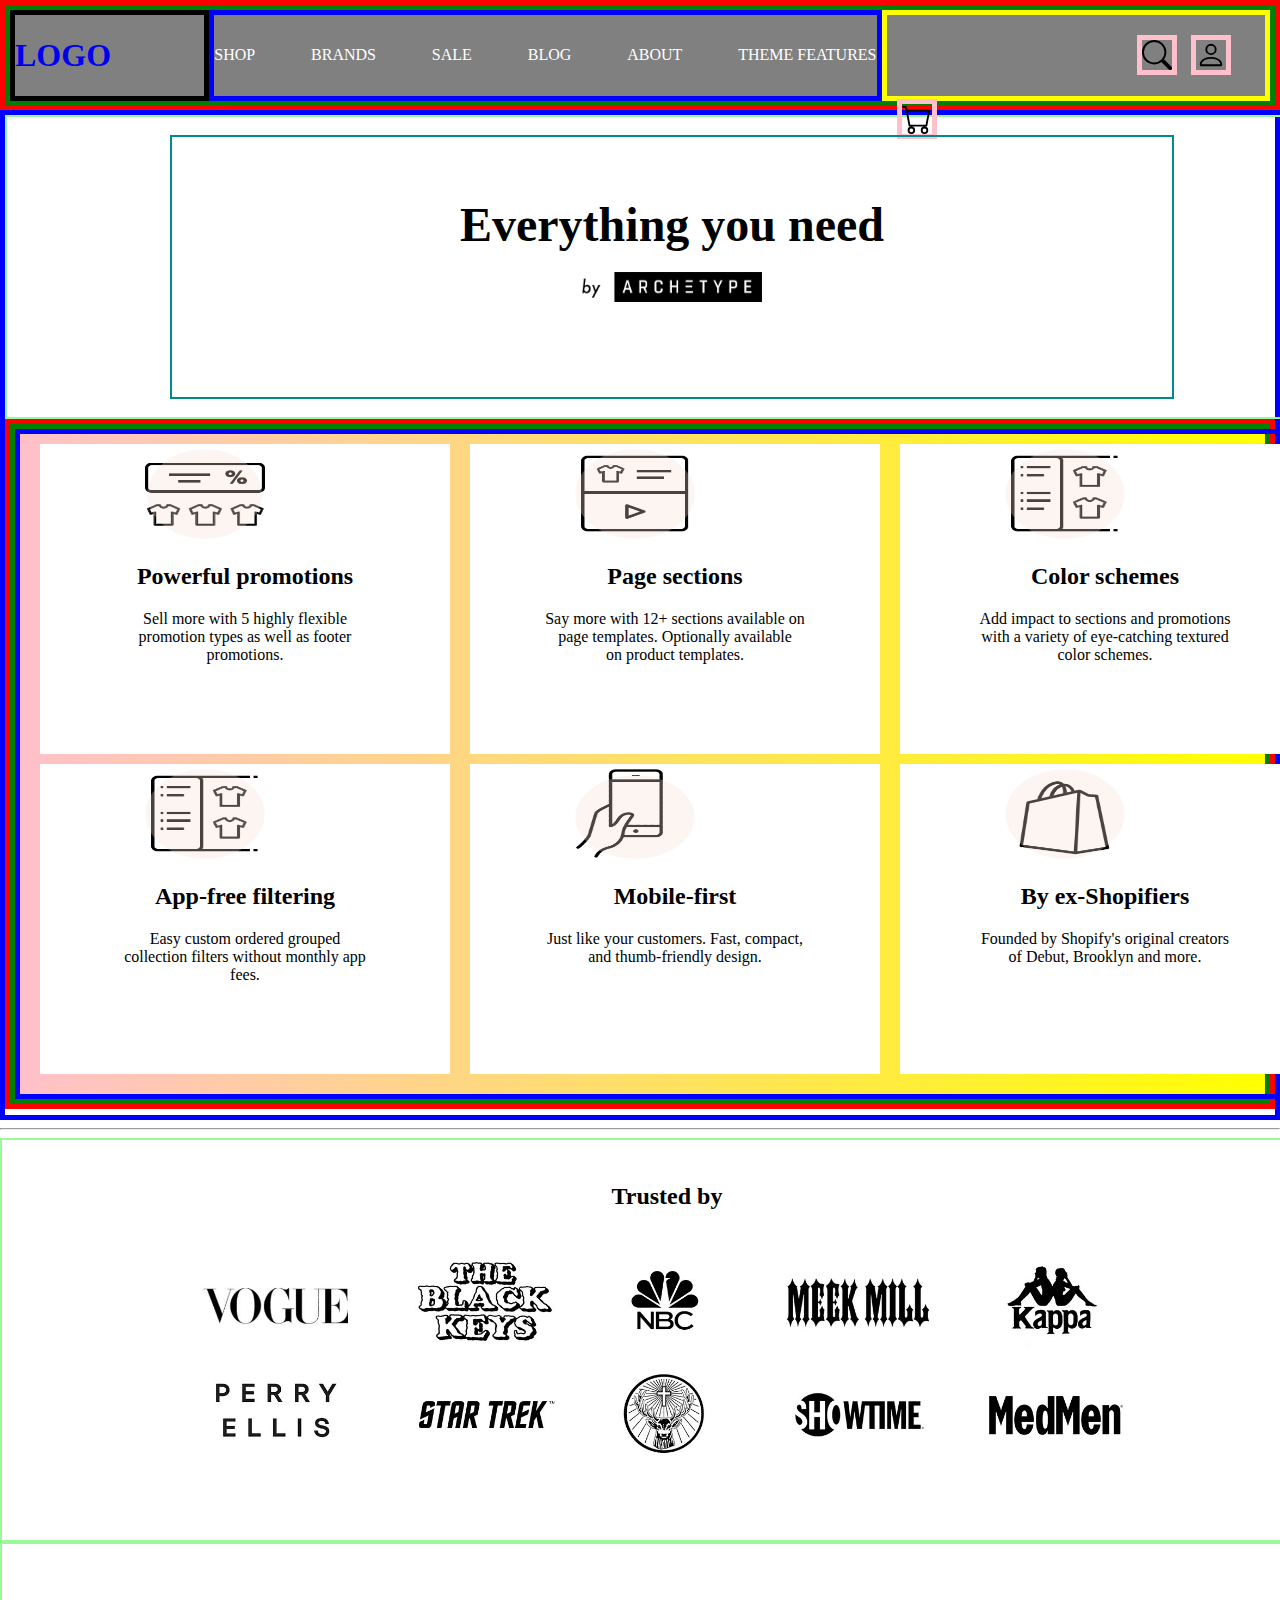
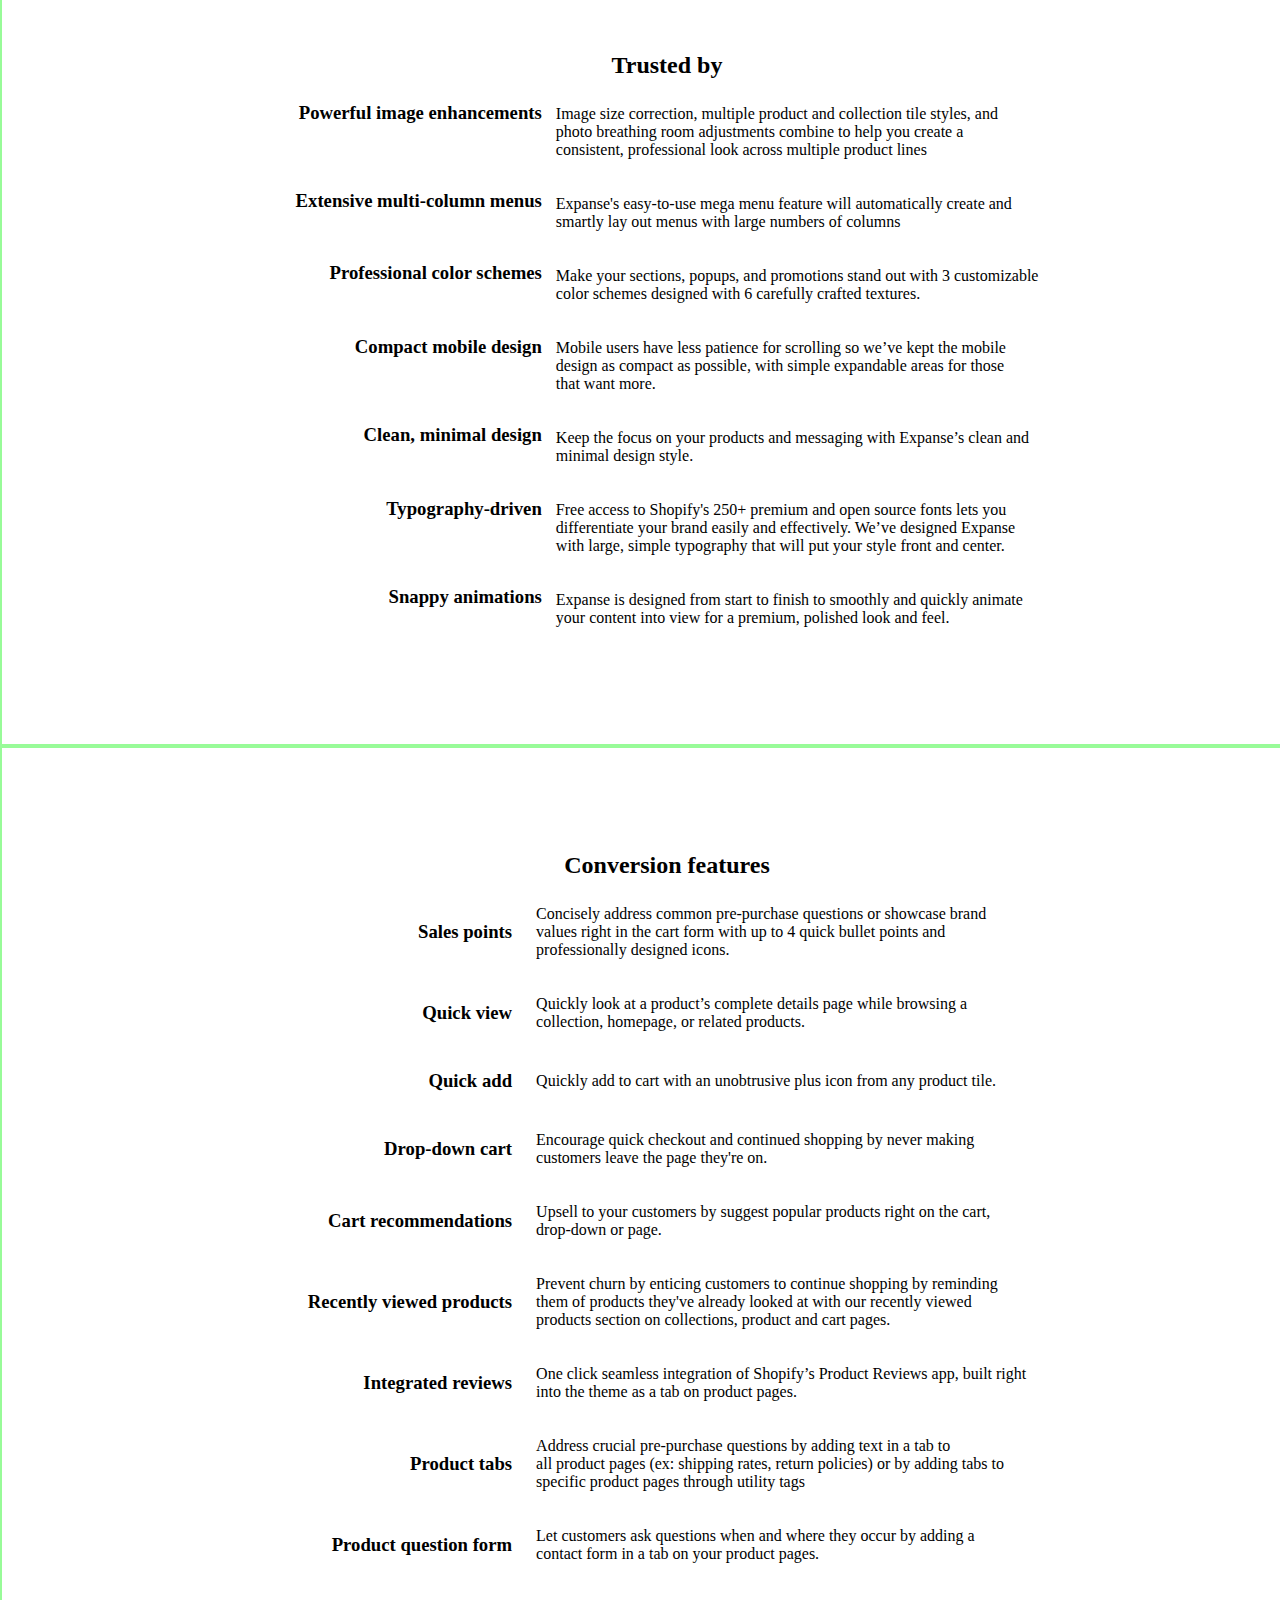
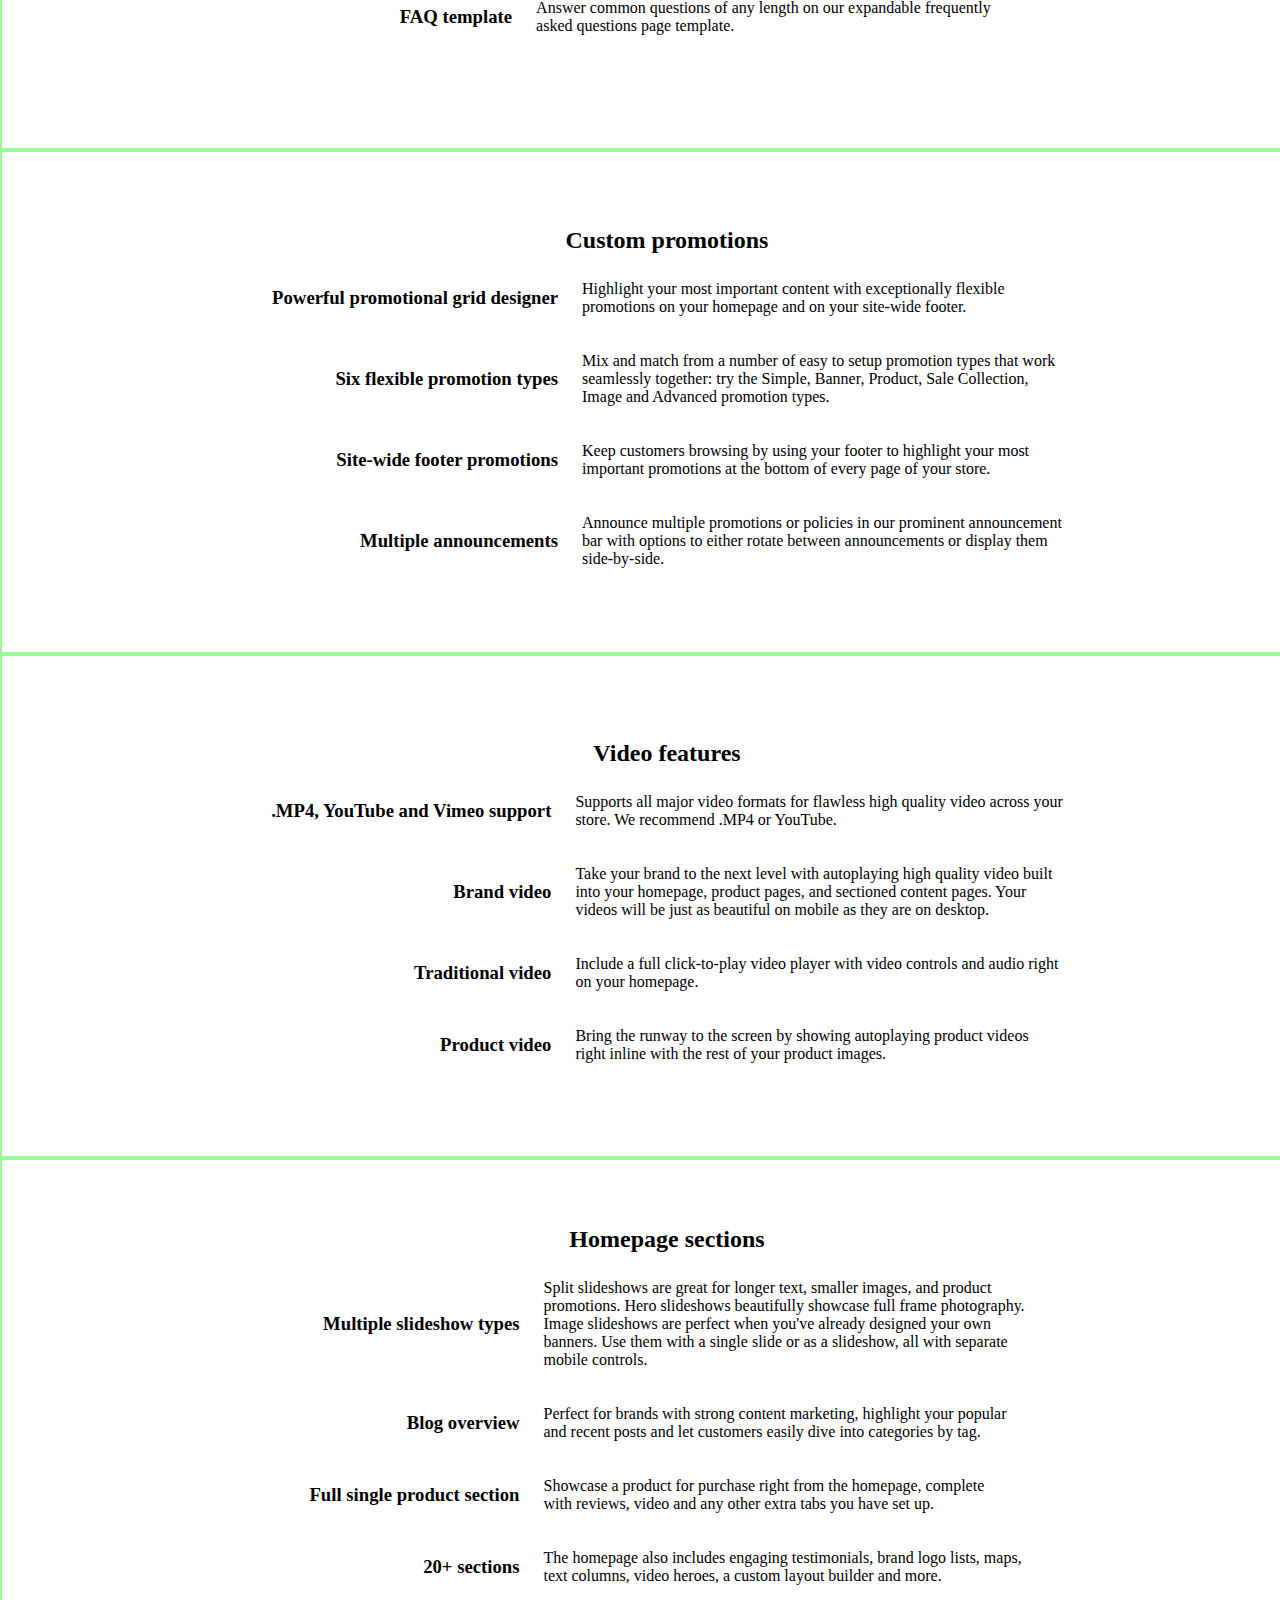
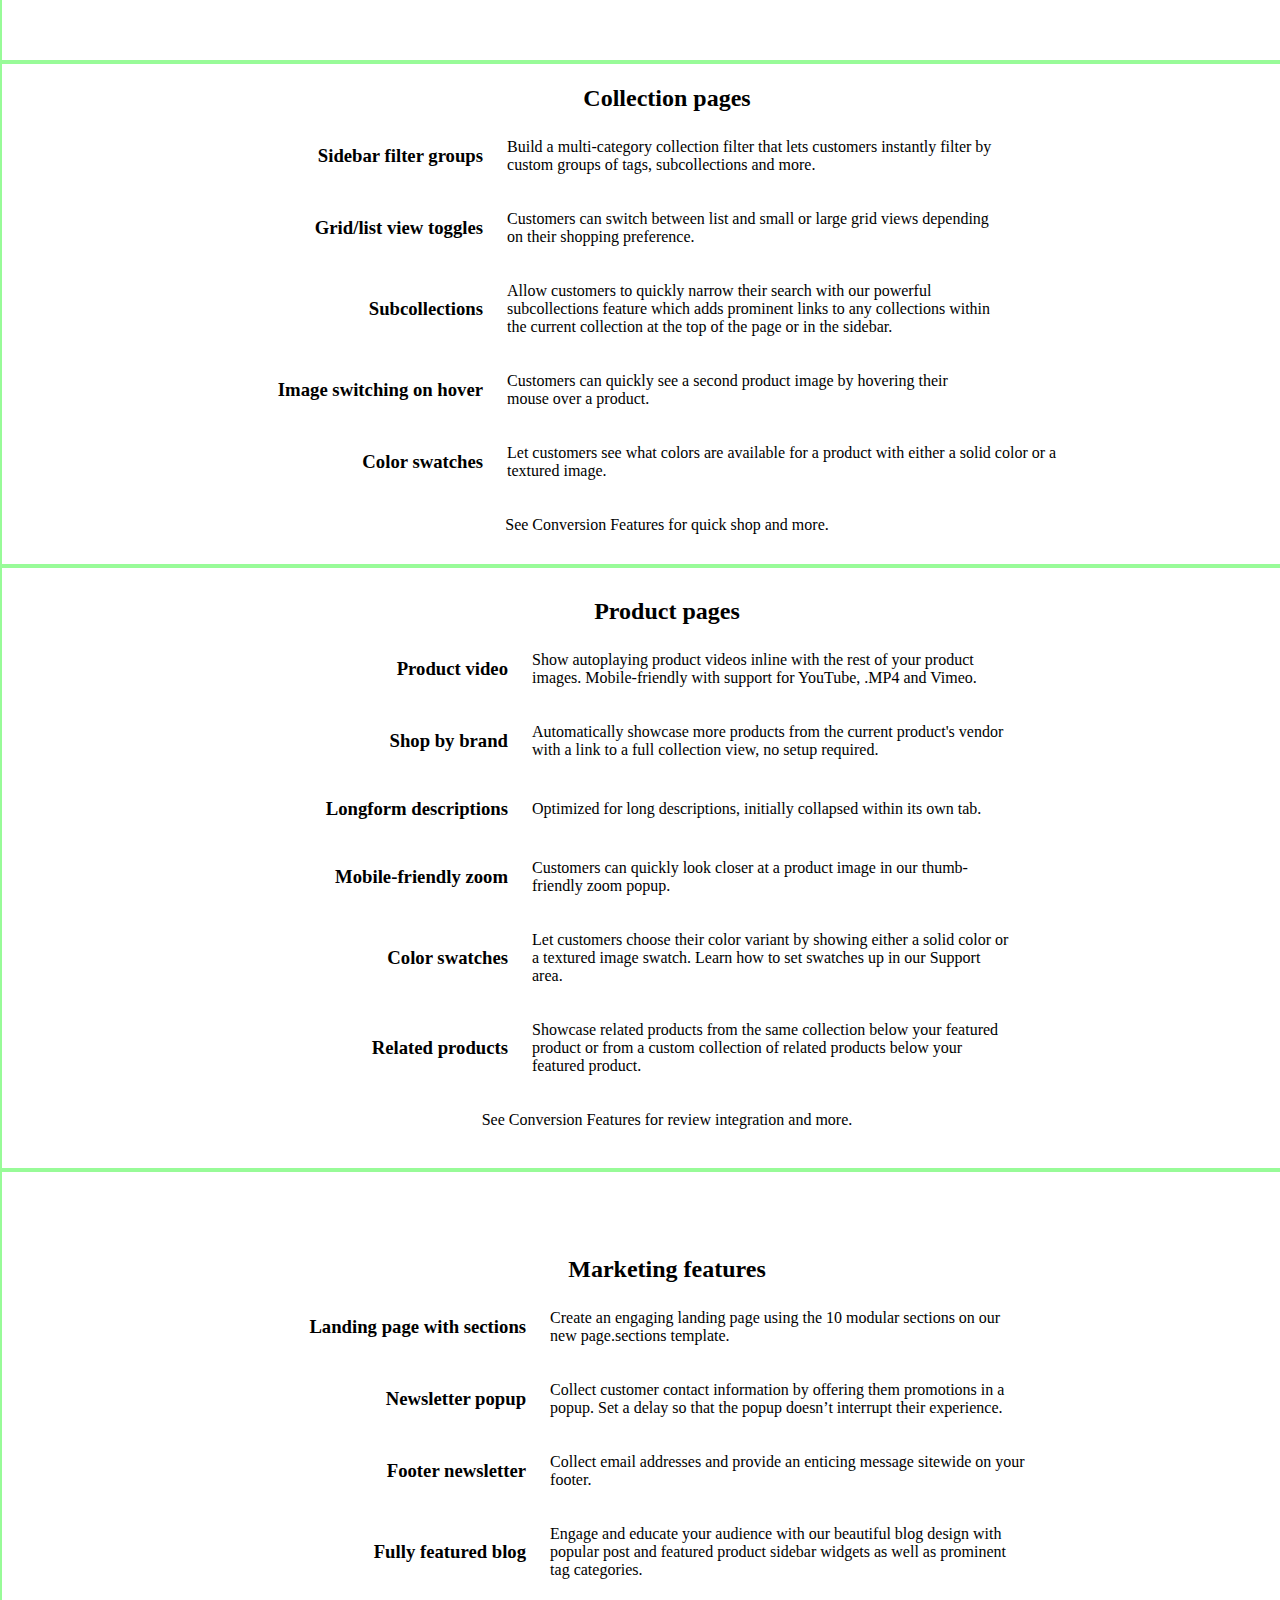
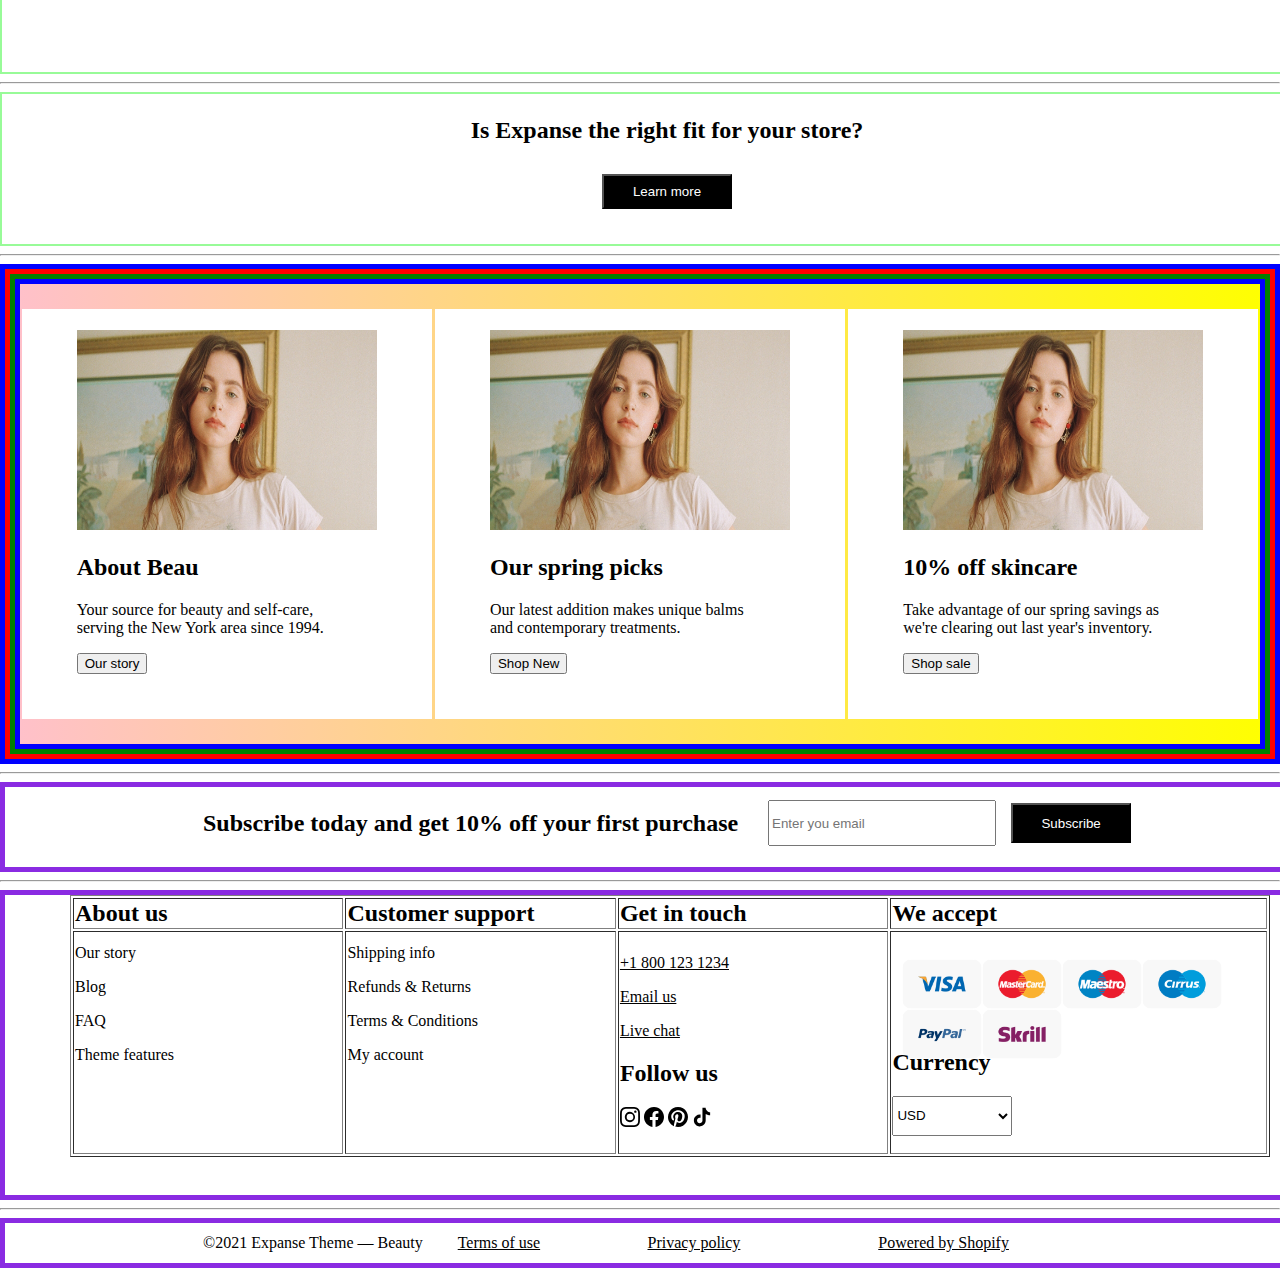
<file: Expanse/theme.html>
<!DOCTYPE html>
<html>
<head>
	<meta charset="utf-8">
	<title>Homepage</title>
</head>
<link rel="stylesheet" type="text/css" href="style.css">
<body>
<div class="nav" style="border: 5px solid red; height: 100px; background: gray; color: white;">
	<div class="navBar" style="border: 5px solid green; height: 90px; justify-content: space-between; align-items: center; display: flex; margin: auto;">
		<div class="logo" style="border: 5px solid black; height: 90%; width: 200px; float: left; justify-content: space-between; align-items: center; display: flex;">
			<a style="text-decoration: none;" href="index.html"><h1>LOGO</h1></a>
		</div>
		<div class="navLinks" style="border: 5px solid blue; height: 90%; width: 700px; float: left; justify-content: space-between; align-items: center; display: flex;">
			<a style="text-decoration: none; color: white;" href="shop.html">SHOP</a>
			<a style="text-decoration: none; color: white;" href="brand.html">BRANDS</a>
			<a style="text-decoration: none; color: white;" href="sale.html">SALE</a>
			<a style="text-decoration: none; color: white;" href="blog.html">BLOG</a>
			<a style="text-decoration: none; color: white;" href="about.html">ABOUT</a>
			<a style="text-decoration: none; color: white;" href="theme.html">THEME FEATURES</a>	
		</div>
		<div class="socialmediaIcons" style="border: 5px solid yellow; height: 90%; width: 400px; float: left;">
			<img style="border: 5px solid pink; width: 30px; space-between: 10px; margin-left: 250px; margin-top: 20px;" src="search.svg" width="40px">
			<img style="border: 5px solid pink; width: 30px; space-between: 10px;margin-left: 10px; margin-top: 20px;" src="person.svg" width="40px">
			<img style="border: 5px solid pink; width: 30px; space-between: 10px;margin-left: 10px; margin-top: 20px;" src="cart.svg" width="40px">
		</div>
	</div>
</div>
<div style="height: 1000px; border: 5px solid blue; ">
	<div style="height: 300px; width: 1330px; border: 2px solid palegreen; justify-content: center; align-items: center; display: flex; margin: auto;">
		<div style="width: 1000px; height: 260px; border: 2px solid darkcyan; margin: auto;">
			<h1 style="width: 500px; margin: auto; justify-content: center; align-items: center; display: flex; margin-top: 60px; font-size: 3rem;">Everything you need</h1>
			<p style="width: 500px; margin: auto; justify-content: center; align-items: center; display: flex; margin-top: 20px; text-align: center; font-size: larger;">
				<img src="by.png" width="180" height="30">
			</p>
		</div>
	</div>
	<div class="" style="border: 5px solid red; height: 680px; background-image: linear-gradient(to right, pink,#ff0); color: black;">
	<div style="border: 5px solid green; height: 670px;margin: auto;">
		<div style="border: 5px solid blue; height: 660px; width: 1300px; float: left;">
			<div style="width: 400px; margin-left: 20px; float: left; height: 300px; border: 5px solid white; background: white; margin-top: 10px;">
				<div style="width: 400px; margin-left: 10px; margin-top: 10px; height: 300px; margin: auto; justify-content: space-between; align-items: center;">
				<p style="width: 200px; margin: auto;">
					<img src="pro1.png" width="120" height="90">			
				</p>
				<p>
					<h2 style="text-align: center;">Powerful promotions</h2>
				</p>
				<p style="text-align: center;">
					Sell more with 5 highly flexible <br> promotion types as well as footer <br> promotions.
				</p>
			</div>
			</div>
			<div style="width: 400px; margin-left: 20px; float: left; height: 300px; border: 5px solid white; background: white; margin-top: 10px;">
				<div style="width: 400px; margin-left: 10px; margin-top: 10px; height: 300px; margin: auto; justify-content: space-between; align-items: center;">
				<p style="width: 200px; margin: auto;">
				<img src="pro2.png" width="120" height="90">	
				</p>
				<p>
					<h2 style="text-align: center;">Page sections</h2>
				</p>
				<p style="text-align: center;">
					Say more with 12+ sections available on <br> page templates. Optionally available <br> on product templates.
				</p>
			</div>
			</div>
			<div style="width: 400px; margin-left: 20px; float: left; height: 300px; border: 5px solid white; background: white; margin-top: 10px;">
				<div style="width: 400px; margin-left: 10px; margin-top: 10px; height: 300px; margin: auto; justify-content: space-between; align-items: center;">
				<p style="width: 200px; margin: auto;">
					<img src="pro3.gif" width="120" height="90">			
				</p>
				<p>
					<h2 style="text-align: center;">Color schemes</h2>
				</p>
				<p style="text-align: center;">
					Add impact to sections and promotions <br> with a variety of eye-catching textured <br> color schemes.
				</p>
			</div>
			</div>
			<div style="width: 400px; margin-left: 20px; float: left; height: 300px; border: 5px solid white; background: white; margin-top: 10px;">
				<div style="width: 400px; margin-left: 10px; margin-top: 10px; height: 300px; margin: auto; justify-content: space-between; align-items: center;">
				<p style="width: 200px; margin: auto;">
					<img src="pro4.png" width="120" height="90">			
				</p>
				<p>
					<h2 style="text-align: center;">App-free filtering</h2>
				</p>
				<p style="text-align: center;">
					Easy custom ordered grouped <br> collection filters without monthly app <br> fees.
				</p>
			</div>
			</div>
			<div style="width: 400px; margin-left: 20px; float: left; height: 300px; border: 5px solid white; background: white; margin-top: 10px;">
				<div style="width: 400px; margin-left: 10px; margin-top: 10px; height: 300px; margin: auto; justify-content: space-between; align-items: center;">
				<p style="width: 200px; margin: auto;">
				<img src="pro5.png" width="120" height="90">	
				</p>
				<p>
					<h2 style="text-align: center;">Mobile-first</h2>
				</p>
				<p style="text-align: center;">
					Just like your customers. Fast, compact, <br> and thumb-friendly design.
				</p>
			</div>
			</div>
			<div style="width: 400px; margin-left: 20px; float: left; height: 300px; border: 5px solid white; background: white; margin-top: 10px;">
				<div style="width: 400px; margin-left: 10px; margin-top: 10px; height: 300px; margin: auto; justify-content: space-between; align-items: center;">
				<p style="width: 200px; margin: auto;">
					<img src="pro6.png" width="120" height="90">			
				</p>
				<p>
					<h2 style="text-align: center;">By ex-Shopifiers</h2>
				</p>
				<p style="text-align: center;">
					Founded by Shopify's original creators <br> of Debut, Brooklyn and more.
				</p>
			</div>
			</div>
		</div>
	</div>
</div>
</div>
<hr>
<div style="width: 1330px; height: 400px; border: 2px solid palegreen; justify-content: center; align-items: center; display: flex; margin: auto;">
	<table border="0">
		<tr>
			<th style="height: 40px; font-size: 1.5rem;">Trusted by</th>
		</tr>
		<tr>
			<td><img src="brand1.jpg" width="1000" height="280px"></td>
		</tr>
	</table>
</div>
<div style="width: 1330px; height: 800px; border: 2px solid palegreen; justify-content: center; align-items: center; display: flex; margin: auto;">
	<table border="0">
		<tr>
			<th colspan="2" style="height: 40px; font-size: 1.5rem;">Trusted by</th>
		</tr>
		<tr>
			<td style="height: 60px;"><h3 style="text-align: right; margin-top: -20px;">Powerful image enhancements</h3></td>
			<td style="height: 60px;"><p style="margin-left: 10px;">Image size correction, multiple product and collection tile styles, and <br> photo breathing room adjustments combine to help you create a <br> consistent, professional look across multiple product lines</p></td>
		</tr>
		<tr>
			<td style="height: 60px;"><h3 style="text-align: right; margin-top: -5px;">Extensive multi-column menus</h3></td>
			<td style="height: 60px;"><p style="margin-left: 10px;">Expanse's easy-to-use mega menu feature will automatically create and <br> smartly lay out menus with large numbers of columns</p></td>
		</tr>
		<tr>
			<td style="height: 60px;"><h3 style="text-align: right; margin-top: -5px;">Professional color schemes</h3></td>
			<td style="height: 60px;"><p style="margin-left: 10px;">Make your sections, popups, and promotions stand out with 3 customizable <br> color schemes designed with 6 carefully crafted textures.</p></td>
		</tr>
		<tr>
			<td style="height: 60px;"><h3 style="text-align: right; margin-top: -20px;">Compact mobile design</h3></td>
			<td style="height: 60px;"><p style="margin-left: 10px;">Mobile users have less patience for scrolling so we’ve kept the mobile <br> design as compact as possible, with simple expandable areas for those <br> that want more.</p></td>
		</tr>
		<tr>
			<td style="height: 60px;"><h3 style="text-align: right; margin-top: -5px;">Clean, minimal design</h3></td>
			<td style="height: 60px;"><p style="margin-left: 10px;">Keep the focus on your products and messaging with Expanse’s clean and <br> minimal design style.</p></td>
		</tr>
		<tr>
			<td style="height: 60px;"><h3 style="text-align: right; margin-top: -20px;">Typography-driven</h3></td>
			<td style="height: 60px;"><p style="margin-left: 10px;">Free access to Shopify's 250+ premium and open source fonts lets you <br> differentiate your brand easily and effectively. We’ve designed Expanse <br> with large, simple typography that will put your style front and center.</p></td>
		</tr>
		<tr>
			<td style="height: 60px;"><h3 style="text-align: right; margin-top: -5px;">Snappy animations</h3></td>
			<td style="height: 60px;"><p style="margin-left: 10px;">Expanse is designed from start to finish to smoothly and quickly animate <br> your content into view for a premium, polished look and feel.</p></td>
		</tr>
	</table>
</div>
<div style="width: 1330px; height: 1000px; border: 2px solid palegreen; justify-content: center; align-items: center; display: flex; margin: auto;">
	<table border="0">
		<tr>
			<th colspan="2" style="text-align: center; height: 40px; font-size: 1.5rem;">Conversion features</th>
		</tr>
		<tr>
			<td><h3 style="text-align: right;">Sales points</h3></td>
			<td><p style="margin-left: 20px;">Concisely address common pre-purchase questions or showcase brand <br> values right in the cart form with up to 4 quick bullet points and <br> professionally designed icons.</p></td>
		</tr>
		<tr>
			<td><h3 style="text-align: right;">Quick view</h3></td>
			<td><p style="margin-left: 20px;">Quickly look at a product’s complete details page while browsing a <br> collection, homepage, or related products.</p></td>
		</tr>
		<tr>
			<td><h3 style="text-align: right;">Quick add</h3></td>
			<td><p style="margin-left: 20px;">Quickly add to cart with an unobtrusive plus icon from any product tile.</p></td>
		</tr>
		<tr>
			<td><h3 style="text-align: right;">Drop-down cart</h3></td>
			<td><p style="margin-left: 20px;">Encourage quick checkout and continued shopping by never making <br> customers leave the page they're on.</p></td>
		</tr>
		<tr>
			<td><h3 style="text-align: right;">Cart recommendations</h3></td>
			<td><p style="margin-left: 20px;">Upsell to your customers by suggest popular products right on the cart, <br> drop-down or page.</p></td>
		</tr>
		<tr>
			<td><h3 style="text-align: right;">Recently viewed products</h3></td>
			<td><p style="margin-left: 20px;">Prevent churn by enticing customers to continue shopping by reminding <br> them of products they've already looked at with our recently viewed <br> products section on collections, product and cart pages.</p></td>
		</tr>
		<tr>
			<td><h3 style="text-align: right;">Integrated reviews</h3></td>
			<td><p style="margin-left: 20px;">One click seamless integration of Shopify’s Product Reviews app, built right <br> into the theme as a tab on product pages.</p></td>
		</tr>
		<tr>
			<td><h3 style="text-align: right;">Product tabs</h3></td>
			<td><p style="margin-left: 20px;">Address crucial pre-purchase questions by adding text in a tab to <br> all product pages (ex: shipping rates, return policies) or by adding tabs to <br> specific product pages through utility tags</p></td>
		</tr>
		<tr>
			<td><h3 style="text-align: right;">Product question form</h3></td>
			<td><p style="margin-left: 20px;">Let customers ask questions when and where they occur by adding a <br> contact form in a tab on your product pages.</p></td>
		</tr>
		<tr>
			<td><h3 style="text-align: right;">FAQ template</h3></td>
			<td><p style="margin-left: 20px;">Answer common questions of any length on our expandable frequently <br> asked questions page template.</p></td>
		</tr>
	</table>
</div>


<div style="width: 1330px; height: 500px; border: 2px solid palegreen; justify-content: center; align-items: center; display: flex; margin: auto;">
	<table border="0">
		<tr>
			<th colspan="2" style="height: 40px; text-align: center; font-size: 1.5rem;">Custom promotions</th>
		</tr>
		<tr>
			<td><h3 style="text-align: right;">Powerful promotional grid designer</h3></td>
			<td><p style="margin-left: 20px;">Highlight your most important content with exceptionally flexible <br> promotions on your homepage and on your site-wide footer.</p></td>
		</tr>
		<tr>
			<td><h3 style="text-align: right;">Six flexible promotion types</h3></td>
			<td><p style="margin-left: 20px;">Mix and match from a number of easy to setup promotion types that work <br> seamlessly together: try the Simple, Banner, Product, Sale Collection, <br> Image and Advanced promotion types.</p></td>
		</tr>
		<tr>
			<td><h3 style="text-align: right;">Site-wide footer promotions</h3></td>
			<td><p style="margin-left: 20px;">Keep customers browsing by using your footer to highlight your most <br> important promotions at the bottom of every page of your store.</p></td>
		</tr>
		<tr>
			<td><h3 style="text-align: right;">Multiple announcements</h3></td>
			<td><p style="margin-left: 20px;">Announce multiple promotions or policies in our prominent announcement <br> bar with options to either rotate between announcements or display them <br> side-by-side.</p></td>
		</tr>
	</table>
</div>

<div style="width: 1330px; height: 500px; border: 2px solid palegreen; justify-content: center; align-items: center; display: flex; margin: auto;">
	<table border="0">
		<tr>
			<th colspan="2" style="height: 40px; text-align: center; font-size: 1.5rem;">Video features</th>
		</tr>
		<tr>
			<td><h3 style="text-align: right;">.MP4, YouTube and Vimeo support</h3></td>
			<td><p style="margin-left: 20px;">Supports all major video formats for flawless high quality video across your <br> store. We recommend .MP4 or YouTube.</p></td>
		</tr>
		<tr>
			<td><h3 style="text-align: right;">Brand video</h3></td>
			<td><p style="margin-left: 20px;">Take your brand to the next level with autoplaying high quality video built <br> into your homepage, product pages, and sectioned content pages. Your <br> videos will be just as beautiful on mobile as they are on desktop.</p></td>
		</tr>
		<tr>
			<td><h3 style="text-align: right;">Traditional video</h3></td>
			<td><p style="margin-left: 20px;">Include a full click-to-play video player with video controls and audio right <br> on your homepage.</p></td>
		</tr>
		<tr>
			<td><h3 style="text-align: right;">Product video</h3></td>
			<td><p style="margin-left: 20px;">Bring the runway to the screen by showing autoplaying product videos <br> right inline with the rest of your product images.</p></td>
		</tr>
	</table>
</div>

<div style="width: 1330px; height: 500px; border: 2px solid palegreen; justify-content: center; align-items: center; display: flex; margin: auto;">
	<table border="0">
		<tr>
			<th colspan="2" style="height: 40px; text-align: center; font-size: 1.5rem;">Homepage sections</th>
		</tr>
		<tr>
			<td><h3 style="text-align: right;">Multiple slideshow types</h3></td>
			<td><p style="margin-left: 20px;">Split slideshows are great for longer text, smaller images, and product <br> promotions. Hero slideshows beautifully showcase full frame photography. <br> Image slideshows are perfect when you've already designed your own <br> banners. Use them with a single slide or as a slideshow, all with separate <br> mobile controls.</p></td>
		</tr>
		<tr>
			<td><h3 style="text-align: right;">Blog overview</h3></td>
			<td><p style="margin-left: 20px;">Perfect for brands with strong content marketing, highlight your popular <br> and recent posts and let customers easily dive into categories by tag.</p></td>
		</tr>
		<tr>
			<td><h3 style="text-align: right;">Full single product section</h3></td>
			<td><p style="margin-left: 20px;">Showcase a product for purchase right from the homepage, complete <br> with reviews, video and any other extra tabs you have set up.</p></td>
		</tr>
		<tr>
			<td><h3 style="text-align: right;">20+ sections</h3></td>
			<td><p style="margin-left: 20px;">The homepage also includes engaging testimonials, brand logo lists, maps, <br> text columns, video heroes, a custom layout builder and more.</p></td>
		</tr>
	</table>
</div>

<div style="width: 1330px; height: 500px; border: 2px solid palegreen; justify-content: center; align-items: center; display: flex; margin: auto;">
	<table border="0">
		<tr>
			<th colspan="2" style="height: 40px; text-align: center; font-size: 1.5rem;">Collection pages</th>
		</tr>
		<tr>
			<td><h3 style="text-align: right;">Sidebar filter groups</h3></td>
			<td><p style="margin-left: 20px;">Build a multi-category collection filter that lets customers instantly filter by <br> custom groups of tags, subcollections and more.</p></td>
		</tr>
		<tr>
			<td><h3 style="text-align: right;">Grid/list view toggles</h3></td>
			<td><p style="margin-left: 20px;">Customers can switch between list and small or large grid views depending <br> on their shopping preference.</p></td>
		</tr>
		<tr>
			<td><h3 style="text-align: right;">Subcollections</h3></td>
			<td><p style="margin-left: 20px;">Allow customers to quickly narrow their search with our powerful <br> subcollections feature which adds prominent links to any collections within <br> the current collection at the top of the page or in the sidebar.</p></td>
		</tr>
		<tr>
			<td><h3 style="text-align: right;">Image switching on hover</h3></td>
			<td><p style="margin-left: 20px;">Customers can quickly see a second product image by hovering their <br> mouse over a product.</p></td>
		</tr>
		<tr>
			<td><h3 style="text-align: right;">Color swatches</h3></td>
			<td><p style="margin-left: 20px;">Let customers see what colors are available for a product with either a solid color or a <br> textured image. </p></td>
		</tr>
		<tr>
			<td colspan="2" style="text-align: center;"><p>See Conversion Features for quick shop and more.</p></td>
		</tr>
	</table>
</div>

<div style="width: 1330px; height: 600px; border: 2px solid palegreen; justify-content: center; align-items: center; display: flex; margin: auto;">
	<table border="0">
		<tr>
			<th colspan="2" style="height: 40px; text-align: center; font-size: 1.5rem;">Product pages</th>
		</tr>
		<tr>
			<td><h3 style="text-align: right;">Product video</h3></td>
			<td><p style="margin-left: 20px;">Show autoplaying product videos inline with the rest of your product <br> images. Mobile-friendly with support for YouTube, .MP4 and Vimeo.</p></td>
		</tr>
		<tr>
			<td><h3 style="text-align: right;">Shop by brand</h3></td>
			<td><p style="margin-left: 20px;">Automatically showcase more products from the current product's vendor <br> with a link to a full collection view, no setup required.</p></td>
		</tr>
		<tr>
			<td><h3 style="text-align: right;">Longform descriptions</h3></td>
			<td><p style="margin-left: 20px;">Optimized for long descriptions, initially collapsed within its own tab.</p></td>
		</tr>
		<tr>
			<td><h3 style="text-align: right;">Mobile-friendly zoom</h3></td>
			<td><p style="margin-left: 20px;">Customers can quickly look closer at a product image in our thumb- <br>friendly zoom popup.</p></td>
		</tr>
		<tr>
			<td><h3 style="text-align: right;">Color swatches</h3></td>
			<td><p style="margin-left: 20px;">Let customers choose their color variant by showing either a solid color or <br> a textured image swatch.  Learn how to set swatches up in our Support <br> area.</p></td>
		</tr>
		<tr>
			<td><h3 style="text-align: right;">Related products</h3></td>
			<td><p style="margin-left: 20px;">Showcase related products from the same collection below your featured <br> product or from a custom collection of related products below your <br> featured product.</p></td>
		</tr>
		<tr>
			<td colspan="2" style="text-align: center;"><p>See Conversion Features for review integration and more.</p></td>
		</tr>
	</table>
</div>

<div style="width: 1330px; height: 500px; border: 2px solid palegreen; justify-content: center; align-items: center; display: flex; margin: auto;">
	<table border="0">
		<tr>
			<th colspan="2" style="height: 40px; text-align: center; font-size: 1.5rem;">Marketing features</th>
		</tr>
		<tr>
			<td><h3 style="text-align: right;">Landing page with sections</h3></td>
			<td><p style="margin-left: 20px;">Create an engaging landing page using the 10 modular sections on our <br> new page.sections template.</p></td>
		</tr>
		<tr>
			<td><h3 style="text-align: right;">Newsletter popup</h3></td>
			<td><p style="margin-left: 20px;">Collect customer contact information by offering them promotions in a <br> popup. Set a delay so that the popup doesn’t interrupt their experience.</p></td>
		</tr>
		<tr>
			<td><h3 style="text-align: right;">Footer newsletter</h3></td>
			<td><p style="margin-left: 20px;">Collect email addresses and provide an enticing message sitewide on your <br> footer.</p></td>
		</tr>
		<tr>
			<td><h3 style="text-align: right;">Fully featured blog</h3></td>
			<td><p style="margin-left: 20px;">Engage and educate your audience with our beautiful blog design with <br> popular post and featured product sidebar widgets as well as prominent <br> tag categories.</p></td>
		</tr>
	</table>
</div>
<hr>

<div style="width: 1330px; height: 150px; border: 2px solid palegreen; justify-content: center; align-items: center; display: flex; margin: auto;">
	<table border="0">
		<tr>
			<th style="height: 40px; text-align: center; font-size: 1.5rem;">Is Expanse the right fit for your store?</th>
		</tr>
		<tr>
			<td><h3 style="text-align: center;"><button style="height: 35px; width: 130px; background-color: black; color: white;">Learn more</button></h3></td>
		</tr>
	</table>
</div>
<hr>
<div style="height: 490px; border: 5px solid blue; ">
	<div class="" style="border: 5px solid red; height: 480px; background-image: linear-gradient(to right, pink,#ff0); color: black;">
	<div style="border: 5px solid green; height: 470px; justify-content: space-between; align-items: center; display: flex; margin: auto;">
		<div style="border: 5px solid blue; height: 460px; width: 1300px; float: left; justify-content: space-between; align-items: center; display: flex; margin: auto;">
			<div style="width: 400px; margin-left: 20px; float: left; height: 400px; border: 5px solid white; background: white; margin: auto;">
				<div style="width: 300px; height: 300px; margin: auto; justify-content: space-between; align-items: center;">
				<p>
					<img src="bg.jpg" width="300" height="200">				
				</p>
				<p>
					<h2>About Beau</h2>
				</p>
				<p>
					Your source for beauty and self-care, <br> serving the New York area since 1994.
				</p>
				<p>
					<button>Our story</button>
				</p>
			</div>
			</div>
			<div style="width: 400px; margin-left: 20px; float: left; height: 400px; border: 5px solid white; background: white; margin: auto;">
				<div style="width: 300px; height: 300px; margin: auto; justify-content: space-between; align-items: center;">
				<p>
				<img src="bg.jpg" width="300" height="200">	
				</p>
				<p>
					<h2>Our spring picks</h2>
				</p>
				<p>
					Our latest addition makes unique balms <br> and contemporary treatments.
				</p>
				<p>
					<button>Shop New</button>
				</p>
			</div>
			</div>
			<div style="width: 400px; margin-left: 20px; float: left; height: 400px; border: 5px solid white; background: white; margin: auto;">
				<div style="width: 300px; height: 300px; margin: auto; justify-content: space-between; align-items: center;">
				<p>
					<img src="bg.jpg" width="300" height="200">			
				</p>
				<p>
					<h2>10% off skincare</h2>
				</p>
				<p>
					Take advantage of our spring savings as <br> we're clearing out last year's inventory.
				</p>
				<p>
					<button>Shop sale</button>
				</p>
			</div>
			</div>
		</div>
	</div>
</div>
</div>
<hr>
<div style="width: 1330px; height: 80px; margin: auto; border: 5px solid blueviolet;">
<table border="0" style="width: 940px; height: 40px; margin: auto;">
	<tr>
		<td><h2>Subscribe today and get 10% off your first purchase</h2></td>
		<td><input type="email" name="email" placeholder="Enter you email" style="height: 40px; width: 220px;"></td>
		<td><button style="height: 40px; width: 120px; background-color: black; color: white;">Subscribe</button></td>
	</tr>
</table>
</div>
<hr>
<div style="width: 1330px; height: 300px; margin: auto; border: 5px solid blueviolet;">
<table border="1" style="width: 1200px; height: 40px; margin: auto;">
	<tr>
		<th style="text-align: left; font-size: 1.5rem; width: 200px;">About us</th>
		<th style="text-align: left; font-size: 1.5rem; width: 200px;">Customer support</th>
		<th style="text-align: left; font-size: 1.5rem; width: 200px;">Get in touch</th>
		<th style="text-align: left; font-size: 1.5rem; width: 280px;">We accept</th>
	</tr>
	<tr>
		<td style="">
			<p style="margin-top: -60px;">Our story</p>
			<p>Blog</p>
			<p>FAQ</p>
			<p>Theme features</p>
		</td>
		<td style="">
			<p style="margin-top: -60px;">Shipping info</p>
			<p>Refunds & Returns</p>
			<p>Terms & Conditions</p>
			<p>My account</p>
		</td>
		<td style="">
			<p><u>+1 800 123 1234</u></p>
			<p><u>Email us</u></p>
			<p><u>Live chat</u></p>
			<p><h2>Follow us</h2></p>
			<p>
				<img src="instagram.svg" style="width: 20px;">
				<img src="facebook.svg" style="width: 20px;">
				<img src="pinterest.svg" style="width: 20px;">
				<img src="tiktok.svg" style="width: 20px;">
			</p>
		</td>
		<td style="">
			<p>
				<div style="width: 60px; height: 30px; margin: 10px; float: left;">
					<img style="border-radius: 10px;" src="1.png" width="80px" height="50px">
				</div>
				<div style="width: 60px; height: 30px; margin: 10px; float: left;">
					<img style="border-radius: 10px;" src="2.png" width="80px" height="50px">
				</div>
				<div style="width: 60px; height: 30px; margin: 10px; float: left;">
					<img style="border-radius: 10px;" src="3.png" width="80px" height="50px">
				</div>
				<div style="width: 60px; height: 30px; margin: 10px; float: left;">
					<img style="border-radius: 10px;" src="4.png" width="80px" height="50px">
				</div>

				<div style="width: 60px; height: 30px; margin: 10px; float: left;">
					<img style="border-radius: 10px;" src="5.png" width="80px" height="50px">
				</div>
				<div style="width: 60px; height: 30px; margin: 10px; float: left;">
					<img style="border-radius: 10px;" src="6.png" width="80px" height="50px">
				</div>
			</p>
			<div style="clear: both; margin-top: 50px;">
			<p ><h2>Currency</h2></p>
			<p>
				<select style="width: 120px; height: 40px;">
					<option>USD</option>
					<option>CAD</option>
					<option>EUR</option>
					<option>JPY</option>
					<option>INR</option>
					<option>CNY</option>
					<option>AUD</option>
				</select>
			</p>
			</div>
			<p></p>
		</td>
	</tr>
</table>
</div>
<hr><div style="width: 1330px; height: 40px; margin: auto; border: 5px solid blueviolet; justify-content: center; align-items: center; display: flex;">
<table border="0" style="width: 940px; height: 40px; margin: auto;">
	<tr style="width: 900px; margin: auto; height: 25px;">
		<td style="width: 40px;">&copy2021 Expanse Theme — Beauty</td>
		<td style="width: 20px;"><u>Terms of use</u></td>
		<td style="width: 20px;"><u>Privacy policy</u></td>
		<td style="width: 20px;"><u>Powered by Shopify</u></td>
	</tr>
</table>
</div>
</body>
</html>
</file>
<file: Expanse/style.css>
body{
	margin: 0;
	padding: 0;
	border: 0;
	font-family: raleway;
}
.btn{
	margin-top: 40px;
	border: 1px solid #fff;
	padding: 10px 30px;
	color: black;
	text-decoration: none;
	transition: 0.6s ease;
	background: white;
}
/* The container */
.container {
  display: block;
  position: relative;
  padding-left: 35px;
  margin-bottom: 12px;
  cursor: pointer;
  font-size: 22px;
  -webkit-user-select: none;
  -moz-user-select: none;
  -ms-user-select: none;
  user-select: none;
}

/* Hide the browser's default checkbox */
.container input {
  position: absolute;
  opacity: 0;
  cursor: pointer;
  height: 0;
  width: 0;
}

/* Create a custom checkbox */
.checkmark {
  position: absolute;
  top: 0;
  left: 0;
  height: 25px;
  width: 25px;
  background-color: #eee;
}

/* On mouse-over, add a grey background color */
.container:hover input ~ .checkmark {
  background-color: #ccc;
}

/* When the checkbox is checked, add a blue background */
.container input:checked ~ .checkmark {
  background-color: #2196F3;
}

/* Create the checkmark/indicator (hidden when not checked) */
.checkmark:after {
  content: "";
  position: absolute;
  display: none;
}

/* Show the checkmark when checked */
.container input:checked ~ .checkmark:after {
  display: block;
}

/* Style the checkmark/indicator */
.container .checkmark:after {
  left: 9px;
  top: 5px;
  width: 5px;
  height: 10px;
  border: solid white;
  border-width: 0 3px 3px 0;
  -webkit-transform: rotate(45deg);
  -ms-transform: rotate(45deg);
  transform: rotate(45deg);
}
</file>
